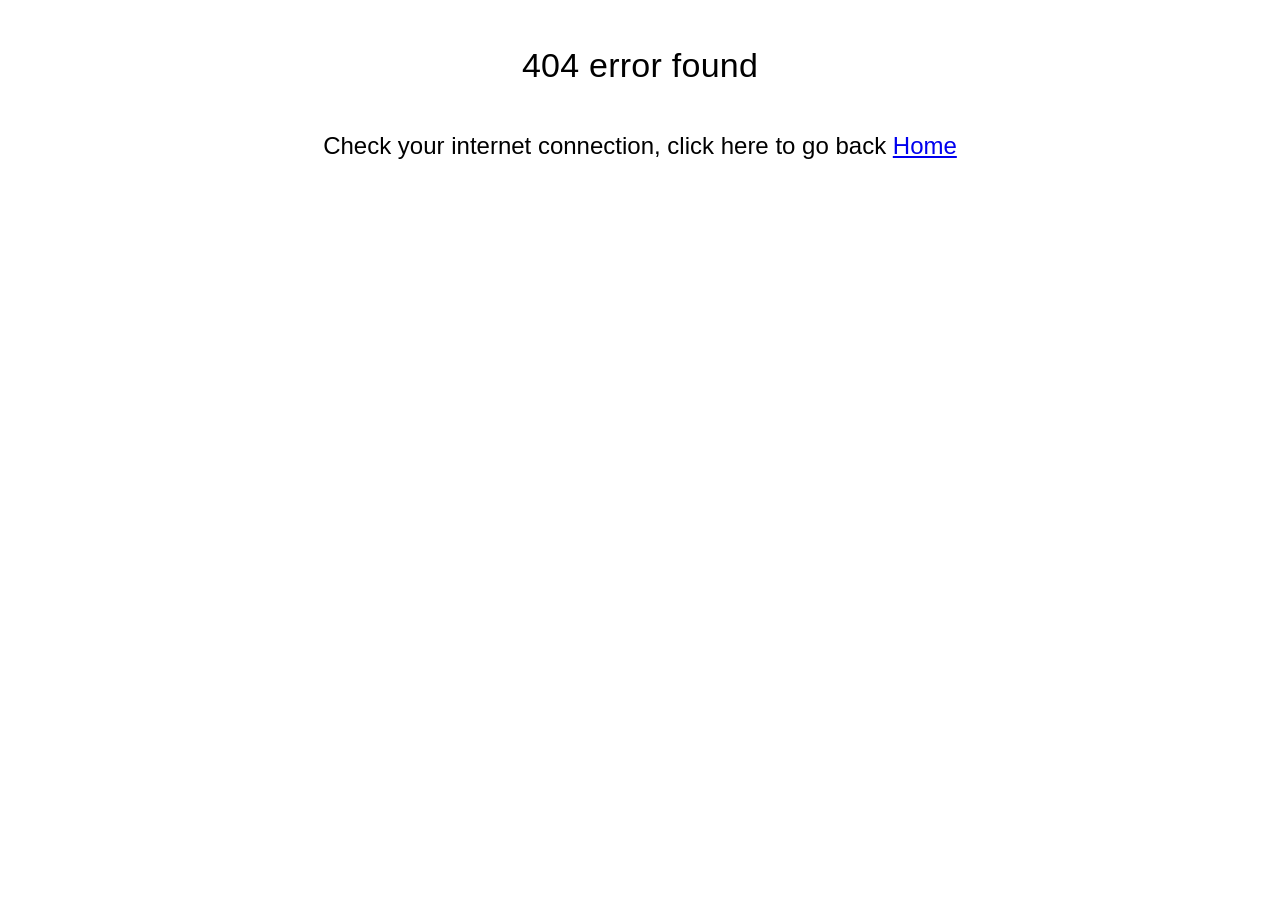
<file: index.html>
<!doctype html><html lang=""><head><meta charset="utf-8"><meta http-equiv="X-UA-Compatible" content="IE=edge"><meta http-equiv="Accept-CH" content="Viewport-Width, Width"/><meta name="viewport" content="width=device-width,initial-scale=1"><link rel="icon" href="/logo-c.png"><title>COMADRE</title><script defer="defer" src="/js/chunk-vendors.7b57a7c6.js"></script><script defer="defer" src="/js/app.2df59408.js"></script><link href="/css/app.5f2cce93.css" rel="stylesheet"></head><body><noscript><strong>We're sorry but xlogin doesn't work properly without JavaScript enabled. Please enable it to continue.</strong></noscript><div id="app"></div></body></html>
</file>
<file: css/app.5f2cce93.css>
.my-asz[data-v-492c131a],.my-asz[data-v-4eac7630],.my-asz[data-v-4f7117ba],.my-asz[data-v-531fb1fa],.my-asz[data-v-5d4e79ce],.my-asz[data-v-5f70eb3d],.my-asz[data-v-7b5ab339],.my-asz[data-v-c5df816a],.my-asz[data-v-ea0a1c78]{height:520px;width:100%;max-width:800px}
/*!
 * * Quasar Framework v2.8.3
 * * (c) 2015-present Razvan Stoenescu
 * * Released under the MIT License.
 * */*,:after,:before{box-sizing:inherit;-webkit-tap-highlight-color:transparent;-moz-tap-highlight-color:transparent}#q-app,body,html{width:100%;direction:ltr}body.platform-ios.within-iframe,body.platform-ios.within-iframe #q-app{width:100px;min-width:100%}body,html{margin:0;box-sizing:border-box}article,aside,details,figcaption,figure,footer,header,main,menu,nav,section,summary{display:block}abbr[title]{border-bottom:none;text-decoration:underline;-webkit-text-decoration:underline dotted;text-decoration:underline dotted}img{border-style:none}svg:not(:root){overflow:hidden}code,kbd,pre,samp{font-family:monospace,monospace;font-size:1em}hr{box-sizing:content-box;height:0;overflow:visible}button,input,optgroup,select,textarea{font:inherit;font-family:inherit;margin:0}optgroup{font-weight:700}button,input,select{overflow:visible;text-transform:none}button::-moz-focus-inner,input::-moz-focus-inner{border:0;padding:0}button:-moz-focusring,input:-moz-focusring{outline:1px dotted ButtonText}fieldset{padding:.35em .75em .625em}legend{box-sizing:border-box;color:inherit;display:table;max-width:100%;padding:0;white-space:normal}progress{vertical-align:baseline}textarea{overflow:auto}input[type=search]::-webkit-search-cancel-button,input[type=search]::-webkit-search-decoration{-webkit-appearance:none}.q-icon{line-height:1;width:1em;height:1em;flex-shrink:0;letter-spacing:normal;text-transform:none;white-space:nowrap;word-wrap:normal;direction:ltr;text-align:center;position:relative;box-sizing:content-box;fill:currentColor}.q-icon:after,.q-icon:before{width:100%;height:100%;display:flex!important;align-items:center;justify-content:center}.q-icon>img,.q-icon>svg{width:100%;height:100%}.material-icons,.material-icons-outlined,.material-icons-round,.material-icons-sharp,.material-symbols-outlined,.material-symbols-rounded,.material-symbols-sharp,.q-icon{-webkit-user-select:none;-moz-user-select:none;user-select:none;cursor:inherit;font-size:inherit;display:inline-flex;align-items:center;justify-content:center;vertical-align:middle}.q-panel,.q-panel>div{height:100%;width:100%}.q-panel-parent{overflow:hidden;position:relative}.q-loading-bar{position:fixed;z-index:9998;transition:transform .5s cubic-bezier(0,0,.2,1),opacity .5s;background:#f44336}.q-loading-bar--top{left:0;right:0;top:0;width:100%}.q-loading-bar--bottom{left:0;right:0;bottom:0;width:100%}.q-loading-bar--right{top:0;bottom:0;right:0;height:100%}.q-loading-bar--left{top:0;bottom:0;left:0;height:100%}.q-avatar{position:relative;vertical-align:middle;display:inline-block;border-radius:50%;font-size:48px;height:1em;width:1em}.q-avatar__content{font-size:.5em;line-height:.5em}.q-avatar img:not(.q-icon):not(.q-img__image),.q-avatar__content{border-radius:inherit;height:inherit;width:inherit}.q-avatar--square{border-radius:0}.q-badge{background-color:var(--q-primary);color:#fff;padding:2px 6px;border-radius:4px;font-size:12px;line-height:12px;min-height:12px;font-weight:400;vertical-align:baseline}.q-badge--single-line{white-space:nowrap}.q-badge--multi-line{word-break:break-all;word-wrap:break-word}.q-badge--floating{position:absolute;top:-4px;right:-3px;cursor:inherit}.q-badge--transparent{opacity:.8}.q-badge--outline{background-color:transparent;border:1px solid currentColor}.q-badge--rounded{border-radius:1em}.q-banner{min-height:54px;padding:8px 16px;background:#fff}.q-banner--top-padding{padding-top:14px}.q-banner__avatar{min-width:1px!important}.q-banner__avatar>.q-avatar{font-size:46px}.q-banner__avatar>.q-icon{font-size:40px}.q-banner__actions.col-auto,.q-banner__avatar:not(:empty)+.q-banner__content{padding-left:16px}.q-banner__actions.col-all .q-btn-item{margin:4px 0 0 4px}.q-banner--dense{min-height:32px;padding:8px}.q-banner--dense.q-banner--top-padding{padding-top:12px}.q-banner--dense .q-banner__avatar>.q-avatar,.q-banner--dense .q-banner__avatar>.q-icon{font-size:28px}.q-banner--dense .q-banner__actions.col-auto,.q-banner--dense .q-banner__avatar:not(:empty)+.q-banner__content{padding-left:8px}.q-bar{background:rgba(0,0,0,.2)}.q-bar>.q-icon{margin-left:2px}.q-bar>div,.q-bar>div+.q-icon{margin-left:8px}.q-bar>.q-btn{margin-left:2px}.q-bar>.q-btn:first-child,.q-bar>.q-icon:first-child,.q-bar>div:first-child{margin-left:0}.q-bar--standard{padding:0 12px;height:32px;font-size:18px}.q-bar--standard>div{font-size:16px}.q-bar--standard .q-btn{font-size:11px}.q-bar--dense{padding:0 8px;height:24px;font-size:14px}.q-bar--dense .q-btn{font-size:8px}.q-bar--dark{background:hsla(0,0%,100%,.15)}.q-breadcrumbs__el{color:inherit}.q-breadcrumbs__el-icon{font-size:125%}.q-breadcrumbs__el-icon--with-label{margin-right:8px}[dir=rtl] .q-breadcrumbs__separator .q-icon{transform:scaleX(-1)}.q-btn{display:inline-flex;flex-direction:column;align-items:stretch;position:relative;outline:0;border:0;vertical-align:middle;font-size:14px;line-height:1.715em;text-decoration:none;color:inherit;background:transparent;font-weight:500;text-transform:uppercase;text-align:center;width:auto;height:auto;cursor:default;padding:4px 16px;min-height:2.572em}.q-btn .q-icon,.q-btn .q-spinner{font-size:1.715em}.q-btn.disabled{opacity:.7!important}.q-btn:before{content:"";display:block;position:absolute;left:0;right:0;top:0;bottom:0;border-radius:inherit;box-shadow:0 1px 5px rgba(0,0,0,.2),0 2px 2px rgba(0,0,0,.14),0 3px 1px -2px rgba(0,0,0,.12)}.q-btn--actionable{cursor:pointer}.q-btn--actionable.q-btn--standard:before{transition:box-shadow .3s cubic-bezier(.25,.8,.5,1)}.q-btn--actionable.q-btn--standard.q-btn--active:before,.q-btn--actionable.q-btn--standard:active:before{box-shadow:0 3px 5px -1px rgba(0,0,0,.2),0 5px 8px rgba(0,0,0,.14),0 1px 14px rgba(0,0,0,.12)}.q-btn--no-uppercase{text-transform:none}.q-btn--rectangle{border-radius:3px}.q-btn--outline{background:transparent!important}.q-btn--outline:before{border:1px solid currentColor}.q-btn--push{border-radius:7px}.q-btn--push:before{border-bottom:3px solid rgba(0,0,0,.15)}.q-btn--push.q-btn--actionable{transition:transform .3s cubic-bezier(.25,.8,.5,1)}.q-btn--push.q-btn--actionable:before{transition:border-width .3s cubic-bezier(.25,.8,.5,1)}.q-btn--push.q-btn--actionable.q-btn--active,.q-btn--push.q-btn--actionable:active{transform:translateY(2px)}.q-btn--push.q-btn--actionable.q-btn--active:before,.q-btn--push.q-btn--actionable:active:before{border-bottom-width:0}.q-btn--rounded{border-radius:28px}.q-btn--round{border-radius:50%;padding:0;min-width:3em;min-height:3em}.q-btn--square{border-radius:0}.q-btn--flat:before,.q-btn--outline:before,.q-btn--unelevated:before{box-shadow:none}.q-btn--dense{padding:.285em;min-height:2em}.q-btn--dense.q-btn--round{padding:0;min-height:2.4em;min-width:2.4em}.q-btn--dense .on-left{margin-right:6px}.q-btn--dense .on-right{margin-left:6px}.q-btn--fab .q-icon,.q-btn--fab-mini .q-icon{font-size:24px}.q-btn--fab{padding:16px;min-height:56px;min-width:56px}.q-btn--fab .q-icon{margin:auto}.q-btn--fab-mini{padding:8px;min-height:40px;min-width:40px}.q-btn__content{transition:opacity .3s;z-index:0}.q-btn__content--hidden{opacity:0;pointer-events:none}.q-btn__progress{border-radius:inherit;z-index:0}.q-btn__progress-indicator{z-index:-1;transform:translateX(-100%);background:hsla(0,0%,100%,.25)}.q-btn__progress--dark .q-btn__progress-indicator{background:rgba(0,0,0,.2)}.q-btn--flat .q-btn__progress-indicator,.q-btn--outline .q-btn__progress-indicator{opacity:.2;background:currentColor}.q-btn-dropdown--split .q-btn-dropdown__arrow-container{padding:0 4px}.q-btn-dropdown--split .q-btn-dropdown__arrow-container.q-btn--outline{border-left:1px solid currentColor}.q-btn-dropdown--split .q-btn-dropdown__arrow-container:not(.q-btn--outline){border-left:1px solid hsla(0,0%,100%,.3)}.q-btn-dropdown--simple *+.q-btn-dropdown__arrow{margin-left:8px}.q-btn-dropdown__arrow{transition:transform .28s}.q-btn-dropdown--current{flex-grow:1}.q-btn-group{border-radius:3px;box-shadow:0 1px 5px rgba(0,0,0,.2),0 2px 2px rgba(0,0,0,.14),0 3px 1px -2px rgba(0,0,0,.12);vertical-align:middle}.q-btn-group>.q-btn-item{border-radius:inherit;align-self:stretch}.q-btn-group>.q-btn-item:before{box-shadow:none}.q-btn-group>.q-btn-item .q-badge--floating{right:0}.q-btn-group>.q-btn-group{box-shadow:none}.q-btn-group>.q-btn-group:first-child>.q-btn:first-child{border-top-left-radius:inherit;border-bottom-left-radius:inherit}.q-btn-group>.q-btn-group:last-child>.q-btn:last-child{border-top-right-radius:inherit;border-bottom-right-radius:inherit}.q-btn-group>.q-btn-group:not(:first-child)>.q-btn:first-child:before{border-left:0}.q-btn-group>.q-btn-group:not(:last-child)>.q-btn:last-child:before{border-right:0}.q-btn-group>.q-btn-item:not(:last-child){border-top-right-radius:0;border-bottom-right-radius:0}.q-btn-group>.q-btn-item:not(:first-child){border-top-left-radius:0;border-bottom-left-radius:0}.q-btn-group>.q-btn-item.q-btn--standard:before{z-index:-1}.q-btn-group--push{border-radius:7px}.q-btn-group--push>.q-btn--push.q-btn--actionable{transform:none}.q-btn-group--push>.q-btn--push.q-btn--actionable .q-btn__content{transition:margin-top .3s cubic-bezier(.25,.8,.5,1),margin-bottom .3s cubic-bezier(.25,.8,.5,1)}.q-btn-group--push>.q-btn--push.q-btn--actionable.q-btn--active .q-btn__content,.q-btn-group--push>.q-btn--push.q-btn--actionable:active .q-btn__content{margin-top:2px;margin-bottom:-2px}.q-btn-group--rounded{border-radius:28px}.q-btn-group--square{border-radius:0}.q-btn-group--flat,.q-btn-group--outline,.q-btn-group--unelevated{box-shadow:none}.q-btn-group--outline>.q-separator{display:none}.q-btn-group--outline>.q-btn-item+.q-btn-item:before{border-left:0}.q-btn-group--outline>.q-btn-item:not(:last-child):before{border-right:0}.q-btn-group--stretch{align-self:stretch;border-radius:0}.q-btn-group--glossy>.q-btn-item{background-image:linear-gradient(180deg,hsla(0,0%,100%,.3),hsla(0,0%,100%,0) 50%,rgba(0,0,0,.12) 51%,rgba(0,0,0,.04))!important}.q-btn-group--spread>.q-btn-group{display:flex!important}.q-btn-group--spread>.q-btn-group>.q-btn-item:not(.q-btn-dropdown__arrow-container),.q-btn-group--spread>.q-btn-item{width:auto;min-width:0;max-width:100%;flex:10000 1 0%}.q-btn-toggle,.q-card{position:relative}.q-card{box-shadow:0 1px 5px rgba(0,0,0,.2),0 2px 2px rgba(0,0,0,.14),0 3px 1px -2px rgba(0,0,0,.12);border-radius:4px;vertical-align:top;background:#fff}.q-card>div:first-child,.q-card>img:first-child{border-top:0;border-top-left-radius:inherit;border-top-right-radius:inherit}.q-card>div:last-child,.q-card>img:last-child{border-bottom:0;border-bottom-left-radius:inherit;border-bottom-right-radius:inherit}.q-card>div:not(:first-child),.q-card>img:not(:first-child){border-top-left-radius:0;border-top-right-radius:0}.q-card>div:not(:last-child),.q-card>img:not(:last-child){border-bottom-left-radius:0;border-bottom-right-radius:0}.q-card>div{border-left:0;border-right:0;box-shadow:none}.q-card--bordered{border:1px solid rgba(0,0,0,.12)}.q-card--dark{border-color:hsla(0,0%,100%,.28)}.q-card__section{position:relative}.q-card__section--vert{padding:16px}.q-card__section--horiz>div:first-child,.q-card__section--horiz>img:first-child{border-top-left-radius:inherit;border-bottom-left-radius:inherit}.q-card__section--horiz>div:last-child,.q-card__section--horiz>img:last-child{border-top-right-radius:inherit;border-bottom-right-radius:inherit}.q-card__section--horiz>div:not(:first-child),.q-card__section--horiz>img:not(:first-child){border-top-left-radius:0;border-bottom-left-radius:0}.q-card__section--horiz>div:not(:last-child),.q-card__section--horiz>img:not(:last-child){border-top-right-radius:0;border-bottom-right-radius:0}.q-card__section--horiz>div{border-top:0;border-bottom:0;box-shadow:none}.q-card__actions{padding:8px;align-items:center}.q-card__actions .q-btn{padding:0 8px}.q-card__actions--horiz>.q-btn-group+.q-btn-item,.q-card__actions--horiz>.q-btn-item+.q-btn-group,.q-card__actions--horiz>.q-btn-item+.q-btn-item{margin-left:8px}.q-card__actions--vert>.q-btn-item.q-btn--round{align-self:center}.q-card__actions--vert>.q-btn-group+.q-btn-item,.q-card__actions--vert>.q-btn-item+.q-btn-group,.q-card__actions--vert>.q-btn-item+.q-btn-item{margin-top:4px}.q-card__actions--vert>.q-btn-group>.q-btn-item{flex-grow:1}.q-card>img{display:block;width:100%;max-width:100%;border:0}.q-carousel{background-color:#fff;height:400px}.q-carousel__slide{min-height:100%;background-size:cover;background-position:50%}.q-carousel .q-carousel--padding,.q-carousel__slide{padding:16px}.q-carousel__slides-container{height:100%}.q-carousel__control{color:#fff}.q-carousel__arrow{pointer-events:none}.q-carousel__arrow .q-icon{font-size:28px}.q-carousel__arrow .q-btn{pointer-events:all}.q-carousel__next-arrow--horizontal,.q-carousel__prev-arrow--horizontal{top:16px;bottom:16px}.q-carousel__prev-arrow--horizontal{left:16px}.q-carousel__next-arrow--horizontal{right:16px}.q-carousel__next-arrow--vertical,.q-carousel__prev-arrow--vertical{left:16px;right:16px}.q-carousel__prev-arrow--vertical{top:16px}.q-carousel__next-arrow--vertical{bottom:16px}.q-carousel__navigation--bottom,.q-carousel__navigation--top{left:16px;right:16px;overflow-x:auto;overflow-y:hidden}.q-carousel__navigation--top{top:16px}.q-carousel__navigation--bottom{bottom:16px}.q-carousel__navigation--left,.q-carousel__navigation--right{top:16px;bottom:16px;overflow-x:hidden;overflow-y:auto}.q-carousel__navigation--left>.q-carousel__navigation-inner,.q-carousel__navigation--right>.q-carousel__navigation-inner{flex-direction:column}.q-carousel__navigation--left{left:16px}.q-carousel__navigation--right{right:16px}.q-carousel__navigation-inner{flex:1 1 auto}.q-carousel__navigation .q-btn{margin:6px 4px;padding:5px}.q-carousel__navigation-icon--inactive{opacity:.7}.q-carousel .q-carousel__thumbnail{margin:2px;height:50px;width:auto;display:inline-block;cursor:pointer;border:1px solid transparent;border-radius:4px;vertical-align:middle;opacity:.7;transition:opacity .3s}.q-carousel .q-carousel__thumbnail--active,.q-carousel .q-carousel__thumbnail:hover{opacity:1}.q-carousel .q-carousel__thumbnail--active{border-color:currentColor;cursor:default}.q-carousel--arrows-vertical .q-carousel--padding,.q-carousel--arrows-vertical.q-carousel--with-padding .q-carousel__slide,.q-carousel--navigation-top .q-carousel--padding,.q-carousel--navigation-top.q-carousel--with-padding .q-carousel__slide{padding-top:60px}.q-carousel--arrows-vertical .q-carousel--padding,.q-carousel--arrows-vertical.q-carousel--with-padding .q-carousel__slide,.q-carousel--navigation-bottom .q-carousel--padding,.q-carousel--navigation-bottom.q-carousel--with-padding .q-carousel__slide{padding-bottom:60px}.q-carousel--arrows-horizontal .q-carousel--padding,.q-carousel--arrows-horizontal.q-carousel--with-padding .q-carousel__slide,.q-carousel--navigation-left .q-carousel--padding,.q-carousel--navigation-left.q-carousel--with-padding .q-carousel__slide{padding-left:60px}.q-carousel--arrows-horizontal .q-carousel--padding,.q-carousel--arrows-horizontal.q-carousel--with-padding .q-carousel__slide,.q-carousel--navigation-right .q-carousel--padding,.q-carousel--navigation-right.q-carousel--with-padding .q-carousel__slide{padding-right:60px}.q-carousel.fullscreen{height:100%}.q-message-label,.q-message-name,.q-message-stamp{font-size:small}.q-message-label{margin:24px 0;text-align:center}.q-message-stamp{color:inherit;margin-top:4px;opacity:.6;display:none}.q-message-avatar{border-radius:50%;width:48px;height:48px;min-width:48px}.q-message{margin-bottom:8px}.q-message:first-child .q-message-label{margin-top:0}.q-message-avatar--received{margin-right:8px}.q-message-text--received{color:#81c784;border-radius:4px 4px 4px 0}.q-message-text--received:last-child:before{right:100%;border-right:0 solid transparent;border-left:8px solid transparent;border-bottom:8px solid currentColor}.q-message-text-content--received{color:#000}.q-message-name--sent{text-align:right}.q-message-avatar--sent{margin-left:8px}.q-message-container--sent{flex-direction:row-reverse}.q-message-text--sent{color:#e0e0e0;border-radius:4px 4px 0 4px}.q-message-text--sent:last-child:before{left:100%;border-left:0 solid transparent;border-right:8px solid transparent;border-bottom:8px solid currentColor}.q-message-text-content--sent{color:#000}.q-message-text{background:currentColor;padding:8px;line-height:1.2;word-break:break-word;position:relative}.q-message-text+.q-message-text{margin-top:3px}.q-message-text:last-child{min-height:48px}.q-message-text:last-child .q-message-stamp{display:block}.q-message-text:last-child:before{content:"";position:absolute;bottom:0;width:0;height:0}.q-checkbox{vertical-align:middle}.q-checkbox__native{width:1px;height:1px}.q-checkbox__bg,.q-checkbox__icon-container{-webkit-user-select:none;-moz-user-select:none;user-select:none}.q-checkbox__bg{top:25%;left:25%;width:50%;height:50%;border:2px solid currentColor;border-radius:2px;transition:background .22s cubic-bezier(0,0,.2,1) 0ms;-webkit-print-color-adjust:exact}.q-checkbox__icon{color:currentColor;font-size:.5em}.q-checkbox__svg{color:#fff}.q-checkbox__truthy{stroke:currentColor;stroke-width:3.12px;stroke-dashoffset:29.78334;stroke-dasharray:29.78334}.q-checkbox__indet{fill:currentColor;transform-origin:50% 50%;transform:rotate(-280deg) scale(0)}.q-checkbox__inner{font-size:40px;width:1em;min-width:1em;height:1em;outline:0;border-radius:50%;color:rgba(0,0,0,.54)}.q-checkbox__inner--indet,.q-checkbox__inner--truthy{color:var(--q-primary)}.q-checkbox__inner--indet .q-checkbox__bg,.q-checkbox__inner--truthy .q-checkbox__bg{background:currentColor}.q-checkbox__inner--truthy path{stroke-dashoffset:0;transition:stroke-dashoffset .18s cubic-bezier(.4,0,.6,1) 0ms}.q-checkbox__inner--indet .q-checkbox__indet{transform:rotate(0) scale(1);transition:transform .22s cubic-bezier(0,0,.2,1) 0ms}.q-checkbox.disabled{opacity:.75!important}.q-checkbox--dark .q-checkbox__inner{color:hsla(0,0%,100%,.7)}.q-checkbox--dark .q-checkbox__inner:before{opacity:.32!important}.q-checkbox--dark .q-checkbox__inner--indet,.q-checkbox--dark .q-checkbox__inner--truthy{color:var(--q-primary)}.q-checkbox--dense .q-checkbox__inner{width:.5em;min-width:.5em;height:.5em}.q-checkbox--dense .q-checkbox__bg{left:5%;top:5%;width:90%;height:90%}.q-checkbox--dense .q-checkbox__label{padding-left:.5em}.q-checkbox--dense.reverse .q-checkbox__label{padding-left:0;padding-right:.5em}body.desktop .q-checkbox:not(.disabled) .q-checkbox__inner:before{content:"";position:absolute;top:0;right:0;bottom:0;left:0;border-radius:50%;background:currentColor;opacity:.12;transform:scale3d(0,0,1);transition:transform .22s cubic-bezier(0,0,.2,1)}body.desktop .q-checkbox:not(.disabled):focus .q-checkbox__inner:before,body.desktop .q-checkbox:not(.disabled):hover .q-checkbox__inner:before{transform:scaleX(1)}body.desktop .q-checkbox--dense:not(.disabled):focus .q-checkbox__inner:before,body.desktop .q-checkbox--dense:not(.disabled):hover .q-checkbox__inner:before{transform:scale3d(1.4,1.4,1)}.q-chip{vertical-align:middle;border-radius:16px;outline:0;position:relative;height:2em;max-width:100%;margin:4px;background:#e0e0e0;color:rgba(0,0,0,.87);font-size:14px;padding:.5em .9em}.q-chip--colored .q-chip__icon,.q-chip--dark .q-chip__icon{color:inherit}.q-chip--outline{background:transparent!important;border:1px solid currentColor}.q-chip .q-avatar{font-size:2em;margin-left:-.45em;margin-right:.2em;border-radius:16px}.q-chip--selected .q-avatar{display:none}.q-chip__icon{color:rgba(0,0,0,.54);font-size:1.5em;margin:-.2em}.q-chip__icon--left{margin-right:.2em}.q-chip__icon--right{margin-left:.2em}.q-chip__icon--remove{margin-left:.1em;margin-right:-.5em;opacity:.6;outline:0}.q-chip__icon--remove:focus,.q-chip__icon--remove:hover{opacity:1}.q-chip__content{white-space:nowrap}.q-chip--dense{border-radius:12px;padding:0 .4em;height:1.5em}.q-chip--dense .q-avatar{font-size:1.5em;margin-left:-.27em;margin-right:.1em;border-radius:12px}.q-chip--dense .q-chip__icon{font-size:1.25em}.q-chip--dense .q-chip__icon--left{margin-right:.195em}.q-chip--dense .q-chip__icon--remove{margin-right:-.25em}.q-chip--square{border-radius:4px}.q-chip--square .q-avatar{border-radius:3px 0 0 3px}body.desktop .q-chip--clickable:focus{box-shadow:0 1px 3px rgba(0,0,0,.2),0 1px 1px rgba(0,0,0,.14),0 2px 1px -1px rgba(0,0,0,.12)}.q-circular-progress{display:inline-block;position:relative;vertical-align:middle;width:1em;height:1em;line-height:1}.q-circular-progress.q-focusable{border-radius:50%}.q-circular-progress__svg{width:100%;height:100%}.q-circular-progress__text{font-size:.25em}.q-circular-progress--indeterminate .q-circular-progress__svg{transform-origin:50% 50%;-webkit-animation:q-spin 2s linear infinite;animation:q-spin 2s linear infinite}.q-circular-progress--indeterminate .q-circular-progress__circle{stroke-dasharray:1 400;stroke-dashoffset:0;-webkit-animation:q-circular-progress-circle 1.5s ease-in-out infinite;animation:q-circular-progress-circle 1.5s ease-in-out infinite}@-webkit-keyframes q-circular-progress-circle{0%{stroke-dasharray:1,400;stroke-dashoffset:0}50%{stroke-dasharray:400,400;stroke-dashoffset:-100}to{stroke-dasharray:400,400;stroke-dashoffset:-300}}@keyframes q-circular-progress-circle{0%{stroke-dasharray:1,400;stroke-dashoffset:0}50%{stroke-dasharray:400,400;stroke-dashoffset:-100}to{stroke-dasharray:400,400;stroke-dashoffset:-300}}.q-color-picker{overflow:hidden;background:#fff;max-width:350px;vertical-align:top;min-width:180px;border-radius:4px;box-shadow:0 1px 5px rgba(0,0,0,.2),0 2px 2px rgba(0,0,0,.14),0 3px 1px -2px rgba(0,0,0,.12)}.q-color-picker .q-tab{padding:0!important}.q-color-picker--bordered{border:1px solid rgba(0,0,0,.12)}.q-color-picker__header-tabs{height:32px}.q-color-picker__header input{line-height:24px;border:0}.q-color-picker__header .q-tab{min-height:32px!important;height:32px!important}.q-color-picker__header .q-tab--inactive{background:linear-gradient(0deg,rgba(0,0,0,.3) 0,rgba(0,0,0,.15) 25%,rgba(0,0,0,.1))}.q-color-picker__error-icon{bottom:2px;right:2px;font-size:24px;opacity:0;transition:opacity .3s ease-in}.q-color-picker__header-content{position:relative;background:#fff}.q-color-picker__header-content--light{color:#000}.q-color-picker__header-content--dark{color:#fff}.q-color-picker__header-content--dark .q-tab--inactive:before{content:"";position:absolute;top:0;right:0;bottom:0;left:0;background:hsla(0,0%,100%,.2)}.q-color-picker__header-banner{height:36px}.q-color-picker__header-bg{background:#fff;background-image:url([data-uri])!important}.q-color-picker__footer{height:36px}.q-color-picker__footer .q-tab{min-height:36px!important;height:36px!important}.q-color-picker__footer .q-tab--inactive{background:linear-gradient(180deg,rgba(0,0,0,.3) 0,rgba(0,0,0,.15) 25%,rgba(0,0,0,.1))}.q-color-picker__spectrum{width:100%;height:100%}.q-color-picker__spectrum-tab{padding:0!important}.q-color-picker__spectrum-white{background:linear-gradient(90deg,#fff,hsla(0,0%,100%,0))}.q-color-picker__spectrum-black{background:linear-gradient(0deg,#000,transparent)}.q-color-picker__spectrum-circle{width:10px;height:10px;box-shadow:0 0 0 1.5px #fff,inset 0 0 1px 1px rgba(0,0,0,.3),0 0 1px 2px rgba(0,0,0,.4);border-radius:50%;transform:translate(-5px,-5px)}.q-color-picker__hue .q-slider__track{background:linear-gradient(90deg,red 0,#ff0 17%,#0f0 33%,#0ff 50%,#00f 67%,#f0f 83%,red)!important;opacity:1}.q-color-picker__alpha .q-slider__track-container{padding-top:0}.q-color-picker__alpha .q-slider__track:before{content:"";position:absolute;top:0;right:0;bottom:0;left:0;border-radius:inherit;background:linear-gradient(90deg,hsla(0,0%,100%,0),#757575)}.q-color-picker__sliders{padding:0 16px}.q-color-picker__sliders .q-slider__thumb{color:#424242}.q-color-picker__sliders .q-slider__thumb path{stroke-width:2px;fill:transparent}.q-color-picker__sliders .q-slider--active path{stroke-width:3px}.q-color-picker__tune-tab .q-slider{margin-left:18px;margin-right:18px}.q-color-picker__tune-tab input{font-size:11px;border:1px solid #e0e0e0;border-radius:4px;width:3.5em}.q-color-picker__palette-tab{padding:0!important}.q-color-picker__palette-rows--editable .q-color-picker__cube{cursor:pointer}.q-color-picker__cube{padding-bottom:10%;width:10%!important}.q-color-picker input{color:inherit;background:transparent;outline:0;text-align:center}.q-color-picker .q-tabs{overflow:hidden}.q-color-picker .q-tab--active{box-shadow:0 0 14px 3px rgba(0,0,0,.2)}.q-color-picker .q-tab--active .q-focus-helper,.q-color-picker .q-tab__indicator{display:none}.q-color-picker .q-tab-panels{background:inherit}.q-color-picker--dark .q-color-picker__tune-tab input{border:1px solid hsla(0,0%,100%,.3)}.q-color-picker--dark .q-slider__thumb{color:#fafafa}.q-date{display:inline-flex;box-shadow:0 1px 5px rgba(0,0,0,.2),0 2px 2px rgba(0,0,0,.14),0 3px 1px -2px rgba(0,0,0,.12);border-radius:4px;background:#fff;width:290px;min-width:290px;max-width:100%}.q-date--bordered{border:1px solid rgba(0,0,0,.12)}.q-date__header{border-top-left-radius:inherit;color:#fff;background-color:var(--q-primary);padding:16px}.q-date__actions{padding:0 16px 16px}.q-date__content,.q-date__main{outline:0}.q-date__content .q-btn{font-weight:400}.q-date__header-link{opacity:.64;outline:0;transition:opacity .3s ease-out}.q-date__header-link--active,.q-date__header-link:focus,.q-date__header-link:hover{opacity:1}.q-date__header-subtitle{font-size:14px;line-height:1.75;letter-spacing:.00938em}.q-date__header-title-label{font-size:24px;line-height:1.2;letter-spacing:.00735em}.q-date__view{height:100%;width:100%;min-height:290px;padding:16px}.q-date__navigation{height:12.5%}.q-date__navigation>div:first-child{width:8%;min-width:24px;justify-content:flex-end}.q-date__navigation>div:last-child{width:8%;min-width:24px;justify-content:flex-start}.q-date__calendar-weekdays{height:12.5%}.q-date__calendar-weekdays>div{opacity:.38;font-size:12px}.q-date__calendar-item{display:inline-flex;align-items:center;justify-content:center;vertical-align:middle;width:14.285%!important;height:12.5%!important;position:relative;padding:1px}.q-date__calendar-item:after{content:"";position:absolute;pointer-events:none;top:1px;right:0;bottom:1px;left:0;border-style:dashed;border-color:transparent;border-width:1px}.q-date__calendar-item button,.q-date__calendar-item>div{width:30px;height:30px;border-radius:50%}.q-date__calendar-item>div{line-height:30px;text-align:center}.q-date__calendar-item>button{line-height:22px}.q-date__calendar-item--out{opacity:.18}.q-date__calendar-item--fill{visibility:hidden}.q-date__range-from:before,.q-date__range-to:before,.q-date__range:before{content:"";background-color:currentColor;position:absolute;top:1px;bottom:1px;left:0;right:0;opacity:.3}.q-date__range-from:nth-child(7n-6):before,.q-date__range-to:nth-child(7n-6):before,.q-date__range:nth-child(7n-6):before{border-top-left-radius:0;border-bottom-left-radius:0}.q-date__range-from:nth-child(7n):before,.q-date__range-to:nth-child(7n):before,.q-date__range:nth-child(7n):before{border-top-right-radius:0;border-bottom-right-radius:0}.q-date__range-from:before{left:50%}.q-date__range-to:before{right:50%}.q-date__edit-range:after{border-color:currentColor transparent}.q-date__edit-range:nth-child(7n-6):after{border-top-left-radius:0;border-bottom-left-radius:0}.q-date__edit-range:nth-child(7n):after{border-top-right-radius:0;border-bottom-right-radius:0}.q-date__edit-range-from-to:after,.q-date__edit-range-from:after{left:4px;border-left-color:currentColor;border-top-color:currentColor;border-bottom-color:currentColor;border-top-left-radius:28px;border-bottom-left-radius:28px}.q-date__edit-range-from-to:after,.q-date__edit-range-to:after{right:4px;border-right-color:currentColor;border-top-color:currentColor;border-bottom-color:currentColor;border-top-right-radius:28px;border-bottom-right-radius:28px}.q-date__calendar-days-container{height:75%;min-height:192px}.q-date__calendar-days>div{height:16.66%!important}.q-date__event{position:absolute;bottom:2px;left:50%;height:5px;width:8px;border-radius:5px;background-color:var(--q-secondary);transform:translate3d(-50%,0,0)}.q-date__today{box-shadow:0 0 1px 0 currentColor}.q-date__years-content{padding:0 8px}.q-date__months-item,.q-date__years-item{flex:0 0 33.3333%}.q-date--readonly .q-date__content,.q-date--readonly .q-date__header,.q-date.disabled .q-date__content,.q-date.disabled .q-date__header{pointer-events:none}.q-date--readonly .q-date__navigation{display:none}.q-date--portrait{flex-direction:column}.q-date--portrait-standard .q-date__content{height:calc(100% - 86px)}.q-date--portrait-standard .q-date__header{border-top-right-radius:inherit;height:86px}.q-date--portrait-standard .q-date__header-title{align-items:center;height:30px}.q-date--portrait-minimal .q-date__content{height:100%}.q-date--landscape{flex-direction:row;align-items:stretch;min-width:420px}.q-date--landscape>div{display:flex;flex-direction:column}.q-date--landscape .q-date__content{height:100%}.q-date--landscape-standard{min-width:420px}.q-date--landscape-standard .q-date__header{border-bottom-left-radius:inherit;min-width:110px;width:110px}.q-date--landscape-standard .q-date__header-title{flex-direction:column}.q-date--landscape-standard .q-date__header-today{margin-top:12px;margin-left:-8px}.q-date--landscape-minimal{width:310px}.q-date--dark{border-color:hsla(0,0%,100%,.28)}.q-dialog__title{font-size:1.25rem;font-weight:500;line-height:2rem;letter-spacing:.0125em}.q-dialog__progress{font-size:4rem}.q-dialog__inner{outline:0}.q-dialog__inner>div{pointer-events:all;overflow:auto;-webkit-overflow-scrolling:touch;will-change:scroll-position;border-radius:4px;box-shadow:0 2px 4px -1px rgba(0,0,0,.2),0 4px 5px rgba(0,0,0,.14),0 1px 10px rgba(0,0,0,.12)}.q-dialog__inner--square>div{border-radius:0!important}.q-dialog__inner>.q-card>.q-card__actions .q-btn--rectangle{min-width:64px}.q-dialog__inner--minimized{padding:24px}.q-dialog__inner--minimized>div{max-height:calc(100vh - 48px)}.q-dialog__inner--maximized>div{height:100%;width:100%;max-height:100vh;max-width:100vw;border-radius:0!important;top:0!important;left:0!important}.q-dialog__inner--bottom,.q-dialog__inner--top{padding-top:0!important;padding-bottom:0!important}.q-dialog__inner--left,.q-dialog__inner--right{padding-right:0!important;padding-left:0!important}.q-dialog__inner--left:not(.q-dialog__inner--animating)>div,.q-dialog__inner--top:not(.q-dialog__inner--animating)>div{border-top-left-radius:0}.q-dialog__inner--right:not(.q-dialog__inner--animating)>div,.q-dialog__inner--top:not(.q-dialog__inner--animating)>div{border-top-right-radius:0}.q-dialog__inner--bottom:not(.q-dialog__inner--animating)>div,.q-dialog__inner--left:not(.q-dialog__inner--animating)>div{border-bottom-left-radius:0}.q-dialog__inner--bottom:not(.q-dialog__inner--animating)>div,.q-dialog__inner--right:not(.q-dialog__inner--animating)>div{border-bottom-right-radius:0}.q-dialog__inner--fullwidth>div{width:100%!important;max-width:100%!important}.q-dialog__inner--fullheight>div{height:100%!important;max-height:100%!important}.q-dialog__backdrop{z-index:-1;pointer-events:all;outline:0;background:rgba(0,0,0,.4)}body.platform-android:not(.native-mobile) .q-dialog__inner--minimized>div,body.platform-ios .q-dialog__inner--minimized>div{max-height:calc(100vh - 108px)}body.q-ios-padding .q-dialog__inner{padding-top:20px!important;padding-top:env(safe-area-inset-top)!important;padding-bottom:env(safe-area-inset-bottom)!important}body.q-ios-padding .q-dialog__inner>div{max-height:calc(100vh - env(safe-area-inset-top) - env(safe-area-inset-bottom))!important}@media(max-width:599.98px){.q-dialog__inner--bottom,.q-dialog__inner--top{padding-left:0;padding-right:0}.q-dialog__inner--bottom>div,.q-dialog__inner--top>div{width:100%!important}}@media(min-width:600px){.q-dialog__inner--minimized>div{max-width:560px}}.q-body--dialog{overflow:hidden}.q-bottom-sheet{padding-bottom:8px}.q-bottom-sheet__avatar{border-radius:50%}.q-bottom-sheet--list{width:400px}.q-bottom-sheet--list .q-icon,.q-bottom-sheet--list img{font-size:24px;width:24px;height:24px}.q-bottom-sheet--grid{width:700px}.q-bottom-sheet--grid .q-bottom-sheet__item{padding:8px;text-align:center;min-width:100px}.q-bottom-sheet--grid .q-bottom-sheet__empty-icon,.q-bottom-sheet--grid .q-icon,.q-bottom-sheet--grid img{font-size:48px;width:48px;height:48px;margin-bottom:8px}.q-bottom-sheet--grid .q-separator{margin:12px 0}.q-bottom-sheet__item{flex:0 0 33.3333%}@media(min-width:600px){.q-bottom-sheet__item{flex:0 0 25%}}.q-dialog-plugin{width:400px}.q-dialog-plugin__form{max-height:50vh}.q-dialog-plugin .q-card__section+.q-card__section{padding-top:0}.q-dialog-plugin--progress{text-align:center}.q-editor{border:1px solid rgba(0,0,0,.12);border-radius:4px;background-color:#fff}.q-editor.disabled{border-style:dashed}.q-editor>div:first-child,.q-editor__toolbars-container,.q-editor__toolbars-container>div:first-child{border-top-left-radius:inherit;border-top-right-radius:inherit}.q-editor__content{outline:0;padding:10px;min-height:10em;border-bottom-left-radius:inherit;border-bottom-right-radius:inherit;overflow:auto;max-width:100%}.q-editor__content pre{white-space:pre-wrap}.q-editor__content hr{border:0;outline:0;margin:1px;height:1px;background:rgba(0,0,0,.12)}.q-editor__content:empty:not(:focus):before{content:attr(placeholder);opacity:.7}.q-editor__toolbar{border-bottom:1px solid rgba(0,0,0,.12);min-height:32px}.q-editor__toolbars-container{max-width:100%}.q-editor .q-btn{margin:4px}.q-editor__toolbar-group{position:relative;margin:0 4px}.q-editor__toolbar-group+.q-editor__toolbar-group:before{content:"";position:absolute;left:-4px;top:4px;bottom:4px;width:1px;background:rgba(0,0,0,.12)}.q-editor__link-input{color:inherit;text-decoration:none;text-transform:none;border:none;border-radius:0;background:none;outline:0}.q-editor--flat,.q-editor--flat .q-editor__toolbar{border:0}.q-editor--dense .q-editor__toolbar-group{display:flex;align-items:center;flex-wrap:nowrap}.q-editor--dark{border-color:hsla(0,0%,100%,.28)}.q-editor--dark .q-editor__content hr{background:hsla(0,0%,100%,.28)}.q-editor--dark .q-editor__toolbar{border-color:hsla(0,0%,100%,.28)}.q-editor--dark .q-editor__toolbar-group+.q-editor__toolbar-group:before{background:hsla(0,0%,100%,.28)}.q-expansion-item__border{opacity:0}.q-expansion-item__toggle-icon{position:relative;transition:transform .3s}.q-expansion-item__toggle-icon--rotated{transform:rotate(180deg)}.q-expansion-item__toggle-focus{width:1em!important;height:1em!important;position:relative!important}.q-expansion-item__toggle-focus+.q-expansion-item__toggle-icon{margin-top:-1em}.q-expansion-item--standard.q-expansion-item--expanded>div>.q-expansion-item__border{opacity:1}.q-expansion-item--popup{transition:padding .5s}.q-expansion-item--popup>.q-expansion-item__container{border:1px solid rgba(0,0,0,.12)}.q-expansion-item--popup>.q-expansion-item__container>.q-separator{display:none}.q-expansion-item--popup.q-expansion-item--collapsed{padding:0 15px}.q-expansion-item--popup.q-expansion-item--expanded{padding:15px 0}.q-expansion-item--popup.q-expansion-item--expanded+.q-expansion-item--popup.q-expansion-item--expanded{padding-top:0}.q-expansion-item--popup.q-expansion-item--collapsed:not(:first-child)>.q-expansion-item__container{border-top-width:0}.q-expansion-item--popup.q-expansion-item--expanded+.q-expansion-item--popup.q-expansion-item--collapsed>.q-expansion-item__container{border-top-width:1px}.q-expansion-item__content>.q-card{box-shadow:none;border-radius:0}.q-expansion-item--expanded+.q-expansion-item--expanded>div>.q-expansion-item__border--top,.q-expansion-item:first-child>div>.q-expansion-item__border--top,.q-expansion-item:last-child>div>.q-expansion-item__border--bottom{opacity:0}.q-expansion-item--expanded .q-textarea--autogrow textarea{-webkit-animation:q-expansion-done 0s;animation:q-expansion-done 0s}@-webkit-keyframes q-expansion-done{0%{--q-exp-done:1}}@keyframes q-expansion-done{0%{--q-exp-done:1}}.z-fab{z-index:990}.q-fab{position:relative;vertical-align:middle}.q-fab>.q-btn{width:100%}.q-fab--form-rounded{border-radius:28px}.q-fab--form-square{border-radius:4px}.q-fab__active-icon,.q-fab__icon{transition:opacity .4s,transform .4s}.q-fab__icon{opacity:1;transform:rotate(0deg)}.q-fab__active-icon{opacity:0;transform:rotate(-180deg)}.q-fab__label--external{position:absolute;padding:0 8px;transition:opacity .18s cubic-bezier(.65,.815,.735,.395)}.q-fab__label--external-hidden{opacity:0;pointer-events:none}.q-fab__label--external-left{top:50%;left:-12px;transform:translate(-100%,-50%)}.q-fab__label--external-right{top:50%;right:-12px;transform:translate(100%,-50%)}.q-fab__label--external-bottom{bottom:-12px;left:50%;transform:translate(-50%,100%)}.q-fab__label--external-top{top:-12px;left:50%;transform:translate(-50%,-100%)}.q-fab__label--internal{padding:0;transition:font-size .12s cubic-bezier(.65,.815,.735,.395),max-height .12s cubic-bezier(.65,.815,.735,.395),opacity .07s cubic-bezier(.65,.815,.735,.395);max-height:30px}.q-fab__label--internal-hidden{font-size:0;opacity:0}.q-fab__label--internal-top{padding-bottom:.12em}.q-fab__label--internal-bottom{padding-top:.12em}.q-fab__label--internal-bottom.q-fab__label--internal-hidden,.q-fab__label--internal-top.q-fab__label--internal-hidden{max-height:0}.q-fab__label--internal-left{padding-left:.285em;padding-right:.571em}.q-fab__label--internal-right{padding-right:.285em;padding-left:.571em}.q-fab__icon-holder{min-width:24px;min-height:24px;position:relative}.q-fab__icon-holder--opened .q-fab__icon{transform:rotate(180deg);opacity:0}.q-fab__icon-holder--opened .q-fab__active-icon{transform:rotate(0deg);opacity:1}.q-fab__actions{position:absolute;opacity:0;transition:transform .18s ease-in,opacity .18s ease-in;pointer-events:none;align-items:center;justify-content:center;align-self:center;padding:3px}.q-fab__actions .q-btn{margin:5px}.q-fab__actions--right{transform-origin:0 50%;transform:scale(.4) translateX(-62px);height:56px;left:100%;margin-left:9px}.q-fab__actions--left{transform-origin:100% 50%;transform:scale(.4) translateX(62px);height:56px;right:100%;margin-right:9px;flex-direction:row-reverse}.q-fab__actions--up{transform-origin:50% 100%;transform:scale(.4) translateY(62px);width:56px;bottom:100%;margin-bottom:9px;flex-direction:column-reverse}.q-fab__actions--down{transform-origin:50% 0;transform:scale(.4) translateY(-62px);width:56px;top:100%;margin-top:9px;flex-direction:column}.q-fab__actions--down,.q-fab__actions--up{left:50%;margin-left:-28px}.q-fab__actions--opened{opacity:1;transform:scale(1) translate(0);pointer-events:all}.q-fab--align-left>.q-fab__actions--down,.q-fab--align-left>.q-fab__actions--up{align-items:flex-start;left:28px}.q-fab--align-right>.q-fab__actions--down,.q-fab--align-right>.q-fab__actions--up{align-items:flex-end;left:auto;right:0}.q-field{font-size:14px}.q-field ::-ms-clear,.q-field ::-ms-reveal{display:none}.q-field--with-bottom{padding-bottom:20px}.q-field__marginal{height:56px;color:rgba(0,0,0,.54);font-size:24px}.q-field__marginal>*+*{margin-left:2px}.q-field__marginal .q-avatar{font-size:32px}.q-field__before,.q-field__prepend{padding-right:12px}.q-field__after,.q-field__append{padding-left:12px}.q-field__after:empty,.q-field__append:empty{display:none}.q-field__append+.q-field__append{padding-left:2px}.q-field__inner{text-align:left}.q-field__bottom{font-size:12px;min-height:20px;line-height:1;color:rgba(0,0,0,.54);padding:8px 12px 0;-webkit-backface-visibility:hidden;backface-visibility:hidden}.q-field__bottom--animated{transform:translateY(100%);position:absolute;left:0;right:0;bottom:0}.q-field__messages{line-height:1}.q-field__messages>div{word-break:break-word;word-wrap:break-word;overflow-wrap:break-word}.q-field__messages>div+div{margin-top:4px}.q-field__counter{padding-left:8px;line-height:1}.q-field--item-aligned{padding:8px 16px}.q-field--item-aligned .q-field__before{min-width:56px}.q-field__control-container{height:inherit}.q-field__control{color:var(--q-primary);height:56px;max-width:100%;outline:none}.q-field__control:after,.q-field__control:before{content:"";position:absolute;top:0;right:0;bottom:0;left:0;pointer-events:none}.q-field__control:before{border-radius:inherit}.q-field__shadow{top:8px;opacity:0;overflow:hidden;white-space:pre-wrap;transition:opacity .36s cubic-bezier(.4,0,.2,1)}.q-field__shadow+.q-field__native::-moz-placeholder{-moz-transition:opacity .36s cubic-bezier(.4,0,.2,1);transition:opacity .36s cubic-bezier(.4,0,.2,1)}.q-field__shadow+.q-field__native::placeholder{transition:opacity .36s cubic-bezier(.4,0,.2,1)}.q-field__shadow+.q-field__native:focus::-moz-placeholder{opacity:0}.q-field__shadow+.q-field__native:focus::placeholder{opacity:0}.q-field__input,.q-field__native,.q-field__prefix,.q-field__suffix{font-weight:400;line-height:28px;letter-spacing:.00937em;text-decoration:inherit;text-transform:inherit;border:none;border-radius:0;background:none;color:rgba(0,0,0,.87);outline:0;padding:6px 0}.q-field__input,.q-field__native{width:100%;min-width:0;outline:0!important;-webkit-user-select:auto;-moz-user-select:auto;user-select:auto}.q-field__input:-webkit-autofill,.q-field__native:-webkit-autofill{-webkit-animation-name:q-autofill;-webkit-animation-fill-mode:both}.q-field__input:-webkit-autofill+.q-field__label,.q-field__native:-webkit-autofill+.q-field__label{transform:translateY(-40%) scale(.75)}.q-field__input[type=number]:invalid+.q-field__label,.q-field__native[type=number]:invalid+.q-field__label{transform:translateY(-40%) scale(.75)}.q-field__input:invalid,.q-field__native:invalid{box-shadow:none}.q-field__native[type=file]{line-height:1em}.q-field__input{padding:0;height:0;min-height:24px;line-height:24px}.q-field__prefix,.q-field__suffix{transition:opacity .36s cubic-bezier(.4,0,.2,1);white-space:nowrap}.q-field__prefix{padding-right:4px}.q-field__suffix{padding-left:4px}.q-field--disabled .q-placeholder,.q-field--readonly .q-placeholder{opacity:1!important}.q-field--readonly.q-field--labeled .q-field__input,.q-field--readonly.q-field--labeled .q-field__native{cursor:default}.q-field--readonly.q-field--float .q-field__input,.q-field--readonly.q-field--float .q-field__native{cursor:text}.q-field--disabled .q-field__inner{cursor:not-allowed}.q-field--disabled .q-field__control{pointer-events:none}.q-field--disabled .q-field__control>div{opacity:.6!important}.q-field--disabled .q-field__control>div,.q-field--disabled .q-field__control>div *{outline:0!important}.q-field__label{left:0;top:18px;max-width:100%;color:rgba(0,0,0,.6);font-size:16px;line-height:20px;font-weight:400;letter-spacing:.00937em;text-decoration:inherit;text-transform:inherit;transform-origin:left top;transition:transform .36s cubic-bezier(.4,0,.2,1),max-width .324s cubic-bezier(.4,0,.2,1);-webkit-backface-visibility:hidden;backface-visibility:hidden}.q-field--float .q-field__label{max-width:133%;transform:translateY(-40%) scale(.75);transition:transform .36s cubic-bezier(.4,0,.2,1),max-width .396s cubic-bezier(.4,0,.2,1)}.q-field--highlighted .q-field__label{color:currentColor}.q-field--highlighted .q-field__shadow{opacity:.5}.q-field--filled .q-field__control{padding:0 12px;background:rgba(0,0,0,.05);border-radius:4px 4px 0 0}.q-field--filled .q-field__control:before{background:rgba(0,0,0,.05);border-bottom:1px solid rgba(0,0,0,.42);opacity:0;transition:opacity .36s cubic-bezier(.4,0,.2,1),background .36s cubic-bezier(.4,0,.2,1)}.q-field--filled .q-field__control:hover:before{opacity:1}.q-field--filled .q-field__control:after{height:2px;top:auto;transform-origin:center bottom;transform:scaleX(0);background:currentColor;transition:transform .36s cubic-bezier(.4,0,.2,1)}.q-field--filled.q-field--rounded .q-field__control{border-radius:28px 28px 0 0}.q-field--filled.q-field--highlighted .q-field__control:before{opacity:1;background:rgba(0,0,0,.12)}.q-field--filled.q-field--highlighted .q-field__control:after{transform:scaleX(1)}.q-field--filled.q-field--dark .q-field__control,.q-field--filled.q-field--dark .q-field__control:before{background:hsla(0,0%,100%,.07)}.q-field--filled.q-field--dark.q-field--highlighted .q-field__control:before{background:hsla(0,0%,100%,.1)}.q-field--filled.q-field--readonly .q-field__control:before{opacity:1;background:transparent;border-bottom-style:dashed}.q-field--outlined .q-field__control{border-radius:4px;padding:0 12px}.q-field--outlined .q-field__control:before{border:1px solid rgba(0,0,0,.24);transition:border-color .36s cubic-bezier(.4,0,.2,1)}.q-field--outlined .q-field__control:hover:before{border-color:#000}.q-field--outlined .q-field__control:after{height:inherit;border-radius:inherit;border:2px solid transparent;transition:border-color .36s cubic-bezier(.4,0,.2,1)}.q-field--outlined .q-field__input:-webkit-autofill,.q-field--outlined .q-field__native:-webkit-autofill{margin-top:1px;margin-bottom:1px}.q-field--outlined.q-field--rounded .q-field__control{border-radius:28px}.q-field--outlined.q-field--highlighted .q-field__control:hover:before{border-color:transparent}.q-field--outlined.q-field--highlighted .q-field__control:after{border-color:currentColor;border-width:2px;transform:scaleX(1)}.q-field--outlined.q-field--readonly .q-field__control:before{border-style:dashed}.q-field--standard .q-field__control:before{border-bottom:1px solid rgba(0,0,0,.24);transition:border-color .36s cubic-bezier(.4,0,.2,1)}.q-field--standard .q-field__control:hover:before{border-color:#000}.q-field--standard .q-field__control:after{height:2px;top:auto;border-bottom-left-radius:inherit;border-bottom-right-radius:inherit;transform-origin:center bottom;transform:scaleX(0);background:currentColor;transition:transform .36s cubic-bezier(.4,0,.2,1)}.q-field--standard.q-field--highlighted .q-field__control:after{transform:scaleX(1)}.q-field--standard.q-field--readonly .q-field__control:before{border-bottom-style:dashed}.q-field--dark .q-field__control:before{border-color:hsla(0,0%,100%,.6)}.q-field--dark .q-field__control:hover:before{border-color:#fff}.q-field--dark .q-field__input,.q-field--dark .q-field__native,.q-field--dark .q-field__prefix,.q-field--dark .q-field__suffix{color:#fff}.q-field--dark .q-field__bottom,.q-field--dark .q-field__marginal,.q-field--dark:not(.q-field--highlighted) .q-field__label{color:hsla(0,0%,100%,.7)}.q-field--standout .q-field__control{padding:0 12px;background:rgba(0,0,0,.05);border-radius:4px;transition:box-shadow .36s cubic-bezier(.4,0,.2,1),background-color .36s cubic-bezier(.4,0,.2,1)}.q-field--standout .q-field__control:before{background:rgba(0,0,0,.07);opacity:0;transition:opacity .36s cubic-bezier(.4,0,.2,1),background .36s cubic-bezier(.4,0,.2,1)}.q-field--standout .q-field__control:hover:before{opacity:1}.q-field--standout.q-field--rounded .q-field__control{border-radius:28px}.q-field--standout.q-field--highlighted .q-field__control{box-shadow:0 1px 5px rgba(0,0,0,.2),0 2px 2px rgba(0,0,0,.14),0 3px 1px -2px rgba(0,0,0,.12);background:#000}.q-field--standout.q-field--highlighted .q-field__append,.q-field--standout.q-field--highlighted .q-field__input,.q-field--standout.q-field--highlighted .q-field__native,.q-field--standout.q-field--highlighted .q-field__prefix,.q-field--standout.q-field--highlighted .q-field__prepend,.q-field--standout.q-field--highlighted .q-field__suffix{color:#fff}.q-field--standout.q-field--readonly .q-field__control:before{opacity:1;background:transparent;border:1px dashed rgba(0,0,0,.24)}.q-field--standout.q-field--dark .q-field__control,.q-field--standout.q-field--dark .q-field__control:before{background:hsla(0,0%,100%,.07)}.q-field--standout.q-field--dark.q-field--highlighted .q-field__control{background:#fff}.q-field--standout.q-field--dark.q-field--highlighted .q-field__append,.q-field--standout.q-field--dark.q-field--highlighted .q-field__input,.q-field--standout.q-field--dark.q-field--highlighted .q-field__native,.q-field--standout.q-field--dark.q-field--highlighted .q-field__prefix,.q-field--standout.q-field--dark.q-field--highlighted .q-field__prepend,.q-field--standout.q-field--dark.q-field--highlighted .q-field__suffix{color:#000}.q-field--standout.q-field--dark.q-field--readonly .q-field__control:before{border-color:hsla(0,0%,100%,.24)}.q-field--labeled .q-field__native,.q-field--labeled .q-field__prefix,.q-field--labeled .q-field__suffix{line-height:24px;padding-top:24px;padding-bottom:8px}.q-field--labeled .q-field__shadow{top:0}.q-field--labeled:not(.q-field--float) .q-field__prefix,.q-field--labeled:not(.q-field--float) .q-field__suffix{opacity:0}.q-field--labeled:not(.q-field--float) .q-field__input::-moz-placeholder,.q-field--labeled:not(.q-field--float) .q-field__native::-moz-placeholder{color:transparent}.q-field--labeled:not(.q-field--float) .q-field__input::placeholder,.q-field--labeled:not(.q-field--float) .q-field__native::placeholder{color:transparent}.q-field--labeled.q-field--dense .q-field__native,.q-field--labeled.q-field--dense .q-field__prefix,.q-field--labeled.q-field--dense .q-field__suffix{padding-top:14px;padding-bottom:2px}.q-field--dense .q-field__shadow{top:0}.q-field--dense .q-field__control,.q-field--dense .q-field__marginal{height:40px}.q-field--dense .q-field__bottom{font-size:11px}.q-field--dense .q-field__label{font-size:14px;top:10px}.q-field--dense .q-field__before,.q-field--dense .q-field__prepend{padding-right:6px}.q-field--dense .q-field__after,.q-field--dense .q-field__append{padding-left:6px}.q-field--dense .q-field__append+.q-field__append{padding-left:2px}.q-field--dense .q-field__marginal .q-avatar{font-size:24px}.q-field--dense.q-field--float .q-field__label{transform:translateY(-30%) scale(.75)}.q-field--dense .q-field__input:-webkit-autofill+.q-field__label,.q-field--dense .q-field__native:-webkit-autofill+.q-field__label{transform:translateY(-30%) scale(.75)}.q-field--dense .q-field__input[type=number]:invalid+.q-field__label,.q-field--dense .q-field__native[type=number]:invalid+.q-field__label{transform:translateY(-30%) scale(.75)}.q-field--borderless .q-field__bottom,.q-field--borderless.q-field--dense .q-field__control,.q-field--standard .q-field__bottom,.q-field--standard.q-field--dense .q-field__control{padding-left:0;padding-right:0}.q-field--error .q-field__label{-webkit-animation:q-field-label .36s;animation:q-field-label .36s}.q-field--error .q-field__bottom{color:var(--q-negative)}.q-field__focusable-action{opacity:.6;cursor:pointer;outline:0!important;border:0;color:inherit;background:transparent;padding:0}.q-field__focusable-action:focus,.q-field__focusable-action:hover{opacity:1}.q-field--auto-height .q-field__control{height:auto}.q-field--auto-height .q-field__control,.q-field--auto-height .q-field__native{min-height:56px}.q-field--auto-height .q-field__native{align-items:center}.q-field--auto-height .q-field__control-container{padding-top:0}.q-field--auto-height .q-field__native,.q-field--auto-height .q-field__prefix,.q-field--auto-height .q-field__suffix{line-height:18px}.q-field--auto-height.q-field--labeled .q-field__control-container{padding-top:24px}.q-field--auto-height.q-field--labeled .q-field__shadow{top:24px}.q-field--auto-height.q-field--labeled .q-field__native,.q-field--auto-height.q-field--labeled .q-field__prefix,.q-field--auto-height.q-field--labeled .q-field__suffix{padding-top:0}.q-field--auto-height.q-field--labeled .q-field__native{min-height:24px}.q-field--auto-height.q-field--dense .q-field__control,.q-field--auto-height.q-field--dense .q-field__native{min-height:40px}.q-field--auto-height.q-field--dense.q-field--labeled .q-field__control-container{padding-top:14px}.q-field--auto-height.q-field--dense.q-field--labeled .q-field__shadow{top:14px}.q-field--auto-height.q-field--dense.q-field--labeled .q-field__native{min-height:24px}.q-field--square .q-field__control{border-radius:0!important}.q-transition--field-message-enter-active,.q-transition--field-message-leave-active{transition:transform .6s cubic-bezier(.86,0,.07,1),opacity .6s cubic-bezier(.86,0,.07,1)}.q-transition--field-message-enter-from,.q-transition--field-message-leave-to{opacity:0;transform:translateY(-10px)}.q-transition--field-message-leave-active,.q-transition--field-message-leave-from{position:absolute}@-webkit-keyframes q-field-label{40%{margin-left:2px}60%,80%{margin-left:-2px}70%,90%{margin-left:2px}}@keyframes q-field-label{40%{margin-left:2px}60%,80%{margin-left:-2px}70%,90%{margin-left:2px}}@-webkit-keyframes q-autofill{to{background:transparent;color:inherit}}@keyframes q-autofill{to{background:transparent;color:inherit}}.q-file .q-field__native{word-break:break-all;overflow:hidden}.q-file .q-field__input{opacity:0!important}.q-file .q-field__input::-webkit-file-upload-button{cursor:pointer}.q-file__filler{visibility:hidden;width:100%;border:none;padding:0}.q-file__dnd{outline:1px dashed currentColor;outline-offset:-4px}.q-form,.q-img{position:relative}.q-img{width:100%;display:inline-block;vertical-align:middle;overflow:hidden}.q-img__loading .q-spinner{font-size:50px}.q-img__container{border-radius:inherit;font-size:0}.q-img__image{border-radius:inherit;width:100%;height:100%;opacity:0}.q-img__image--with-transition{transition:opacity .28s ease-in}.q-img__image--loaded{opacity:1}.q-img__content{border-radius:inherit;pointer-events:none}.q-img__content>div{pointer-events:all;position:absolute;padding:16px;color:#fff;background:rgba(0,0,0,.47)}.q-img--no-menu .q-img__image,.q-img--no-menu .q-img__placeholder{pointer-events:none}.q-inner-loading{background:hsla(0,0%,100%,.6)}.q-inner-loading--dark{background:rgba(0,0,0,.4)}.q-inner-loading__label{margin-top:8px}.q-textarea .q-field__control{min-height:56px;height:auto}.q-textarea .q-field__control-container{padding-top:2px;padding-bottom:2px}.q-textarea .q-field__shadow{top:2px;bottom:2px}.q-textarea .q-field__native,.q-textarea .q-field__prefix,.q-textarea .q-field__suffix{line-height:18px}.q-textarea .q-field__native{resize:vertical;padding-top:17px;min-height:52px}.q-textarea.q-field--labeled .q-field__control-container{padding-top:26px}.q-textarea.q-field--labeled .q-field__shadow{top:26px}.q-textarea.q-field--labeled .q-field__native,.q-textarea.q-field--labeled .q-field__prefix,.q-textarea.q-field--labeled .q-field__suffix{padding-top:0}.q-textarea.q-field--labeled .q-field__native{min-height:26px;padding-top:1px}.q-textarea--autogrow .q-field__native{resize:none}.q-textarea.q-field--dense .q-field__control,.q-textarea.q-field--dense .q-field__native{min-height:36px}.q-textarea.q-field--dense .q-field__native{padding-top:9px}.q-textarea.q-field--dense.q-field--labeled .q-field__control-container{padding-top:14px}.q-textarea.q-field--dense.q-field--labeled .q-field__shadow{top:14px}.q-textarea.q-field--dense.q-field--labeled .q-field__native{min-height:24px;padding-top:3px}.q-textarea.q-field--dense.q-field--labeled .q-field__prefix,.q-textarea.q-field--dense.q-field--labeled .q-field__suffix{padding-top:2px}.q-textarea.disabled .q-field__native,body.mobile .q-textarea .q-field__native{resize:none}.q-intersection{position:relative}.q-item{min-height:48px;padding:8px 16px;color:inherit;transition:color .3s,background-color .3s}.q-item__section--side{color:#757575;align-items:flex-start;padding-right:16px;width:auto;min-width:0;max-width:100%}.q-item__section--side>.q-icon{font-size:24px}.q-item__section--side>.q-avatar{font-size:40px}.q-item__section--avatar{color:inherit;min-width:56px}.q-item__section--thumbnail img{width:100px;height:56px}.q-item__section--nowrap{white-space:nowrap}.q-item>.q-focus-helper+.q-item__section--thumbnail,.q-item>.q-item__section--thumbnail:first-child{margin-left:-16px}.q-item>.q-item__section--thumbnail:last-of-type{margin-right:-16px}.q-item__label{line-height:1.2em!important;max-width:100%}.q-item__label--overline{color:rgba(0,0,0,.7)}.q-item__label--caption{color:rgba(0,0,0,.54)}.q-item__label--header{color:#757575;padding:16px;font-size:.875rem;line-height:1.25rem;letter-spacing:.01786em}.q-list--padding .q-item__label--header,.q-separator--spaced+.q-item__label--header{padding-top:8px}.q-item__label+.q-item__label{margin-top:4px}.q-item__section--main{width:auto;min-width:0;max-width:100%;flex:10000 1 0%}.q-item__section--main+.q-item__section--main{margin-left:8px}.q-item__section--main~.q-item__section--side{align-items:flex-end;padding-right:0;padding-left:16px}.q-item__section--main.q-item__section--thumbnail{margin-left:0;margin-right:-16px}.q-list--bordered{border:1px solid rgba(0,0,0,.12)}.q-list--separator>.q-item-type+.q-item-type,.q-list--separator>.q-virtual-scroll__content>.q-item-type+.q-item-type{border-top:1px solid rgba(0,0,0,.12)}.q-list--padding{padding:8px 0}.q-item--dense,.q-list--dense>.q-item{min-height:32px;padding:2px 16px}.q-list--dark.q-list--separator>.q-item-type+.q-item-type,.q-list--dark.q-list--separator>.q-virtual-scroll__content>.q-item-type+.q-item-type{border-top-color:hsla(0,0%,100%,.28)}.q-item--dark,.q-list--dark{color:#fff;border-color:hsla(0,0%,100%,.28)}.q-item--dark .q-item__section--side:not(.q-item__section--avatar),.q-list--dark .q-item__section--side:not(.q-item__section--avatar){color:hsla(0,0%,100%,.7)}.q-item--dark .q-item__label--header,.q-list--dark .q-item__label--header{color:hsla(0,0%,100%,.64)}.q-item--dark .q-item__label--caption,.q-item--dark .q-item__label--overline,.q-list--dark .q-item__label--caption,.q-list--dark .q-item__label--overline{color:hsla(0,0%,100%,.8)}.q-item{position:relative}.q-item--active,.q-item.q-router-link--active{color:var(--q-primary)}.q-knob{font-size:48px}.q-knob--editable{cursor:pointer;outline:0}.q-knob--editable:before{content:"";position:absolute;top:0;right:0;bottom:0;left:0;border-radius:50%;box-shadow:none;transition:box-shadow .24s ease-in-out}.q-knob--editable:focus:before{box-shadow:0 2px 4px -1px rgba(0,0,0,.2),0 4px 5px rgba(0,0,0,.14),0 1px 10px rgba(0,0,0,.12)}.q-layout{width:100%}.q-layout-container{position:relative;width:100%;height:100%}.q-layout-container .q-layout{min-height:100%}.q-layout-container>div{transform:translateZ(0)}.q-layout-container>div>div{min-height:0;max-height:100%}.q-layout__shadow{width:100%}.q-layout__shadow:after{content:"";position:absolute;top:0;right:0;bottom:0;left:0;box-shadow:0 0 10px 2px rgba(0,0,0,.2),0 0 10px rgba(0,0,0,.24)}.q-layout__section--marginal{background-color:var(--q-primary);color:#fff}.q-header--hidden{transform:translateY(-110%)}.q-header--bordered{border-bottom:1px solid rgba(0,0,0,.12)}.q-header .q-layout__shadow{bottom:-10px}.q-header .q-layout__shadow:after{bottom:10px}.q-footer--hidden{transform:translateY(110%)}.q-footer--bordered{border-top:1px solid rgba(0,0,0,.12)}.q-footer .q-layout__shadow{top:-10px}.q-footer .q-layout__shadow:after{top:10px}.q-footer,.q-header{z-index:2000}.q-drawer{position:absolute;top:0;bottom:0;background:#fff;z-index:1000}.q-drawer--on-top{z-index:3000}.q-drawer--left{left:0;transform:translateX(-100%)}.q-drawer--left.q-drawer--bordered{border-right:1px solid rgba(0,0,0,.12)}.q-drawer--left .q-layout__shadow{left:10px;right:-10px}.q-drawer--left .q-layout__shadow:after{right:10px}.q-drawer--right{right:0;transform:translateX(100%)}.q-drawer--right.q-drawer--bordered{border-left:1px solid rgba(0,0,0,.12)}.q-drawer--right .q-layout__shadow{left:-10px}.q-drawer--right .q-layout__shadow:after{left:10px}.q-drawer-container:not(.q-drawer--mini-animate) .q-drawer--mini{padding:0!important}.q-drawer-container:not(.q-drawer--mini-animate) .q-drawer--mini .q-item,.q-drawer-container:not(.q-drawer--mini-animate) .q-drawer--mini .q-item__section{text-align:center;justify-content:center;padding-left:0;padding-right:0;min-width:0}.q-drawer--mini .q-expansion-item__content,.q-drawer--mini .q-mini-drawer-hide,.q-drawer-container:not(.q-drawer--mini-animate) .q-drawer--mini .q-item__label,.q-drawer-container:not(.q-drawer--mini-animate) .q-drawer--mini .q-item__section--main,.q-drawer-container:not(.q-drawer--mini-animate) .q-drawer--mini .q-item__section--side~.q-item__section--side{display:none}.q-drawer--mini-animate .q-drawer__content{overflow-x:hidden!important;white-space:nowrap}.q-drawer--mobile .q-mini-drawer-hide,.q-drawer--mobile .q-mini-drawer-only,.q-drawer--standard .q-mini-drawer-only{display:none}.q-drawer__backdrop{z-index:2999!important;will-change:background-color}.q-drawer__opener{z-index:2001;height:100%;width:15px;-webkit-user-select:none;-moz-user-select:none;user-select:none}.q-footer,.q-header,.q-layout,.q-page{position:relative}.q-page-sticky--shrink{pointer-events:none}.q-page-sticky--shrink>div{display:inline-block;pointer-events:auto}body.q-ios-padding .q-layout--standard .q-drawer--top-padding .q-drawer__content,body.q-ios-padding .q-layout--standard .q-header>.q-tabs:first-child .q-tabs-head,body.q-ios-padding .q-layout--standard .q-header>.q-toolbar:first-child{padding-top:20px;min-height:70px;padding-top:env(safe-area-inset-top);min-height:calc(env(safe-area-inset-top) + 50px)}body.q-ios-padding .q-layout--standard .q-drawer--top-padding .q-drawer__content,body.q-ios-padding .q-layout--standard .q-footer>.q-tabs:last-child .q-tabs-head,body.q-ios-padding .q-layout--standard .q-footer>.q-toolbar:last-child{padding-bottom:env(safe-area-inset-bottom);min-height:calc(env(safe-area-inset-bottom) + 50px)}.q-body--layout-animate .q-drawer__backdrop{transition:background-color .12s!important}.q-body--layout-animate .q-drawer{transition:transform .12s,width .12s,top .12s,bottom .12s!important}.q-body--layout-animate .q-layout__section--marginal{transition:transform .12s,left .12s,right .12s!important}.q-body--layout-animate .q-page-container{transition:padding-top .12s,padding-right .12s,padding-bottom .12s,padding-left .12s!important}.q-body--layout-animate .q-page-sticky{transition:transform .12s,left .12s,right .12s,top .12s,bottom .12s!important}body:not(.q-body--layout-animate) .q-layout--prevent-focus{visibility:hidden}.q-body--drawer-toggle{overflow-x:hidden!important}@media(max-width:599.98px){.q-layout-padding{padding:8px}}@media(min-width:600px)and (max-width:1439.98px){.q-layout-padding{padding:16px}}@media(min-width:1440px){.q-layout-padding{padding:24px}}body.body--dark .q-drawer,body.body--dark .q-footer,body.body--dark .q-header{border-color:hsla(0,0%,100%,.28)}body.platform-ios .q-layout--containerized{position:unset!important}.q-linear-progress{--q-linear-progress-speed:.3s;position:relative;width:100%;overflow:hidden;font-size:4px;height:1em;color:var(--q-primary);transform:scaleX(1)}.q-linear-progress__model,.q-linear-progress__track{transform-origin:0 0}.q-linear-progress__model--with-transition,.q-linear-progress__track--with-transition{transition:transform var(--q-linear-progress-speed)}.q-linear-progress--reverse .q-linear-progress__model,.q-linear-progress--reverse .q-linear-progress__track{transform-origin:0 100%}.q-linear-progress__model--determinate{background:currentColor}.q-linear-progress__model--indeterminate,.q-linear-progress__model--query{transition:none}.q-linear-progress__model--indeterminate:after,.q-linear-progress__model--indeterminate:before,.q-linear-progress__model--query:after,.q-linear-progress__model--query:before{background:currentColor;content:"";position:absolute;top:0;right:0;bottom:0;left:0;transform-origin:0 0}.q-linear-progress__model--indeterminate:before,.q-linear-progress__model--query:before{-webkit-animation:q-linear-progress--indeterminate 2.1s cubic-bezier(.65,.815,.735,.395) infinite;animation:q-linear-progress--indeterminate 2.1s cubic-bezier(.65,.815,.735,.395) infinite}.q-linear-progress__model--indeterminate:after,.q-linear-progress__model--query:after{transform:translate3d(-101%,0,0) scaleX(1);-webkit-animation:q-linear-progress--indeterminate-short 2.1s cubic-bezier(.165,.84,.44,1) infinite;animation:q-linear-progress--indeterminate-short 2.1s cubic-bezier(.165,.84,.44,1) infinite;-webkit-animation-delay:1.15s;animation-delay:1.15s}.q-linear-progress__track{opacity:.4}.q-linear-progress__track--light{background:rgba(0,0,0,.26)}.q-linear-progress__track--dark{background:hsla(0,0%,100%,.6)}.q-linear-progress__stripe{transition:width var(--q-linear-progress-speed);background-image:linear-gradient(45deg,hsla(0,0%,100%,.15) 25%,hsla(0,0%,100%,0) 0,hsla(0,0%,100%,0) 50%,hsla(0,0%,100%,.15) 0,hsla(0,0%,100%,.15) 75%,hsla(0,0%,100%,0) 0,hsla(0,0%,100%,0))!important;background-size:40px 40px!important}@-webkit-keyframes q-linear-progress--indeterminate{0%{transform:translate3d(-35%,0,0) scaleX(.35)}60%{transform:translate3d(100%,0,0) scaleX(.9)}to{transform:translate3d(100%,0,0) scaleX(.9)}}@keyframes q-linear-progress--indeterminate{0%{transform:translate3d(-35%,0,0) scaleX(.35)}60%{transform:translate3d(100%,0,0) scaleX(.9)}to{transform:translate3d(100%,0,0) scaleX(.9)}}@-webkit-keyframes q-linear-progress--indeterminate-short{0%{transform:translate3d(-101%,0,0) scaleX(1)}60%{transform:translate3d(107%,0,0) scaleX(.01)}to{transform:translate3d(107%,0,0) scaleX(.01)}}@keyframes q-linear-progress--indeterminate-short{0%{transform:translate3d(-101%,0,0) scaleX(1)}60%{transform:translate3d(107%,0,0) scaleX(.01)}to{transform:translate3d(107%,0,0) scaleX(.01)}}.q-menu{position:fixed!important;display:inline-block;max-width:95vw;box-shadow:0 1px 5px rgba(0,0,0,.2),0 2px 2px rgba(0,0,0,.14),0 3px 1px -2px rgba(0,0,0,.12);background:#fff;border-radius:4px;overflow-y:auto;overflow-x:hidden;outline:0;max-height:65vh;z-index:6000}.q-menu--square{border-radius:0}.q-option-group--inline>div{display:inline-block}.q-pagination input{text-align:center;-moz-appearance:textfield}.q-pagination input::-webkit-inner-spin-button,.q-pagination input::-webkit-outer-spin-button{-webkit-appearance:none;margin:0}.q-parallax{position:relative;width:100%;overflow:hidden;border-radius:inherit}.q-parallax__media>img,.q-parallax__media>video{position:absolute;left:50%;bottom:0;min-width:100%;min-height:100%;will-change:transform;display:none}.q-popup-edit{padding:8px 16px}.q-popup-edit__buttons{margin-top:8px}.q-popup-edit__buttons .q-btn+.q-btn{margin-left:8px}.q-pull-to-refresh{position:relative}.q-pull-to-refresh__puller{border-radius:50%;width:40px;height:40px;color:var(--q-primary);background:#fff;box-shadow:0 0 4px 0 rgba(0,0,0,.3)}.q-pull-to-refresh__puller--animating{transition:transform .3s,opacity .3s}.q-radio{vertical-align:middle}.q-radio__native{width:1px;height:1px}.q-radio__bg,.q-radio__icon-container{-webkit-user-select:none;-moz-user-select:none;user-select:none}.q-radio__bg{top:25%;left:25%;width:50%;height:50%;-webkit-print-color-adjust:exact}.q-radio__bg path{fill:currentColor}.q-radio__icon{color:currentColor;font-size:.5em}.q-radio__check{transform-origin:50% 50%;transform:scale3d(0,0,1);transition:transform .22s cubic-bezier(0,0,.2,1) 0ms}.q-radio__inner{font-size:40px;width:1em;min-width:1em;height:1em;outline:0;border-radius:50%;color:rgba(0,0,0,.54)}.q-radio__inner--truthy{color:var(--q-primary)}.q-radio__inner--truthy .q-radio__check{transform:scaleX(1)}.q-radio.disabled{opacity:.75!important}.q-radio--dark .q-radio__inner{color:hsla(0,0%,100%,.7)}.q-radio--dark .q-radio__inner:before{opacity:.32!important}.q-radio--dark .q-radio__inner--truthy{color:var(--q-primary)}.q-radio--dense .q-radio__inner{width:.5em;min-width:.5em;height:.5em}.q-radio--dense .q-radio__bg{left:0;top:0;width:100%;height:100%}.q-radio--dense .q-radio__label{padding-left:.5em}.q-radio--dense.reverse .q-radio__label{padding-left:0;padding-right:.5em}body.desktop .q-radio:not(.disabled) .q-radio__inner:before{content:"";position:absolute;top:0;right:0;bottom:0;left:0;border-radius:50%;background:currentColor;opacity:.12;transform:scale3d(0,0,1);transition:transform .22s cubic-bezier(0,0,.2,1) 0ms}body.desktop .q-radio:not(.disabled):focus .q-radio__inner:before,body.desktop .q-radio:not(.disabled):hover .q-radio__inner:before{transform:scaleX(1)}body.desktop .q-radio--dense:not(.disabled):focus .q-radio__inner:before,body.desktop .q-radio--dense:not(.disabled):hover .q-radio__inner:before{transform:scale3d(1.5,1.5,1)}.q-rating{color:#ffeb3b;vertical-align:middle}.q-rating__icon-container{height:1em;outline:0}.q-rating__icon-container+.q-rating__icon-container{margin-left:2px}.q-rating__icon{color:currentColor;text-shadow:0 1px 3px rgba(0,0,0,.12),0 1px 2px rgba(0,0,0,.24);position:relative;opacity:.4;transition:transform .2s ease-in,opacity .2s ease-in}.q-rating__icon--hovered{transform:scale(1.3)}.q-rating__icon--active{opacity:1}.q-rating__icon--exselected{opacity:.7}.q-rating--no-dimming .q-rating__icon{opacity:1}.q-rating--editable .q-rating__icon-container{cursor:pointer}.q-responsive{position:relative;max-width:100%;max-height:100%}.q-responsive__filler{width:inherit;max-width:inherit;height:inherit;max-height:inherit}.q-responsive__content{border-radius:inherit}.q-responsive__content>*{width:100%!important;height:100%!important;max-height:100%!important;max-width:100%!important}.q-scrollarea{position:relative;contain:strict}.q-scrollarea__bar,.q-scrollarea__thumb{opacity:.2;transition:opacity .3s;will-change:opacity;cursor:-webkit-grab;cursor:grab}.q-scrollarea__bar--v,.q-scrollarea__thumb--v{right:0;width:10px}.q-scrollarea__bar--h,.q-scrollarea__thumb--h{bottom:0;height:10px}.q-scrollarea__bar--invisible,.q-scrollarea__thumb--invisible{opacity:0!important;pointer-events:none}.q-scrollarea__thumb{background:#000;border-radius:3px}.q-scrollarea__thumb:hover{opacity:.3}.q-scrollarea__thumb:active{opacity:.5}.q-scrollarea__content{min-height:100%;min-width:100%}.q-scrollarea--dark .q-scrollarea__thumb{background:#fff}.q-select--without-input .q-field__control{cursor:pointer}.q-select--with-input .q-field__control{cursor:text}.q-select .q-field__input{min-width:50px!important;cursor:text}.q-select .q-field__input--padding{padding-left:4px}.q-select__autocomplete-input,.q-select__focus-target{position:absolute;outline:0!important;width:0;height:0;padding:0;border:0;opacity:0}.q-select__dropdown-icon{cursor:pointer;transition:transform .28s}.q-select.q-field--readonly .q-field__control,.q-select.q-field--readonly .q-select__dropdown-icon{cursor:default}.q-select__dialog{width:90vw!important;max-width:90vw!important;max-height:calc(100vh - 70px)!important;background:#fff;display:flex;flex-direction:column}.q-select__dialog>.scroll{position:relative;background:inherit}body.mobile:not(.native-mobile) .q-select__dialog{max-height:calc(100vh - 108px)!important}body.platform-android.native-mobile .q-dialog__inner--top .q-select__dialog{max-height:calc(100vh - 24px)!important}body.platform-android:not(.native-mobile) .q-dialog__inner--top .q-select__dialog{max-height:calc(100vh - 80px)!important}body.platform-ios.native-mobile .q-dialog__inner--top>div{border-radius:4px}body.platform-ios.native-mobile .q-dialog__inner--top .q-select__dialog--focused{max-height:47vh!important}body.platform-ios:not(.native-mobile) .q-dialog__inner--top .q-select__dialog--focused{max-height:50vh!important}.q-separator{border:0;background:rgba(0,0,0,.12);margin:0;transition:background .3s,opacity .3s;flex-shrink:0}.q-separator--dark{background:hsla(0,0%,100%,.28)}.q-separator--horizontal{display:block;height:1px}.q-separator--horizontal-inset{margin-left:16px;margin-right:16px}.q-separator--horizontal-item-inset{margin-left:72px;margin-right:0}.q-separator--horizontal-item-thumbnail-inset{margin-left:116px;margin-right:0}.q-separator--vertical{width:1px;height:auto;align-self:stretch}.q-separator--vertical-inset{margin-top:8px;margin-bottom:8px}.q-skeleton{--q-skeleton-speed:1500ms;background:rgba(0,0,0,.12);border-radius:4px;box-sizing:border-box}.q-skeleton--anim{cursor:wait}.q-skeleton:before{content:" "}.q-skeleton--type-text{transform:scaleY(.5)}.q-skeleton--type-QAvatar,.q-skeleton--type-circle{height:48px;width:48px;border-radius:50%}.q-skeleton--type-QBtn{width:90px;height:36px}.q-skeleton--type-QBadge{width:70px;height:16px}.q-skeleton--type-QChip{width:90px;height:28px;border-radius:16px}.q-skeleton--type-QToolbar{height:50px}.q-skeleton--type-QCheckbox,.q-skeleton--type-QRadio{width:40px;height:40px;border-radius:50%}.q-skeleton--type-QToggle{width:56px;height:40px;border-radius:7px}.q-skeleton--type-QRange,.q-skeleton--type-QSlider{height:40px}.q-skeleton--type-QInput{height:56px}.q-skeleton--bordered{border:1px solid rgba(0,0,0,.05)}.q-skeleton--square{border-radius:0}.q-skeleton--anim-fade{-webkit-animation:q-skeleton--fade var(--q-skeleton-speed) linear .5s infinite;animation:q-skeleton--fade var(--q-skeleton-speed) linear .5s infinite}.q-skeleton--anim-pulse{-webkit-animation:q-skeleton--pulse var(--q-skeleton-speed) ease-in-out .5s infinite;animation:q-skeleton--pulse var(--q-skeleton-speed) ease-in-out .5s infinite}.q-skeleton--anim-pulse-x{-webkit-animation:q-skeleton--pulse-x var(--q-skeleton-speed) ease-in-out .5s infinite;animation:q-skeleton--pulse-x var(--q-skeleton-speed) ease-in-out .5s infinite}.q-skeleton--anim-pulse-y{-webkit-animation:q-skeleton--pulse-y var(--q-skeleton-speed) ease-in-out .5s infinite;animation:q-skeleton--pulse-y var(--q-skeleton-speed) ease-in-out .5s infinite}.q-skeleton--anim-blink,.q-skeleton--anim-pop,.q-skeleton--anim-wave{position:relative;overflow:hidden;z-index:1}.q-skeleton--anim-blink:after,.q-skeleton--anim-pop:after,.q-skeleton--anim-wave:after{content:"";position:absolute;top:0;right:0;bottom:0;left:0;z-index:0}.q-skeleton--anim-blink:after{background:hsla(0,0%,100%,.7);-webkit-animation:q-skeleton--fade var(--q-skeleton-speed) linear .5s infinite;animation:q-skeleton--fade var(--q-skeleton-speed) linear .5s infinite}.q-skeleton--anim-wave:after{background:linear-gradient(90deg,hsla(0,0%,100%,0),hsla(0,0%,100%,.5),hsla(0,0%,100%,0));-webkit-animation:q-skeleton--wave var(--q-skeleton-speed) linear .5s infinite;animation:q-skeleton--wave var(--q-skeleton-speed) linear .5s infinite}.q-skeleton--dark{background:hsla(0,0%,100%,.05)}.q-skeleton--dark.q-skeleton--bordered{border:1px solid hsla(0,0%,100%,.25)}.q-skeleton--dark.q-skeleton--anim-wave:after{background:linear-gradient(90deg,hsla(0,0%,100%,0),hsla(0,0%,100%,.1),hsla(0,0%,100%,0))}.q-skeleton--dark.q-skeleton--anim-blink:after{background:hsla(0,0%,100%,.2)}@-webkit-keyframes q-skeleton--fade{0%{opacity:1}50%{opacity:.4}to{opacity:1}}@keyframes q-skeleton--fade{0%{opacity:1}50%{opacity:.4}to{opacity:1}}@-webkit-keyframes q-skeleton--pulse{0%{transform:scale(1)}50%{transform:scale(.85)}to{transform:scale(1)}}@keyframes q-skeleton--pulse{0%{transform:scale(1)}50%{transform:scale(.85)}to{transform:scale(1)}}@-webkit-keyframes q-skeleton--pulse-x{0%{transform:scaleX(1)}50%{transform:scaleX(.75)}to{transform:scaleX(1)}}@keyframes q-skeleton--pulse-x{0%{transform:scaleX(1)}50%{transform:scaleX(.75)}to{transform:scaleX(1)}}@-webkit-keyframes q-skeleton--pulse-y{0%{transform:scaleY(1)}50%{transform:scaleY(.75)}to{transform:scaleY(1)}}@keyframes q-skeleton--pulse-y{0%{transform:scaleY(1)}50%{transform:scaleY(.75)}to{transform:scaleY(1)}}@-webkit-keyframes q-skeleton--wave{0%{transform:translateX(-100%)}to{transform:translateX(100%)}}@keyframes q-skeleton--wave{0%{transform:translateX(-100%)}to{transform:translateX(100%)}}.q-slide-item{position:relative;background:#fff}.q-slide-item__bottom,.q-slide-item__left,.q-slide-item__right,.q-slide-item__top{visibility:hidden;font-size:14px;color:#fff}.q-slide-item__bottom .q-icon,.q-slide-item__left .q-icon,.q-slide-item__right .q-icon,.q-slide-item__top .q-icon{font-size:1.714em}.q-slide-item__left{background:#4caf50;padding:8px 16px}.q-slide-item__left>div{transform-origin:left center}.q-slide-item__right{background:#ff9800;padding:8px 16px}.q-slide-item__right>div{transform-origin:right center}.q-slide-item__top{background:#2196f3;padding:16px 8px}.q-slide-item__top>div{transform-origin:top center}.q-slide-item__bottom{background:#9c27b0;padding:16px 8px}.q-slide-item__bottom>div{transform-origin:bottom center}.q-slide-item__content{background:inherit;transition:transform .2s ease-in;-webkit-user-select:none;-moz-user-select:none;user-select:none;cursor:pointer}.q-slider{position:relative}.q-slider--h{width:100%}.q-slider--v{height:200px}.q-slider--editable .q-slider__track-container{cursor:-webkit-grab;cursor:grab}.q-slider__track-container{outline:0}.q-slider__track-container--h{width:100%;padding:12px 0}.q-slider__track-container--h .q-slider__selection{will-change:width,left}.q-slider__track-container--v{height:100%;padding:0 12px}.q-slider__track-container--v .q-slider__selection{will-change:height,top}.q-slider__track{color:var(--q-primary);background:rgba(0,0,0,.1);border-radius:4px;width:inherit;height:inherit}.q-slider__inner{background:rgba(0,0,0,.1)}.q-slider__inner,.q-slider__selection{border-radius:inherit;width:100%;height:100%}.q-slider__selection{background:currentColor}.q-slider__markers{color:rgba(0,0,0,.3);border-radius:inherit;width:100%;height:100%}.q-slider__markers:after{content:"";position:absolute;background:currentColor}.q-slider__markers--h{background-image:repeating-linear-gradient(90deg,currentColor,currentColor 2px,hsla(0,0%,100%,0) 0,hsla(0,0%,100%,0))}.q-slider__markers--h:after{height:100%;width:2px;top:0;right:0}.q-slider__markers--v{background-image:repeating-linear-gradient(180deg,currentColor,currentColor 2px,hsla(0,0%,100%,0) 0,hsla(0,0%,100%,0))}.q-slider__markers--v:after{width:100%;height:2px;left:0;bottom:0}.q-slider__marker-labels-container{position:relative;width:100%;height:100%;min-height:24px;min-width:24px}.q-slider__marker-labels{position:absolute}.q-slider__marker-labels--h-standard{top:0}.q-slider__marker-labels--h-switched{bottom:0}.q-slider__marker-labels--h-ltr{transform:translateX(-50%)}.q-slider__marker-labels--h-rtl{transform:translateX(50%)}.q-slider__marker-labels--v-standard{left:4px}.q-slider__marker-labels--v-switched{right:4px}.q-slider__marker-labels--v-ltr{transform:translateY(-50%)}.q-slider__marker-labels--v-rtl{transform:translateY(50%)}.q-slider__thumb{z-index:1;outline:0;color:var(--q-primary);transition:transform .18s ease-out,fill .18s ease-out,stroke .18s ease-out}.q-slider__thumb.q-slider--focus{opacity:1!important}.q-slider__thumb--h{top:50%;will-change:left}.q-slider__thumb--h-ltr{transform:scale(1) translate(-50%,-50%)}.q-slider__thumb--h-rtl{transform:scale(1) translate(50%,-50%)}.q-slider__thumb--v{left:50%;will-change:top}.q-slider__thumb--v-ltr{transform:scale(1) translate(-50%,-50%)}.q-slider__thumb--v-rtl{transform:scale(1) translate(-50%,50%)}.q-slider__thumb-shape{top:0;left:0;stroke-width:3.5;stroke:currentColor;transition:transform .28s}.q-slider__thumb-shape path{stroke:currentColor;fill:currentColor}.q-slider__focus-ring{border-radius:50%;opacity:0;transition:transform .26667s ease-out,opacity .26667s ease-out,background-color .26667s ease-out;transition-delay:.14s}.q-slider__pin{opacity:0;white-space:nowrap;transition:opacity .28s ease-out;transition-delay:.14s}.q-slider__pin:before{content:"";width:0;height:0;position:absolute}.q-slider__pin--h:before{border-left:6px solid transparent;border-right:6px solid transparent;left:50%;transform:translateX(-50%)}.q-slider__pin--h-standard{bottom:100%}.q-slider__pin--h-standard:before{bottom:2px;border-top:6px solid currentColor}.q-slider__pin--h-switched{top:100%}.q-slider__pin--h-switched:before{top:2px;border-bottom:6px solid currentColor}.q-slider__pin--v{top:0}.q-slider__pin--v:before{top:50%;transform:translateY(-50%);border-top:6px solid transparent;border-bottom:6px solid transparent}.q-slider__pin--v-standard{left:100%}.q-slider__pin--v-standard:before{left:2px;border-right:6px solid currentColor}.q-slider__pin--v-switched{right:100%}.q-slider__pin--v-switched:before{right:2px;border-left:6px solid currentColor}.q-slider__label{z-index:1;white-space:nowrap;position:absolute}.q-slider__label--h{left:50%;transform:translateX(-50%)}.q-slider__label--h-standard{bottom:7px}.q-slider__label--h-switched{top:7px}.q-slider__label--v{top:50%;transform:translateY(-50%)}.q-slider__label--v-standard{left:7px}.q-slider__label--v-switched{right:7px}.q-slider__text-container{min-height:25px;padding:2px 8px;border-radius:4px;background:currentColor;position:relative;text-align:center}.q-slider__text{color:#fff;font-size:12px}.q-slider--no-value .q-slider__inner,.q-slider--no-value .q-slider__selection,.q-slider--no-value .q-slider__thumb{opacity:0}.q-slider--focus .q-slider__focus-ring,body.desktop .q-slider.q-slider--editable .q-slider__track-container:hover .q-slider__focus-ring{background:currentColor;transform:scale3d(1.55,1.55,1);opacity:.25}.q-slider--focus .q-slider__inner,.q-slider--focus .q-slider__selection,.q-slider--focus .q-slider__thumb,body.desktop .q-slider.q-slider--editable .q-slider__track-container:hover .q-slider__inner,body.desktop .q-slider.q-slider--editable .q-slider__track-container:hover .q-slider__selection,body.desktop .q-slider.q-slider--editable .q-slider__track-container:hover .q-slider__thumb{opacity:1}.q-slider--inactive .q-slider__thumb--h{transition:left .28s,right .28s}.q-slider--inactive .q-slider__thumb--v{transition:top .28s,bottom .28s}.q-slider--inactive .q-slider__selection{transition:width .28s,left .28s,right .28s,height .28s,top .28s,bottom .28s}.q-slider--inactive .q-slider__text-container{transition:transform .28s}.q-slider--active{cursor:-webkit-grabbing;cursor:grabbing}.q-slider--active .q-slider__thumb-shape{transform:scale(1.5)}.q-slider--active .q-slider__focus-ring,.q-slider--active.q-slider--label .q-slider__thumb-shape{transform:scale(0)!important}.q-slider--label .q-slider--focus .q-slider__pin,.q-slider--label.q-slider--active .q-slider__pin,.q-slider--label.q-slider--label-always .q-slider__pin,body.desktop .q-slider.q-slider--enabled .q-slider__track-container:hover .q-slider__pin{opacity:1}.q-slider--dark .q-slider__inner,.q-slider--dark .q-slider__track{background:hsla(0,0%,100%,.1)}.q-slider--dark .q-slider__markers{color:hsla(0,0%,100%,.3)}.q-slider--dense .q-slider__track-container--h{padding:6px 0}.q-slider--dense .q-slider__track-container--v{padding:0 6px}.q-space{flex-grow:1!important}.q-spinner{vertical-align:middle}.q-spinner-mat{-webkit-animation:q-spin 2s linear infinite;animation:q-spin 2s linear infinite;transform-origin:center center}.q-spinner-mat .path{stroke-dasharray:1,200;stroke-dashoffset:0;-webkit-animation:q-mat-dash 1.5s ease-in-out infinite;animation:q-mat-dash 1.5s ease-in-out infinite}@-webkit-keyframes q-spin{0%{transform:rotate(0deg)}25%{transform:rotate(90deg)}50%{transform:rotate(180deg)}75%{transform:rotate(270deg)}to{transform:rotate(359deg)}}@keyframes q-spin{0%{transform:rotate(0deg)}25%{transform:rotate(90deg)}50%{transform:rotate(180deg)}75%{transform:rotate(270deg)}to{transform:rotate(359deg)}}@-webkit-keyframes q-mat-dash{0%{stroke-dasharray:1,200;stroke-dashoffset:0}50%{stroke-dasharray:89,200;stroke-dashoffset:-35px}to{stroke-dasharray:89,200;stroke-dashoffset:-124px}}@keyframes q-mat-dash{0%{stroke-dasharray:1,200;stroke-dashoffset:0}50%{stroke-dasharray:89,200;stroke-dashoffset:-35px}to{stroke-dasharray:89,200;stroke-dashoffset:-124px}}.q-splitter__panel{position:relative;z-index:0}.q-splitter__panel>.q-splitter{width:100%;height:100%}.q-splitter__separator{background-color:rgba(0,0,0,.12);-webkit-user-select:none;-moz-user-select:none;user-select:none;position:relative;z-index:1}.q-splitter__separator-area>*{position:absolute;top:50%;left:50%;transform:translate(-50%,-50%)}.q-splitter--dark .q-splitter__separator{background-color:hsla(0,0%,100%,.28)}.q-splitter--vertical>.q-splitter__panel{height:100%}.q-splitter--vertical.q-splitter--active{cursor:col-resize}.q-splitter--vertical>.q-splitter__separator{width:1px}.q-splitter--vertical>.q-splitter__separator>div{left:-6px;right:-6px}.q-splitter--vertical.q-splitter--workable>.q-splitter__separator{cursor:col-resize}.q-splitter--horizontal>.q-splitter__panel{width:100%}.q-splitter--horizontal.q-splitter--active{cursor:row-resize}.q-splitter--horizontal>.q-splitter__separator{height:1px}.q-splitter--horizontal>.q-splitter__separator>div{top:-6px;bottom:-6px}.q-splitter--horizontal.q-splitter--workable>.q-splitter__separator{cursor:row-resize}.q-splitter__after,.q-splitter__before{overflow:auto}.q-stepper{box-shadow:0 1px 5px rgba(0,0,0,.2),0 2px 2px rgba(0,0,0,.14),0 3px 1px -2px rgba(0,0,0,.12);border-radius:4px;background:#fff}.q-stepper__title{font-size:14px;line-height:18px;letter-spacing:.1px}.q-stepper__caption{font-size:12px;line-height:14px}.q-stepper__dot{contain:layout;margin-right:8px;font-size:14px;width:24px;min-width:24px;height:24px;border-radius:50%;background:currentColor}.q-stepper__dot span{color:#fff}.q-stepper__tab{padding:8px 24px;font-size:14px;color:#9e9e9e;flex-direction:row}.q-stepper--dark .q-stepper__dot span{color:#000}.q-stepper__tab--navigation{-webkit-user-select:none;-moz-user-select:none;user-select:none;cursor:pointer}.q-stepper__tab--active,.q-stepper__tab--done{color:var(--q-primary)}.q-stepper__tab--active .q-stepper__dot,.q-stepper__tab--active .q-stepper__label,.q-stepper__tab--done .q-stepper__dot,.q-stepper__tab--done .q-stepper__label{text-shadow:0 0 0 currentColor}.q-stepper__tab--disabled .q-stepper__dot{background:rgba(0,0,0,.22)}.q-stepper__tab--disabled .q-stepper__label{color:rgba(0,0,0,.32)}.q-stepper__tab--error{color:var(--q-negative)}.q-stepper__tab--error-with-icon .q-stepper__dot{background:transparent!important}.q-stepper__tab--error-with-icon .q-stepper__dot span{color:currentColor;font-size:24px}.q-stepper__header{border-top-left-radius:inherit;border-top-right-radius:inherit}.q-stepper__header--border{border-bottom:1px solid rgba(0,0,0,.12)}.q-stepper__header--standard-labels .q-stepper__tab{min-height:72px;justify-content:center}.q-stepper__header--standard-labels .q-stepper__tab:first-child{justify-content:flex-start}.q-stepper__header--standard-labels .q-stepper__tab:last-child{justify-content:flex-end}.q-stepper__header--standard-labels .q-stepper__tab:only-child{justify-content:center}.q-stepper__header--standard-labels .q-stepper__dot:after{display:none}.q-stepper__header--alternative-labels .q-stepper__tab{min-height:104px;padding:24px 32px;flex-direction:column;justify-content:flex-start}.q-stepper__header--alternative-labels .q-stepper__dot{margin-right:0}.q-stepper__header--alternative-labels .q-stepper__label{margin-top:8px;text-align:center}.q-stepper__header--alternative-labels .q-stepper__label:after,.q-stepper__header--alternative-labels .q-stepper__label:before{display:none}.q-stepper__header--contracted,.q-stepper__header--contracted.q-stepper__header--alternative-labels .q-stepper__tab{min-height:72px}.q-stepper__header--contracted.q-stepper__header--alternative-labels .q-stepper__tab:first-child{align-items:flex-start}.q-stepper__header--contracted.q-stepper__header--alternative-labels .q-stepper__tab:last-child{align-items:flex-end}.q-stepper__header--contracted .q-stepper__tab{padding:24px 0}.q-stepper__header--contracted .q-stepper__tab:first-child .q-stepper__dot{transform:translateX(24px)}.q-stepper__header--contracted .q-stepper__tab:last-child .q-stepper__dot{transform:translateX(-24px)}.q-stepper__header--contracted .q-stepper__tab:not(:last-child) .q-stepper__dot:after{display:block!important}.q-stepper__header--contracted .q-stepper__dot{margin:0}.q-stepper__header--contracted .q-stepper__label{display:none}.q-stepper__nav{padding-top:24px}.q-stepper--bordered{border:1px solid rgba(0,0,0,.12)}.q-stepper--horizontal .q-stepper__step-inner{padding:24px}.q-stepper--horizontal .q-stepper__tab:first-child{border-top-left-radius:inherit}.q-stepper--horizontal .q-stepper__tab:last-child{border-top-right-radius:inherit}.q-stepper--horizontal .q-stepper__tab:first-child .q-stepper__dot:before,.q-stepper--horizontal .q-stepper__tab:last-child .q-stepper__dot:after,.q-stepper--horizontal .q-stepper__tab:last-child .q-stepper__label:after{display:none}.q-stepper--horizontal .q-stepper__tab{overflow:hidden}.q-stepper--horizontal .q-stepper__line{contain:layout}.q-stepper--horizontal .q-stepper__line:after,.q-stepper--horizontal .q-stepper__line:before{position:absolute;top:50%;height:1px;width:100vw;background:rgba(0,0,0,.12)}.q-stepper--horizontal .q-stepper__dot:after,.q-stepper--horizontal .q-stepper__label:after{content:"";left:100%;margin-left:8px}.q-stepper--horizontal .q-stepper__dot:before{content:"";right:100%;margin-right:8px}.q-stepper--horizontal>.q-stepper__nav{padding:0 24px 24px}.q-stepper--vertical{padding:16px 0}.q-stepper--vertical .q-stepper__tab{padding:12px 24px}.q-stepper--vertical .q-stepper__title{line-height:18px}.q-stepper--vertical .q-stepper__step-inner{padding:0 24px 32px 60px}.q-stepper--vertical>.q-stepper__nav{padding:24px 24px 0}.q-stepper--vertical .q-stepper__step{overflow:hidden}.q-stepper--vertical .q-stepper__dot{margin-right:12px}.q-stepper--vertical .q-stepper__dot:after,.q-stepper--vertical .q-stepper__dot:before{content:"";position:absolute;left:50%;width:1px;height:99999px;background:rgba(0,0,0,.12)}.q-stepper--vertical .q-stepper__dot:before{bottom:100%;margin-bottom:8px}.q-stepper--vertical .q-stepper__dot:after{top:100%;margin-top:8px}.q-stepper--vertical .q-stepper__step:first-child .q-stepper__dot:before,.q-stepper--vertical .q-stepper__step:last-child .q-stepper__dot:after{display:none}.q-stepper--vertical .q-stepper__step:last-child .q-stepper__step-inner{padding-bottom:8px}.q-stepper--dark .q-stepper__header--border,.q-stepper--dark.q-stepper--bordered{border-color:hsla(0,0%,100%,.28)}.q-stepper--dark.q-stepper--horizontal .q-stepper__line:after,.q-stepper--dark.q-stepper--horizontal .q-stepper__line:before,.q-stepper--dark.q-stepper--vertical .q-stepper__dot:after,.q-stepper--dark.q-stepper--vertical .q-stepper__dot:before{background:hsla(0,0%,100%,.28)}.q-stepper--dark .q-stepper__tab--disabled{color:hsla(0,0%,100%,.28)}.q-stepper--dark .q-stepper__tab--disabled .q-stepper__dot{background:hsla(0,0%,100%,.28)}.q-stepper--dark .q-stepper__tab--disabled .q-stepper__label{color:hsla(0,0%,100%,.54)}.q-tab-panels{background:#fff}.q-tab-panel{padding:16px}.q-markup-table{overflow:auto;background:#fff}.q-table{width:100%;max-width:100%;border-collapse:separate;border-spacing:0}.q-table tbody td,.q-table thead tr{height:48px}.q-table th{font-weight:500;font-size:12px;-webkit-user-select:none;-moz-user-select:none;user-select:none}.q-table th.sortable{cursor:pointer}.q-table th.sortable:hover .q-table__sort-icon{opacity:.64}.q-table th.sorted .q-table__sort-icon{opacity:.86!important}.q-table th.sort-desc .q-table__sort-icon{transform:rotate(180deg)}.q-table td,.q-table th{padding:7px 16px;background-color:inherit}.q-table td,.q-table th,.q-table thead{border-style:solid;border-width:0}.q-table tbody td{font-size:13px}.q-table__card{color:#000;background-color:#fff;border-radius:4px;box-shadow:0 1px 5px rgba(0,0,0,.2),0 2px 2px rgba(0,0,0,.14),0 3px 1px -2px rgba(0,0,0,.12)}.q-table__card .q-table__middle{flex:1 1 auto}.q-table__card .q-table__bottom,.q-table__card .q-table__top{flex:0 0 auto}.q-table__container{position:relative}.q-table__container>div:first-child{border-top-left-radius:inherit;border-top-right-radius:inherit}.q-table__container>div:last-child{border-bottom-left-radius:inherit;border-bottom-right-radius:inherit}.q-table__container>.q-inner-loading{border-radius:inherit!important}.q-table__top{padding:12px 16px}.q-table__top .q-table__control{flex-wrap:wrap}.q-table__title{font-size:20px;letter-spacing:.005em;font-weight:400}.q-table__separator{min-width:8px!important}.q-table__progress{height:0!important}.q-table__progress th{padding:0!important;border:0!important}.q-table__progress .q-linear-progress{position:absolute;bottom:0}.q-table__middle{max-width:100%}.q-table__bottom{min-height:50px;padding:4px 14px 4px 16px;font-size:12px}.q-table__bottom .q-table__control{min-height:24px}.q-table__bottom-nodata-icon{font-size:200%;margin-right:8px}.q-table__bottom-item{margin-right:16px}.q-table__control{display:flex;align-items:center}.q-table__sort-icon{transition:transform .3s cubic-bezier(.25,.8,.5,1);opacity:0;font-size:120%}.q-table__sort-icon--center,.q-table__sort-icon--left{margin-left:4px}.q-table__sort-icon--right{margin-right:4px}.q-table--col-auto-width{width:1px}.q-table--flat{box-shadow:none}.q-table--bordered{border:1px solid rgba(0,0,0,.12)}.q-table--square{border-radius:0}.q-table__linear-progress{height:2px}.q-table--no-wrap td,.q-table--no-wrap th{white-space:nowrap}.q-table--grid{box-shadow:none;border-radius:4px}.q-table--grid .q-table__top{padding-bottom:4px}.q-table--grid .q-table__middle{min-height:2px;margin-bottom:4px}.q-table--grid .q-table__middle thead,.q-table--grid .q-table__middle thead th{border:0!important}.q-table--grid .q-table__linear-progress{bottom:0}.q-table--grid .q-table__bottom{border-top:0}.q-table--grid .q-table__grid-content{flex:1 1 auto}.q-table--grid.fullscreen{background:inherit}.q-table__grid-item-card{vertical-align:top;padding:12px}.q-table__grid-item-card .q-separator{margin:12px 0}.q-table__grid-item-row+.q-table__grid-item-row{margin-top:8px}.q-table__grid-item-title{opacity:.54;font-weight:500;font-size:12px}.q-table__grid-item-value{font-size:13px}.q-table__grid-item{padding:4px;transition:transform .3s cubic-bezier(.25,.8,.5,1)}.q-table__grid-item--selected{transform:scale(.95)}.q-table--cell-separator tbody tr:not(:last-child)>td,.q-table--cell-separator thead th,.q-table--horizontal-separator tbody tr:not(:last-child)>td,.q-table--horizontal-separator thead th{border-bottom-width:1px}.q-table--cell-separator td,.q-table--cell-separator th,.q-table--vertical-separator td,.q-table--vertical-separator th{border-left-width:1px}.q-table--cell-separator thead tr:last-child th,.q-table--cell-separator.q-table--loading tr:nth-last-child(2) th,.q-table--vertical-separator thead tr:last-child th,.q-table--vertical-separator.q-table--loading tr:nth-last-child(2) th{border-bottom-width:1px}.q-table--cell-separator td:first-child,.q-table--cell-separator th:first-child,.q-table--vertical-separator td:first-child,.q-table--vertical-separator th:first-child{border-left:0}.q-table--cell-separator .q-table__top,.q-table--vertical-separator .q-table__top{border-bottom:1px solid rgba(0,0,0,.12)}.q-table--dense .q-table__top{padding:6px 16px}.q-table--dense .q-table__bottom{min-height:33px}.q-table--dense .q-table__sort-icon{font-size:110%}.q-table--dense .q-table td,.q-table--dense .q-table th{padding:4px 8px}.q-table--dense .q-table tbody td,.q-table--dense .q-table tbody tr,.q-table--dense .q-table thead tr{height:28px}.q-table--dense .q-table td:first-child,.q-table--dense .q-table th:first-child{padding-left:16px}.q-table--dense .q-table td:last-child,.q-table--dense .q-table th:last-child{padding-right:16px}.q-table--dense .q-table__bottom-item{margin-right:8px}.q-table--dense .q-table__select .q-field__control,.q-table--dense .q-table__select .q-field__native{min-height:24px;padding:0}.q-table--dense .q-table__select .q-field__marginal{height:24px}.q-table__bottom{border-top:1px solid rgba(0,0,0,.12)}.q-table td,.q-table th,.q-table thead,.q-table tr{border-color:rgba(0,0,0,.12)}.q-table tbody td{position:relative}.q-table tbody td:after,.q-table tbody td:before{position:absolute;top:0;left:0;right:0;bottom:0;pointer-events:none}.q-table tbody td:before{background:rgba(0,0,0,.03)}.q-table tbody td:after{background:rgba(0,0,0,.06)}.q-table tbody tr.selected td:after,body.desktop .q-table>tbody>tr:not(.q-tr--no-hover):hover>td:not(.q-td--no-hover):before{content:""}.q-table--dark,.q-table--dark .q-table__bottom,.q-table--dark td,.q-table--dark th,.q-table--dark thead,.q-table--dark tr,.q-table__card--dark{border-color:hsla(0,0%,100%,.28)}.q-table--dark tbody td:before{background:hsla(0,0%,100%,.07)}.q-table--dark tbody td:after{background:hsla(0,0%,100%,.1)}.q-table--dark.q-table--cell-separator .q-table__top,.q-table--dark.q-table--vertical-separator .q-table__top{border-color:hsla(0,0%,100%,.28)}.q-tab{padding:0 16px;min-height:48px;transition:color .3s,background-color .3s;text-transform:uppercase;white-space:nowrap;color:inherit;text-decoration:none}.q-tab--full{min-height:72px}.q-tab--no-caps{text-transform:none}.q-tab__content{height:inherit;padding:4px 0;min-width:40px}.q-tab__content--inline .q-tab__icon+.q-tab__label{padding-left:8px}.q-tab__content .q-chip--floating{top:0;right:-16px}.q-tab__icon{width:24px;height:24px;font-size:24px}.q-tab__label{font-size:14px;line-height:1.715em;font-weight:500}.q-tab .q-badge{top:3px;right:-12px}.q-tab__alert,.q-tab__alert-icon{position:absolute}.q-tab__alert{top:7px;right:-9px;height:10px;width:10px;border-radius:50%;background:currentColor}.q-tab__alert-icon{top:2px;right:-12px;font-size:18px}.q-tab__indicator{opacity:0;height:2px;background:currentColor}.q-tab--active .q-tab__indicator{opacity:1;transform-origin:left}.q-tab--inactive{opacity:.85}.q-tabs{position:relative;transition:color .3s,background-color .3s}.q-tabs--scrollable.q-tabs__arrows--outside.q-tabs--horizontal{padding-left:36px;padding-right:36px}.q-tabs--scrollable.q-tabs__arrows--outside.q-tabs--vertical{padding-top:36px;padding-bottom:36px}.q-tabs--scrollable.q-tabs__arrows--outside .q-tabs__arrow--faded{opacity:.3;pointer-events:none}.q-tabs--not-scrollable .q-tabs__arrow,.q-tabs--scrollable.q-tabs__arrows--inside .q-tabs__arrow--faded{display:none}.q-tabs--not-scrollable .q-tabs__content{border-radius:inherit}.q-tabs__arrow{cursor:pointer;font-size:32px;min-width:36px;text-shadow:0 0 3px #fff,0 0 1px #fff,0 0 1px #000;transition:opacity .3s}.q-tabs__content{overflow:hidden;flex:1 1 auto}.q-tabs__content--align-center{justify-content:center}.q-tabs__content--align-right{justify-content:flex-end}.q-tabs__content--align-justify .q-tab{flex:1 1 auto}.q-tabs__offset{display:none}.q-tabs--horizontal .q-tabs__arrow{height:100%}.q-tabs--horizontal .q-tabs__arrow--left{top:0;left:0;bottom:0}.q-tabs--horizontal .q-tabs__arrow--right{top:0;right:0;bottom:0}.q-tabs--vertical,.q-tabs--vertical .q-tabs__content{display:block!important;height:100%}.q-tabs--vertical .q-tabs__arrow{width:100%;height:36px;text-align:center}.q-tabs--vertical .q-tabs__arrow--left{top:0;left:0;right:0}.q-tabs--vertical .q-tabs__arrow--right{left:0;right:0;bottom:0}.q-tabs--vertical .q-tab{padding:0 8px}.q-tabs--vertical .q-tab__indicator{height:unset;width:2px}.q-tabs--vertical.q-tabs--not-scrollable .q-tabs__content{height:100%}.q-tabs--vertical.q-tabs--dense .q-tab__content{min-width:24px}.q-tabs--dense .q-tab{min-height:36px}.q-tabs--dense .q-tab--full{min-height:52px}.q-time{box-shadow:0 1px 5px rgba(0,0,0,.2),0 2px 2px rgba(0,0,0,.14),0 3px 1px -2px rgba(0,0,0,.12);border-radius:4px;background:#fff;outline:0;width:290px;min-width:290px;max-width:100%}.q-time--bordered{border:1px solid rgba(0,0,0,.12)}.q-time__header{border-top-left-radius:inherit;color:#fff;background-color:var(--q-primary);padding:16px;font-weight:300}.q-time__actions{padding:0 16px 16px}.q-time__header-label{font-size:28px;line-height:1;letter-spacing:-.00833em}.q-time__header-label>div+div{margin-left:4px}.q-time__link{opacity:.56;outline:0;transition:opacity .3s ease-out}.q-time__link--active,.q-time__link:focus,.q-time__link:hover{opacity:1}.q-time__header-ampm{font-size:16px;letter-spacing:.1em}.q-time__content{padding:16px}.q-time__content:before{content:"";display:block;padding-bottom:100%}.q-time__container-parent{padding:16px}.q-time__container-child{border-radius:50%;background:rgba(0,0,0,.12)}.q-time__clock{padding:24px;width:100%;height:100%;max-width:100%;max-height:100%;font-size:14px}.q-time__clock-circle{position:relative}.q-time__clock-center{height:6px;width:6px;margin:auto;border-radius:50%;min-height:0;background:currentColor}.q-time__clock-pointer{width:2px;height:50%;transform-origin:0 0;min-height:0;position:absolute;left:50%;right:0;bottom:0;color:var(--q-primary);background:currentColor;transform:translateX(-50%)}.q-time__clock-pointer:after,.q-time__clock-pointer:before{content:"";position:absolute;left:50%;border-radius:50%;background:currentColor;transform:translateX(-50%)}.q-time__clock-pointer:before{bottom:-4px;width:8px;height:8px}.q-time__clock-pointer:after{top:-3px;height:6px;width:6px}.q-time__clock-position{position:absolute;min-height:32px;width:32px;height:32px;font-size:12px;line-height:32px;margin:0;padding:0;transform:translate(-50%,-50%);border-radius:50%}.q-time__clock-position--disable{opacity:.4}.q-time__clock-position--active{background-color:var(--q-primary);color:#fff}.q-time__clock-pos-0{top:0;left:50%}.q-time__clock-pos-1{top:6.7%;left:75%}.q-time__clock-pos-2{top:25%;left:93.3%}.q-time__clock-pos-3{top:50%;left:100%}.q-time__clock-pos-4{top:75%;left:93.3%}.q-time__clock-pos-5{top:93.3%;left:75%}.q-time__clock-pos-6{top:100%;left:50%}.q-time__clock-pos-7{top:93.3%;left:25%}.q-time__clock-pos-8{top:75%;left:6.7%}.q-time__clock-pos-9{top:50%;left:0}.q-time__clock-pos-10{top:25%;left:6.7%}.q-time__clock-pos-11{top:6.7%;left:25%}.q-time__clock-pos-12{top:15%;left:50%}.q-time__clock-pos-13{top:19.69%;left:67.5%}.q-time__clock-pos-14{top:32.5%;left:80.31%}.q-time__clock-pos-15{top:50%;left:85%}.q-time__clock-pos-16{top:67.5%;left:80.31%}.q-time__clock-pos-17{top:80.31%;left:67.5%}.q-time__clock-pos-18{top:85%;left:50%}.q-time__clock-pos-19{top:80.31%;left:32.5%}.q-time__clock-pos-20{top:67.5%;left:19.69%}.q-time__clock-pos-21{top:50%;left:15%}.q-time__clock-pos-22{top:32.5%;left:19.69%}.q-time__clock-pos-23{top:19.69%;left:32.5%}.q-time__now-button{background-color:var(--q-primary);color:#fff;top:12px;right:12px}.q-time--readonly .q-time__content,.q-time--readonly .q-time__header-ampm,.q-time.disabled .q-time__content,.q-time.disabled .q-time__header-ampm{pointer-events:none}.q-time--portrait{display:inline-flex;flex-direction:column}.q-time--portrait .q-time__header{border-top-right-radius:inherit;min-height:86px}.q-time--portrait .q-time__header-ampm{margin-left:12px}.q-time--portrait.q-time--bordered .q-time__content{margin:1px 0}.q-time--landscape{display:inline-flex;align-items:stretch;min-width:420px}.q-time--landscape>div{display:flex;flex-direction:column;justify-content:center}.q-time--landscape .q-time__header{border-bottom-left-radius:inherit;min-width:156px}.q-time--landscape .q-time__header-ampm{margin-top:12px}.q-time--dark{border-color:hsla(0,0%,100%,.28)}.q-timeline{padding:0;width:100%;list-style:none}.q-timeline h6{line-height:inherit}.q-timeline--dark{color:#fff}.q-timeline--dark .q-timeline__subtitle{opacity:.7}.q-timeline__content{padding-bottom:24px}.q-timeline__title{margin-top:0;margin-bottom:16px}.q-timeline__subtitle{font-size:12px;margin-bottom:8px;opacity:.6;text-transform:uppercase;letter-spacing:1px;font-weight:700}.q-timeline__dot{position:absolute;top:0;bottom:0;width:15px}.q-timeline__dot:after,.q-timeline__dot:before{content:"";background:currentColor;display:block;position:absolute}.q-timeline__dot:before{border:3px solid transparent;border-radius:100%;height:15px;width:15px;top:4px;left:0;transition:background .3s ease-in-out,border .3s ease-in-out}.q-timeline__dot:after{width:3px;opacity:.4;top:24px;bottom:0;left:6px}.q-timeline__dot .q-icon{position:absolute;top:0;left:0;right:0;font-size:16px;height:38px;line-height:38px;width:100%;color:#fff}.q-timeline__dot .q-icon>img,.q-timeline__dot .q-icon>svg{width:1em;height:1em}.q-timeline__dot-img{position:absolute;top:4px;left:0;right:0;height:31px;width:31px;background:currentColor;border-radius:50%}.q-timeline__heading{position:relative}.q-timeline__heading:first-child .q-timeline__heading-title{padding-top:0}.q-timeline__heading:last-child .q-timeline__heading-title{padding-bottom:0}.q-timeline__heading-title{padding:32px 0;margin:0}.q-timeline__entry{position:relative;line-height:22px}.q-timeline__entry:last-child{padding-bottom:0!important}.q-timeline__entry:last-child .q-timeline__dot:after{content:none}.q-timeline__entry--icon .q-timeline__dot{width:31px}.q-timeline__entry--icon .q-timeline__dot:before{height:31px;width:31px}.q-timeline__entry--icon .q-timeline__dot:after{top:41px;left:14px}.q-timeline__entry--icon .q-timeline__subtitle{padding-top:8px}.q-timeline--dense--right .q-timeline__entry{padding-left:40px}.q-timeline--dense--right .q-timeline__entry--icon .q-timeline__dot{left:-8px}.q-timeline--dense--right .q-timeline__dot{left:0}.q-timeline--dense--left .q-timeline__heading{text-align:right}.q-timeline--dense--left .q-timeline__entry{padding-right:40px}.q-timeline--dense--left .q-timeline__entry--icon .q-timeline__dot{right:-8px}.q-timeline--dense--left .q-timeline__content,.q-timeline--dense--left .q-timeline__subtitle,.q-timeline--dense--left .q-timeline__title{text-align:right}.q-timeline--dense--left .q-timeline__dot{right:0}.q-timeline--comfortable{display:table}.q-timeline--comfortable .q-timeline__heading{display:table-row;font-size:200%}.q-timeline--comfortable .q-timeline__heading>div{display:table-cell}.q-timeline--comfortable .q-timeline__entry{display:table-row;padding:0}.q-timeline--comfortable .q-timeline__entry--icon .q-timeline__content{padding-top:8px}.q-timeline--comfortable .q-timeline__content,.q-timeline--comfortable .q-timeline__dot,.q-timeline--comfortable .q-timeline__subtitle{display:table-cell;vertical-align:top}.q-timeline--comfortable .q-timeline__subtitle{width:35%}.q-timeline--comfortable .q-timeline__dot{position:relative;min-width:31px}.q-timeline--comfortable--right .q-timeline__heading .q-timeline__heading-title{margin-left:-50px}.q-timeline--comfortable--right .q-timeline__subtitle{text-align:right;padding-right:30px}.q-timeline--comfortable--right .q-timeline__content{padding-left:30px}.q-timeline--comfortable--right .q-timeline__entry--icon .q-timeline__dot{left:-8px}.q-timeline--comfortable--left .q-timeline__heading{text-align:right}.q-timeline--comfortable--left .q-timeline__heading .q-timeline__heading-title{margin-right:-50px}.q-timeline--comfortable--left .q-timeline__subtitle{padding-left:30px}.q-timeline--comfortable--left .q-timeline__content{padding-right:30px}.q-timeline--comfortable--left .q-timeline__content,.q-timeline--comfortable--left .q-timeline__title{text-align:right}.q-timeline--comfortable--left .q-timeline__entry--icon .q-timeline__dot{right:0}.q-timeline--comfortable--left .q-timeline__dot{right:-8px}.q-timeline--loose .q-timeline__heading-title{text-align:center;margin-left:0}.q-timeline--loose .q-timeline__content,.q-timeline--loose .q-timeline__dot,.q-timeline--loose .q-timeline__entry,.q-timeline--loose .q-timeline__subtitle{display:block;margin:0;padding:0}.q-timeline--loose .q-timeline__dot{position:absolute;left:50%;margin-left:-7.15px}.q-timeline--loose .q-timeline__entry{padding-bottom:24px;overflow:hidden}.q-timeline--loose .q-timeline__entry--icon .q-timeline__dot{margin-left:-15px}.q-timeline--loose .q-timeline__entry--icon .q-timeline__subtitle{line-height:38px}.q-timeline--loose .q-timeline__entry--icon .q-timeline__content{padding-top:8px}.q-timeline--loose .q-timeline__entry--left .q-timeline__content,.q-timeline--loose .q-timeline__entry--right .q-timeline__subtitle{float:left;padding-right:30px;text-align:right}.q-timeline--loose .q-timeline__entry--left .q-timeline__subtitle,.q-timeline--loose .q-timeline__entry--right .q-timeline__content{float:right;text-align:left;padding-left:30px}.q-timeline--loose .q-timeline__content,.q-timeline--loose .q-timeline__subtitle{width:50%}.q-toggle{vertical-align:middle}.q-toggle__native{width:1px;height:1px}.q-toggle__track{height:.35em;border-radius:.175em;opacity:.38;background:currentColor}.q-toggle__thumb{top:.25em;left:.25em;width:.5em;height:.5em;transition:left .22s cubic-bezier(.4,0,.2,1);-webkit-user-select:none;-moz-user-select:none;user-select:none;z-index:0}.q-toggle__thumb:after{content:"";position:absolute;top:0;right:0;bottom:0;left:0;border-radius:50%;background:#fff;box-shadow:0 3px 1px -2px rgba(0,0,0,.2),0 2px 2px 0 rgba(0,0,0,.14),0 1px 5px 0 rgba(0,0,0,.12)}.q-toggle__thumb .q-icon{font-size:.3em;min-width:1em;color:#000;opacity:.54;z-index:1}.q-toggle__inner{font-size:40px;width:1.4em;min-width:1.4em;height:1em;padding:.325em .3em;-webkit-print-color-adjust:exact}.q-toggle__inner--indet .q-toggle__thumb{left:.45em}.q-toggle__inner--truthy{color:var(--q-primary)}.q-toggle__inner--truthy .q-toggle__track{opacity:.54}.q-toggle__inner--truthy .q-toggle__thumb{left:.65em}.q-toggle__inner--truthy .q-toggle__thumb:after{background-color:currentColor}.q-toggle__inner--truthy .q-toggle__thumb .q-icon{color:#fff;opacity:1}.q-toggle.disabled{opacity:.75!important}.q-toggle--dark .q-toggle__inner{color:#fff}.q-toggle--dark .q-toggle__inner--truthy{color:var(--q-primary)}.q-toggle--dark .q-toggle__thumb:before{opacity:.32!important}.q-toggle--dense .q-toggle__inner{width:.8em;min-width:.8em;height:.5em;padding:.07625em 0}.q-toggle--dense .q-toggle__thumb{top:0;left:0}.q-toggle--dense .q-toggle__inner--indet .q-toggle__thumb{left:.15em}.q-toggle--dense .q-toggle__inner--truthy .q-toggle__thumb{left:.3em}.q-toggle--dense .q-toggle__label{padding-left:.5em}.q-toggle--dense.reverse .q-toggle__label{padding-left:0;padding-right:.5em}body.desktop .q-toggle:not(.disabled) .q-toggle__thumb:before{content:"";position:absolute;top:0;right:0;bottom:0;left:0;border-radius:50%;background:currentColor;opacity:.12;transform:scale3d(0,0,1);transition:transform .22s cubic-bezier(0,0,.2,1)}body.desktop .q-toggle:not(.disabled):focus .q-toggle__thumb:before,body.desktop .q-toggle:not(.disabled):hover .q-toggle__thumb:before{transform:scale3d(2,2,1)}body.desktop .q-toggle--dense:not(.disabled):focus .q-toggle__thumb:before,body.desktop .q-toggle--dense:not(.disabled):hover .q-toggle__thumb:before{transform:scale3d(1.5,1.5,1)}.q-toolbar{position:relative;padding:0 12px;min-height:50px;width:100%}.q-toolbar--inset{padding-left:58px}.q-toolbar .q-avatar{font-size:38px}.q-toolbar__title{flex:1 1 0%;min-width:1px;max-width:100%;font-size:21px;font-weight:400;letter-spacing:.01em;padding:0 12px}.q-toolbar__title:first-child{padding-left:0}.q-toolbar__title:last-child{padding-right:0}.q-tooltip--style{font-size:10px;color:#fafafa;background:#757575;border-radius:4px;text-transform:none;font-weight:400}.q-tooltip{z-index:9000;position:fixed!important;overflow-y:auto;overflow-x:hidden;padding:6px 10px}@media(max-width:599.98px){.q-tooltip{font-size:14px;padding:8px 16px}}.q-tree{position:relative;color:#9e9e9e}.q-tree__node{padding:0 0 3px 22px}.q-tree__node:after{content:"";position:absolute;top:-3px;bottom:0;width:2px;right:auto;left:-13px;border-left:1px solid currentColor}.q-tree__node:last-child:after{display:none}.q-tree__node--disabled{pointer-events:none}.q-tree__node--disabled .disabled{opacity:1!important}.q-tree__node--disabled>.disabled,.q-tree__node--disabled>div,.q-tree__node--disabled>i{opacity:.6!important}.q-tree__node--disabled>.disabled .q-tree__node--disabled>.disabled,.q-tree__node--disabled>.disabled .q-tree__node--disabled>div,.q-tree__node--disabled>.disabled .q-tree__node--disabled>i,.q-tree__node--disabled>div .q-tree__node--disabled>.disabled,.q-tree__node--disabled>div .q-tree__node--disabled>div,.q-tree__node--disabled>div .q-tree__node--disabled>i,.q-tree__node--disabled>i .q-tree__node--disabled>.disabled,.q-tree__node--disabled>i .q-tree__node--disabled>div,.q-tree__node--disabled>i .q-tree__node--disabled>i{opacity:1!important}.q-tree__node-header:before{content:"";position:absolute;top:-3px;bottom:50%;width:31px;left:-35px;border-left:1px solid currentColor;border-bottom:1px solid currentColor}.q-tree__children{padding-left:25px}.q-tree__node-body{padding:5px 0 8px 5px}.q-tree__node--parent{padding-left:2px}.q-tree__node--parent>.q-tree__node-header:before{width:15px;left:-15px}.q-tree__node--parent>.q-tree__node-collapsible>.q-tree__node-body{padding:5px 0 8px 27px}.q-tree__node--parent>.q-tree__node-collapsible>.q-tree__node-body:after{content:"";position:absolute;top:0;width:2px;height:100%;right:auto;left:12px;border-left:1px solid currentColor;bottom:50px}.q-tree__node--link{cursor:pointer}.q-tree__node-header{padding:4px;margin-top:3px;border-radius:4px;outline:0}.q-tree__node-header-content{color:#000;transition:color .3s}.q-tree__node--selected .q-tree__node-header-content{color:#9e9e9e}.q-tree__icon,.q-tree__node-header-content .q-icon{font-size:21px}.q-tree__img{height:42px;border-radius:2px}.q-tree__avatar,.q-tree__node-header-content .q-avatar{font-size:28px;border-radius:50%;width:28px;height:28px}.q-tree__arrow,.q-tree__spinner{font-size:16px;margin-right:4px}.q-tree__arrow{transition:transform .3s}.q-tree__arrow--rotate{transform:rotate(90deg)}.q-tree__tickbox{margin-right:4px}.q-tree>.q-tree__node{padding:0}.q-tree>.q-tree__node:after,.q-tree>.q-tree__node>.q-tree__node-header:before{display:none}.q-tree>.q-tree__node--child>.q-tree__node-header{padding-left:24px}.q-tree--dark .q-tree__node-header-content{color:#fff}.q-tree--no-connectors .q-tree__node-body:after,.q-tree--no-connectors .q-tree__node-header:before,.q-tree--no-connectors .q-tree__node:after{display:none!important}.q-tree--dense>.q-tree__node--child>.q-tree__node-header{padding-left:1px}.q-tree--dense .q-tree__arrow,.q-tree--dense .q-tree__spinner{margin-right:1px}.q-tree--dense .q-tree__img{height:32px}.q-tree--dense .q-tree__tickbox{margin-right:3px}.q-tree--dense .q-tree__node{padding:0}.q-tree--dense .q-tree__node:after{top:0;left:-8px}.q-tree--dense .q-tree__node-header{margin-top:0;padding:1px}.q-tree--dense .q-tree__node-header:before{top:0;left:-8px;width:8px}.q-tree--dense .q-tree__node--child{padding-left:17px}.q-tree--dense .q-tree__node--child>.q-tree__node-header:before{left:-25px;width:21px}.q-tree--dense .q-tree__node-body{padding:0 0 2px}.q-tree--dense .q-tree__node--parent>.q-tree__node-collapsible>.q-tree__node-body{padding:0 0 2px 20px}.q-tree--dense .q-tree__node--parent>.q-tree__node-collapsible>.q-tree__node-body:after{left:8px}.q-tree--dense .q-tree__children{padding-left:16px}[dir=rtl] .q-tree__arrow{transform:rotate(180deg)}[dir=rtl] .q-tree__arrow--rotate{transform:rotate(90deg)}.q-uploader{box-shadow:0 1px 5px rgba(0,0,0,.2),0 2px 2px rgba(0,0,0,.14),0 3px 1px -2px rgba(0,0,0,.12);border-radius:4px;vertical-align:top;background:#fff;position:relative;width:320px;max-height:320px}.q-uploader--bordered{border:1px solid rgba(0,0,0,.12)}.q-uploader__input{opacity:0;width:100%;height:100%;cursor:pointer!important;z-index:1}.q-uploader__input::-webkit-file-upload-button{cursor:pointer}.q-uploader__file:before{content:"";position:absolute;top:0;right:0;bottom:0;left:0;pointer-events:none;background:currentColor;opacity:.04}.q-uploader__file:before,.q-uploader__header{border-top-left-radius:inherit;border-top-right-radius:inherit}.q-uploader__header{position:relative;background-color:var(--q-primary);color:#fff;width:100%}.q-uploader__spinner{font-size:24px;margin-right:4px}.q-uploader__header-content{padding:8px}.q-uploader__dnd{outline:1px dashed currentColor;outline-offset:-4px;background:hsla(0,0%,100%,.6)}.q-uploader__overlay{font-size:36px;color:#000;background-color:hsla(0,0%,100%,.6)}.q-uploader__list{position:relative;border-bottom-left-radius:inherit;border-bottom-right-radius:inherit;padding:8px;min-height:60px;flex:1 1 auto}.q-uploader__file{border-radius:4px 4px 0 0;border:1px solid rgba(0,0,0,.12)}.q-uploader__file .q-circular-progress{font-size:24px}.q-uploader__file--img{color:#fff;height:200px;min-width:200px;background-position:50% 50%;background-size:cover;background-repeat:no-repeat}.q-uploader__file--img:before{content:none}.q-uploader__file--img .q-circular-progress{color:#fff}.q-uploader__file--img .q-uploader__file-header{padding-bottom:24px;background:linear-gradient(180deg,rgba(0,0,0,.7) 20%,hsla(0,0%,100%,0))}.q-uploader__file+.q-uploader__file{margin-top:8px}.q-uploader__file-header{position:relative;padding:4px 8px;border-top-left-radius:inherit;border-top-right-radius:inherit}.q-uploader__file-header-content{padding-right:8px}.q-uploader__file-status{font-size:24px;margin-right:4px}.q-uploader__title{font-size:14px;font-weight:700;line-height:18px;word-break:break-word}.q-uploader__subtitle{font-size:12px;line-height:18px}.q-uploader--disable .q-uploader__header,.q-uploader--disable .q-uploader__list{pointer-events:none}.q-uploader--dark,.q-uploader--dark .q-uploader__file{border-color:hsla(0,0%,100%,.28)}.q-uploader--dark .q-uploader__dnd,.q-uploader--dark .q-uploader__overlay{background:hsla(0,0%,100%,.3)}.q-uploader--dark .q-uploader__overlay{color:#fff}.q-video{position:relative;overflow:hidden;border-radius:inherit}.q-video embed,.q-video iframe,.q-video object{width:100%;height:100%}.q-video--responsive{height:0}.q-video--responsive embed,.q-video--responsive iframe,.q-video--responsive object{position:absolute;top:0;left:0}.q-virtual-scroll:focus{outline:0}.q-virtual-scroll__content{outline:none;contain:content}.q-virtual-scroll__content>*{overflow-anchor:none}.q-virtual-scroll__content>[data-q-vs-anchor]{overflow-anchor:auto}.q-virtual-scroll__padding{background:linear-gradient(hsla(0,0%,100%,0),hsla(0,0%,100%,0) 20%,hsla(0,0%,50%,.03) 0,hsla(0,0%,50%,.08) 50%,hsla(0,0%,50%,.03) 80%,hsla(0,0%,100%,0) 0,hsla(0,0%,100%,0));background-size:var(--q-virtual-scroll-item-width,100%) var(--q-virtual-scroll-item-height,50px)}.q-table .q-virtual-scroll__padding tr{height:0!important}.q-table .q-virtual-scroll__padding td{padding:0!important}.q-virtual-scroll--horizontal{align-items:stretch}.q-virtual-scroll--horizontal,.q-virtual-scroll--horizontal .q-virtual-scroll__content{display:flex;flex-direction:row;flex-wrap:nowrap}.q-virtual-scroll--horizontal .q-virtual-scroll__content,.q-virtual-scroll--horizontal .q-virtual-scroll__content>*,.q-virtual-scroll--horizontal .q-virtual-scroll__padding{flex:0 0 auto}.q-virtual-scroll--horizontal .q-virtual-scroll__padding{background:linear-gradient(270deg,hsla(0,0%,100%,0),hsla(0,0%,100%,0) 20%,hsla(0,0%,50%,.03) 0,hsla(0,0%,50%,.08) 50%,hsla(0,0%,50%,.03) 80%,hsla(0,0%,100%,0) 0,hsla(0,0%,100%,0));background-size:var(--q-virtual-scroll-item-width,50px) var(--q-virtual-scroll-item-height,100%)}.q-ripple{width:100%;height:100%;border-radius:inherit;z-index:0;overflow:hidden;contain:strict}.q-ripple,.q-ripple__inner{position:absolute;top:0;left:0;color:inherit;pointer-events:none}.q-ripple__inner{opacity:0;border-radius:50%;background:currentColor;will-change:transform,opacity}.q-ripple__inner--enter{transition:transform .225s cubic-bezier(.4,0,.2,1),opacity .1s cubic-bezier(.4,0,.2,1)}.q-ripple__inner--leave{transition:opacity .25s cubic-bezier(.4,0,.2,1)}.q-morph--internal,.q-morph--invisible{opacity:0!important;pointer-events:none!important;position:fixed!important;right:200vw!important;bottom:200vh!important}.q-loading{color:#000;position:fixed!important}.q-loading__backdrop{position:fixed;top:0;right:0;bottom:0;left:0;opacity:.5;z-index:-1;background-color:#000;transition:background-color .28s}.q-loading__box{border-radius:4px;padding:18px;color:#fff;max-width:450px}.q-loading__message{margin:40px 20px 0;text-align:center}.q-notifications__list{z-index:9500;pointer-events:none;left:0;right:0;margin-bottom:10px;position:relative}.q-notifications__list--center{top:0;bottom:0}.q-notifications__list--top{top:0}.q-notifications__list--bottom{bottom:0}body.q-ios-padding .q-notifications__list--center,body.q-ios-padding .q-notifications__list--top{top:20px;top:env(safe-area-inset-top)}body.q-ios-padding .q-notifications__list--bottom,body.q-ios-padding .q-notifications__list--center{bottom:env(safe-area-inset-bottom)}.q-notification{box-shadow:0 1px 5px rgba(0,0,0,.2),0 2px 2px rgba(0,0,0,.14),0 3px 1px -2px rgba(0,0,0,.12);border-radius:4px;pointer-events:all;display:inline-flex;margin:10px 10px 0;transition:transform 1s,opacity 1s;z-index:9500;flex-shrink:0;max-width:95vw;background:#323232;color:#fff;font-size:14px}.q-notification__icon{font-size:24px;flex:0 0 1em}.q-notification__icon--additional{margin-right:16px}.q-notification__avatar{font-size:32px}.q-notification__avatar--additional{margin-right:8px}.q-notification__spinner{font-size:32px}.q-notification__spinner--additional{margin-right:8px}.q-notification__message{padding:8px 0}.q-notification__caption{font-size:.9em;opacity:.7}.q-notification__actions{color:var(--q-primary)}.q-notification__badge{-webkit-animation:q-notif-badge .42s;animation:q-notif-badge .42s;padding:4px 8px;position:absolute;box-shadow:0 1px 3px rgba(0,0,0,.2),0 1px 1px rgba(0,0,0,.14),0 2px 1px -1px rgba(0,0,0,.12);background-color:var(--q-negative);color:#fff;border-radius:4px;font-size:12px;line-height:12px}.q-notification__badge--top-left,.q-notification__badge--top-right{top:-6px}.q-notification__badge--bottom-left,.q-notification__badge--bottom-right{bottom:-6px}.q-notification__badge--bottom-left,.q-notification__badge--top-left{left:-22px}.q-notification__badge--bottom-right,.q-notification__badge--top-right{right:-22px}.q-notification__progress{z-index:-1;position:absolute;height:3px;bottom:0;left:-10px;right:-10px;-webkit-animation:q-notif-progress linear;animation:q-notif-progress linear;background:currentColor;opacity:.3;border-radius:4px 4px 0 0;transform-origin:0 50%;transform:scaleX(0)}.q-notification--standard{padding:0 16px;min-height:48px}.q-notification--standard .q-notification__actions{padding:6px 0 6px 8px;margin-right:-8px}.q-notification--multi-line{min-height:68px;padding:8px 16px}.q-notification--multi-line .q-notification__badge--top-left,.q-notification--multi-line .q-notification__badge--top-right{top:-15px}.q-notification--multi-line .q-notification__badge--bottom-left,.q-notification--multi-line .q-notification__badge--bottom-right{bottom:-15px}.q-notification--multi-line .q-notification__progress{bottom:-8px}.q-notification--multi-line .q-notification__actions{padding:0}.q-notification--multi-line .q-notification__actions--with-media{padding-left:25px}.q-notification--top-enter-from,.q-notification--top-leave-to,.q-notification--top-left-enter-from,.q-notification--top-left-leave-to,.q-notification--top-right-enter-from,.q-notification--top-right-leave-to{opacity:0;transform:translateY(-50px);z-index:9499}.q-notification--center-enter-from,.q-notification--center-leave-to,.q-notification--left-enter-from,.q-notification--left-leave-to,.q-notification--right-enter-from,.q-notification--right-leave-to{opacity:0;transform:rotateX(90deg);z-index:9499}.q-notification--bottom-enter-from,.q-notification--bottom-leave-to,.q-notification--bottom-left-enter-from,.q-notification--bottom-left-leave-to,.q-notification--bottom-right-enter-from,.q-notification--bottom-right-leave-to{opacity:0;transform:translateY(50px);z-index:9499}.q-notification--bottom-leave-active,.q-notification--bottom-left-leave-active,.q-notification--bottom-right-leave-active,.q-notification--center-leave-active,.q-notification--left-leave-active,.q-notification--right-leave-active,.q-notification--top-leave-active,.q-notification--top-left-leave-active,.q-notification--top-right-leave-active{position:absolute;z-index:9499;margin-left:0;margin-right:0}.q-notification--center-leave-active,.q-notification--top-leave-active{top:0}.q-notification--bottom-leave-active,.q-notification--bottom-left-leave-active,.q-notification--bottom-right-leave-active{bottom:0}@media(min-width:600px){.q-notification{max-width:65vw}}@-webkit-keyframes q-notif-badge{15%{transform:translate3d(-25%,0,0) rotate(-5deg)}30%{transform:translate3d(20%,0,0) rotate(3deg)}45%{transform:translate3d(-15%,0,0) rotate(-3deg)}60%{transform:translate3d(10%,0,0) rotate(2deg)}75%{transform:translate3d(-5%,0,0) rotate(-1deg)}}@keyframes q-notif-badge{15%{transform:translate3d(-25%,0,0) rotate(-5deg)}30%{transform:translate3d(20%,0,0) rotate(3deg)}45%{transform:translate3d(-15%,0,0) rotate(-3deg)}60%{transform:translate3d(10%,0,0) rotate(2deg)}75%{transform:translate3d(-5%,0,0) rotate(-1deg)}}@-webkit-keyframes q-notif-progress{0%{transform:scaleX(1)}to{transform:scaleX(0)}}@keyframes q-notif-progress{0%{transform:scaleX(1)}to{transform:scaleX(0)}}:root{--animate-duration:0.3s;--animate-delay:0.3s;--animate-repeat:1}.animated{-webkit-animation-duration:var(--animate-duration);animation-duration:var(--animate-duration);-webkit-animation-fill-mode:both;animation-fill-mode:both}.animated.infinite{-webkit-animation-iteration-count:infinite;animation-iteration-count:infinite}.animated.hinge{-webkit-animation-duration:2s;animation-duration:2s}.animated.repeat-1{-webkit-animation-iteration-count:var(--animate-repeat);animation-iteration-count:var(--animate-repeat)}.animated.repeat-2{-webkit-animation-iteration-count:calc(var(--animate-repeat)*2);animation-iteration-count:calc(var(--animate-repeat)*2)}.animated.repeat-3{-webkit-animation-iteration-count:calc(var(--animate-repeat)*3);animation-iteration-count:calc(var(--animate-repeat)*3)}.animated.delay-1s{-webkit-animation-delay:var(--animate-delay);animation-delay:var(--animate-delay)}.animated.delay-2s{-webkit-animation-delay:calc(var(--animate-delay)*2);animation-delay:calc(var(--animate-delay)*2)}.animated.delay-3s{-webkit-animation-delay:calc(var(--animate-delay)*3);animation-delay:calc(var(--animate-delay)*3)}.animated.delay-4s{-webkit-animation-delay:calc(var(--animate-delay)*4);animation-delay:calc(var(--animate-delay)*4)}.animated.delay-5s{-webkit-animation-delay:calc(var(--animate-delay)*5);animation-delay:calc(var(--animate-delay)*5)}.animated.faster{-webkit-animation-duration:calc(var(--animate-duration)/2);animation-duration:calc(var(--animate-duration)/2)}.animated.fast{-webkit-animation-duration:calc(var(--animate-duration)*.8);animation-duration:calc(var(--animate-duration)*.8)}.animated.slow{-webkit-animation-duration:calc(var(--animate-duration)*2);animation-duration:calc(var(--animate-duration)*2)}.animated.slower{-webkit-animation-duration:calc(var(--animate-duration)*3);animation-duration:calc(var(--animate-duration)*3)}@media (prefers-reduced-motion:reduce),print{.animated{-webkit-animation-duration:1ms!important;animation-duration:1ms!important;transition-duration:1ms!important;-webkit-animation-iteration-count:1!important;animation-iteration-count:1!important}.animated[class*=Out]{opacity:0}}.q-animate--scale{-webkit-animation:q-scale .15s;animation:q-scale .15s;-webkit-animation-timing-function:cubic-bezier(.25,.8,.25,1);animation-timing-function:cubic-bezier(.25,.8,.25,1)}@-webkit-keyframes q-scale{0%{transform:scale(1)}50%{transform:scale(1.04)}to{transform:scale(1)}}@keyframes q-scale{0%{transform:scale(1)}50%{transform:scale(1.04)}to{transform:scale(1)}}.q-animate--fade{-webkit-animation:q-fade .2s;animation:q-fade .2s}@-webkit-keyframes q-fade{0%{opacity:0}to{opacity:1}}@keyframes q-fade{0%{opacity:0}to{opacity:1}}:root{--q-primary:#027be3;--q-secondary:#26a69a;--q-accent:#9c27b0;--q-positive:#21ba45;--q-negative:#c10015;--q-info:#31ccec;--q-warning:#f2c037;--q-dark:#1d1d1d;--q-dark-page:#121212}.text-dark{color:var(--q-dark)!important}.bg-dark{background:var(--q-dark)!important}.text-primary{color:var(--q-primary)!important}.bg-primary{background:var(--q-primary)!important}.text-secondary{color:var(--q-secondary)!important}.bg-secondary{background:var(--q-secondary)!important}.text-accent{color:var(--q-accent)!important}.bg-accent{background:var(--q-accent)!important}.text-positive{color:var(--q-positive)!important}.bg-positive{background:var(--q-positive)!important}.text-negative{color:var(--q-negative)!important}.bg-negative{background:var(--q-negative)!important}.text-info{color:var(--q-info)!important}.bg-info{background:var(--q-info)!important}.text-warning{color:var(--q-warning)!important}.bg-warning{background:var(--q-warning)!important}.text-white{color:#fff!important}.bg-white{background:#fff!important}.text-black{color:#000!important}.bg-black{background:#000!important}.text-transparent{color:transparent!important}.bg-transparent{background:transparent!important}.text-separator{color:rgba(0,0,0,.12)!important}.bg-separator{background:rgba(0,0,0,.12)!important}.text-dark-separator{color:hsla(0,0%,100%,.28)!important}.bg-dark-separator{background:hsla(0,0%,100%,.28)!important}.text-red{color:#f44336!important}.text-red-1{color:#ffebee!important}.text-red-2{color:#ffcdd2!important}.text-red-3{color:#ef9a9a!important}.text-red-4{color:#e57373!important}.text-red-5{color:#ef5350!important}.text-red-6{color:#f44336!important}.text-red-7{color:#e53935!important}.text-red-8{color:#d32f2f!important}.text-red-9{color:#c62828!important}.text-red-10{color:#b71c1c!important}.text-red-11{color:#ff8a80!important}.text-red-12{color:#ff5252!important}.text-red-13{color:#ff1744!important}.text-red-14{color:#d50000!important}.text-pink{color:#e91e63!important}.text-pink-1{color:#fce4ec!important}.text-pink-2{color:#f8bbd0!important}.text-pink-3{color:#f48fb1!important}.text-pink-4{color:#f06292!important}.text-pink-5{color:#ec407a!important}.text-pink-6{color:#e91e63!important}.text-pink-7{color:#d81b60!important}.text-pink-8{color:#c2185b!important}.text-pink-9{color:#ad1457!important}.text-pink-10{color:#880e4f!important}.text-pink-11{color:#ff80ab!important}.text-pink-12{color:#ff4081!important}.text-pink-13{color:#f50057!important}.text-pink-14{color:#c51162!important}.text-purple{color:#9c27b0!important}.text-purple-1{color:#f3e5f5!important}.text-purple-2{color:#e1bee7!important}.text-purple-3{color:#ce93d8!important}.text-purple-4{color:#ba68c8!important}.text-purple-5{color:#ab47bc!important}.text-purple-6{color:#9c27b0!important}.text-purple-7{color:#8e24aa!important}.text-purple-8{color:#7b1fa2!important}.text-purple-9{color:#6a1b9a!important}.text-purple-10{color:#4a148c!important}.text-purple-11{color:#ea80fc!important}.text-purple-12{color:#e040fb!important}.text-purple-13{color:#d500f9!important}.text-purple-14{color:#a0f!important}.text-deep-purple{color:#673ab7!important}.text-deep-purple-1{color:#ede7f6!important}.text-deep-purple-2{color:#d1c4e9!important}.text-deep-purple-3{color:#b39ddb!important}.text-deep-purple-4{color:#9575cd!important}.text-deep-purple-5{color:#7e57c2!important}.text-deep-purple-6{color:#673ab7!important}.text-deep-purple-7{color:#5e35b1!important}.text-deep-purple-8{color:#512da8!important}.text-deep-purple-9{color:#4527a0!important}.text-deep-purple-10{color:#311b92!important}.text-deep-purple-11{color:#b388ff!important}.text-deep-purple-12{color:#7c4dff!important}.text-deep-purple-13{color:#651fff!important}.text-deep-purple-14{color:#6200ea!important}.text-indigo{color:#3f51b5!important}.text-indigo-1{color:#e8eaf6!important}.text-indigo-2{color:#c5cae9!important}.text-indigo-3{color:#9fa8da!important}.text-indigo-4{color:#7986cb!important}.text-indigo-5{color:#5c6bc0!important}.text-indigo-6{color:#3f51b5!important}.text-indigo-7{color:#3949ab!important}.text-indigo-8{color:#303f9f!important}.text-indigo-9{color:#283593!important}.text-indigo-10{color:#1a237e!important}.text-indigo-11{color:#8c9eff!important}.text-indigo-12{color:#536dfe!important}.text-indigo-13{color:#3d5afe!important}.text-indigo-14{color:#304ffe!important}.text-blue{color:#2196f3!important}.text-blue-1{color:#e3f2fd!important}.text-blue-2{color:#bbdefb!important}.text-blue-3{color:#90caf9!important}.text-blue-4{color:#64b5f6!important}.text-blue-5{color:#42a5f5!important}.text-blue-6{color:#2196f3!important}.text-blue-7{color:#1e88e5!important}.text-blue-8{color:#1976d2!important}.text-blue-9{color:#1565c0!important}.text-blue-10{color:#0d47a1!important}.text-blue-11{color:#82b1ff!important}.text-blue-12{color:#448aff!important}.text-blue-13{color:#2979ff!important}.text-blue-14{color:#2962ff!important}.text-light-blue{color:#03a9f4!important}.text-light-blue-1{color:#e1f5fe!important}.text-light-blue-2{color:#b3e5fc!important}.text-light-blue-3{color:#81d4fa!important}.text-light-blue-4{color:#4fc3f7!important}.text-light-blue-5{color:#29b6f6!important}.text-light-blue-6{color:#03a9f4!important}.text-light-blue-7{color:#039be5!important}.text-light-blue-8{color:#0288d1!important}.text-light-blue-9{color:#0277bd!important}.text-light-blue-10{color:#01579b!important}.text-light-blue-11{color:#80d8ff!important}.text-light-blue-12{color:#40c4ff!important}.text-light-blue-13{color:#00b0ff!important}.text-light-blue-14{color:#0091ea!important}.text-cyan{color:#00bcd4!important}.text-cyan-1{color:#e0f7fa!important}.text-cyan-2{color:#b2ebf2!important}.text-cyan-3{color:#80deea!important}.text-cyan-4{color:#4dd0e1!important}.text-cyan-5{color:#26c6da!important}.text-cyan-6{color:#00bcd4!important}.text-cyan-7{color:#00acc1!important}.text-cyan-8{color:#0097a7!important}.text-cyan-9{color:#00838f!important}.text-cyan-10{color:#006064!important}.text-cyan-11{color:#84ffff!important}.text-cyan-12{color:#18ffff!important}.text-cyan-13{color:#00e5ff!important}.text-cyan-14{color:#00b8d4!important}.text-teal{color:#009688!important}.text-teal-1{color:#e0f2f1!important}.text-teal-2{color:#b2dfdb!important}.text-teal-3{color:#80cbc4!important}.text-teal-4{color:#4db6ac!important}.text-teal-5{color:#26a69a!important}.text-teal-6{color:#009688!important}.text-teal-7{color:#00897b!important}.text-teal-8{color:#00796b!important}.text-teal-9{color:#00695c!important}.text-teal-10{color:#004d40!important}.text-teal-11{color:#a7ffeb!important}.text-teal-12{color:#64ffda!important}.text-teal-13{color:#1de9b6!important}.text-teal-14{color:#00bfa5!important}.text-green{color:#4caf50!important}.text-green-1{color:#e8f5e9!important}.text-green-2{color:#c8e6c9!important}.text-green-3{color:#a5d6a7!important}.text-green-4{color:#81c784!important}.text-green-5{color:#66bb6a!important}.text-green-6{color:#4caf50!important}.text-green-7{color:#43a047!important}.text-green-8{color:#388e3c!important}.text-green-9{color:#2e7d32!important}.text-green-10{color:#1b5e20!important}.text-green-11{color:#b9f6ca!important}.text-green-12{color:#69f0ae!important}.text-green-13{color:#00e676!important}.text-green-14{color:#00c853!important}.text-light-green{color:#8bc34a!important}.text-light-green-1{color:#f1f8e9!important}.text-light-green-2{color:#dcedc8!important}.text-light-green-3{color:#c5e1a5!important}.text-light-green-4{color:#aed581!important}.text-light-green-5{color:#9ccc65!important}.text-light-green-6{color:#8bc34a!important}.text-light-green-7{color:#7cb342!important}.text-light-green-8{color:#689f38!important}.text-light-green-9{color:#558b2f!important}.text-light-green-10{color:#33691e!important}.text-light-green-11{color:#ccff90!important}.text-light-green-12{color:#b2ff59!important}.text-light-green-13{color:#76ff03!important}.text-light-green-14{color:#64dd17!important}.text-lime{color:#cddc39!important}.text-lime-1{color:#f9fbe7!important}.text-lime-2{color:#f0f4c3!important}.text-lime-3{color:#e6ee9c!important}.text-lime-4{color:#dce775!important}.text-lime-5{color:#d4e157!important}.text-lime-6{color:#cddc39!important}.text-lime-7{color:#c0ca33!important}.text-lime-8{color:#afb42b!important}.text-lime-9{color:#9e9d24!important}.text-lime-10{color:#827717!important}.text-lime-11{color:#f4ff81!important}.text-lime-12{color:#eeff41!important}.text-lime-13{color:#c6ff00!important}.text-lime-14{color:#aeea00!important}.text-yellow{color:#ffeb3b!important}.text-yellow-1{color:#fffde7!important}.text-yellow-2{color:#fff9c4!important}.text-yellow-3{color:#fff59d!important}.text-yellow-4{color:#fff176!important}.text-yellow-5{color:#ffee58!important}.text-yellow-6{color:#ffeb3b!important}.text-yellow-7{color:#fdd835!important}.text-yellow-8{color:#fbc02d!important}.text-yellow-9{color:#f9a825!important}.text-yellow-10{color:#f57f17!important}.text-yellow-11{color:#ffff8d!important}.text-yellow-12{color:#ff0!important}.text-yellow-13{color:#ffea00!important}.text-yellow-14{color:#ffd600!important}.text-amber{color:#ffc107!important}.text-amber-1{color:#fff8e1!important}.text-amber-2{color:#ffecb3!important}.text-amber-3{color:#ffe082!important}.text-amber-4{color:#ffd54f!important}.text-amber-5{color:#ffca28!important}.text-amber-6{color:#ffc107!important}.text-amber-7{color:#ffb300!important}.text-amber-8{color:#ffa000!important}.text-amber-9{color:#ff8f00!important}.text-amber-10{color:#ff6f00!important}.text-amber-11{color:#ffe57f!important}.text-amber-12{color:#ffd740!important}.text-amber-13{color:#ffc400!important}.text-amber-14{color:#ffab00!important}.text-orange{color:#ff9800!important}.text-orange-1{color:#fff3e0!important}.text-orange-2{color:#ffe0b2!important}.text-orange-3{color:#ffcc80!important}.text-orange-4{color:#ffb74d!important}.text-orange-5{color:#ffa726!important}.text-orange-6{color:#ff9800!important}.text-orange-7{color:#fb8c00!important}.text-orange-8{color:#f57c00!important}.text-orange-9{color:#ef6c00!important}.text-orange-10{color:#e65100!important}.text-orange-11{color:#ffd180!important}.text-orange-12{color:#ffab40!important}.text-orange-13{color:#ff9100!important}.text-orange-14{color:#ff6d00!important}.text-deep-orange{color:#ff5722!important}.text-deep-orange-1{color:#fbe9e7!important}.text-deep-orange-2{color:#ffccbc!important}.text-deep-orange-3{color:#ffab91!important}.text-deep-orange-4{color:#ff8a65!important}.text-deep-orange-5{color:#ff7043!important}.text-deep-orange-6{color:#ff5722!important}.text-deep-orange-7{color:#f4511e!important}.text-deep-orange-8{color:#e64a19!important}.text-deep-orange-9{color:#d84315!important}.text-deep-orange-10{color:#bf360c!important}.text-deep-orange-11{color:#ff9e80!important}.text-deep-orange-12{color:#ff6e40!important}.text-deep-orange-13{color:#ff3d00!important}.text-deep-orange-14{color:#dd2c00!important}.text-brown{color:#795548!important}.text-brown-1{color:#efebe9!important}.text-brown-2{color:#d7ccc8!important}.text-brown-3{color:#bcaaa4!important}.text-brown-4{color:#a1887f!important}.text-brown-5{color:#8d6e63!important}.text-brown-6{color:#795548!important}.text-brown-7{color:#6d4c41!important}.text-brown-8{color:#5d4037!important}.text-brown-9{color:#4e342e!important}.text-brown-10{color:#3e2723!important}.text-brown-11{color:#d7ccc8!important}.text-brown-12{color:#bcaaa4!important}.text-brown-13{color:#8d6e63!important}.text-brown-14{color:#5d4037!important}.text-grey{color:#9e9e9e!important}.text-grey-1{color:#fafafa!important}.text-grey-2{color:#f5f5f5!important}.text-grey-3{color:#eee!important}.text-grey-4{color:#e0e0e0!important}.text-grey-5{color:#bdbdbd!important}.text-grey-6{color:#9e9e9e!important}.text-grey-7{color:#757575!important}.text-grey-8{color:#616161!important}.text-grey-9{color:#424242!important}.text-grey-10{color:#212121!important}.text-grey-11{color:#f5f5f5!important}.text-grey-12{color:#eee!important}.text-grey-13{color:#bdbdbd!important}.text-grey-14{color:#616161!important}.text-blue-grey{color:#607d8b!important}.text-blue-grey-1{color:#eceff1!important}.text-blue-grey-2{color:#cfd8dc!important}.text-blue-grey-3{color:#b0bec5!important}.text-blue-grey-4{color:#90a4ae!important}.text-blue-grey-5{color:#78909c!important}.text-blue-grey-6{color:#607d8b!important}.text-blue-grey-7{color:#546e7a!important}.text-blue-grey-8{color:#455a64!important}.text-blue-grey-9{color:#37474f!important}.text-blue-grey-10{color:#263238!important}.text-blue-grey-11{color:#cfd8dc!important}.text-blue-grey-12{color:#b0bec5!important}.text-blue-grey-13{color:#78909c!important}.text-blue-grey-14{color:#455a64!important}.bg-red{background:#f44336!important}.bg-red-1{background:#ffebee!important}.bg-red-2{background:#ffcdd2!important}.bg-red-3{background:#ef9a9a!important}.bg-red-4{background:#e57373!important}.bg-red-5{background:#ef5350!important}.bg-red-6{background:#f44336!important}.bg-red-7{background:#e53935!important}.bg-red-8{background:#d32f2f!important}.bg-red-9{background:#c62828!important}.bg-red-10{background:#b71c1c!important}.bg-red-11{background:#ff8a80!important}.bg-red-12{background:#ff5252!important}.bg-red-13{background:#ff1744!important}.bg-red-14{background:#d50000!important}.bg-pink{background:#e91e63!important}.bg-pink-1{background:#fce4ec!important}.bg-pink-2{background:#f8bbd0!important}.bg-pink-3{background:#f48fb1!important}.bg-pink-4{background:#f06292!important}.bg-pink-5{background:#ec407a!important}.bg-pink-6{background:#e91e63!important}.bg-pink-7{background:#d81b60!important}.bg-pink-8{background:#c2185b!important}.bg-pink-9{background:#ad1457!important}.bg-pink-10{background:#880e4f!important}.bg-pink-11{background:#ff80ab!important}.bg-pink-12{background:#ff4081!important}.bg-pink-13{background:#f50057!important}.bg-pink-14{background:#c51162!important}.bg-purple{background:#9c27b0!important}.bg-purple-1{background:#f3e5f5!important}.bg-purple-2{background:#e1bee7!important}.bg-purple-3{background:#ce93d8!important}.bg-purple-4{background:#ba68c8!important}.bg-purple-5{background:#ab47bc!important}.bg-purple-6{background:#9c27b0!important}.bg-purple-7{background:#8e24aa!important}.bg-purple-8{background:#7b1fa2!important}.bg-purple-9{background:#6a1b9a!important}.bg-purple-10{background:#4a148c!important}.bg-purple-11{background:#ea80fc!important}.bg-purple-12{background:#e040fb!important}.bg-purple-13{background:#d500f9!important}.bg-purple-14{background:#a0f!important}.bg-deep-purple{background:#673ab7!important}.bg-deep-purple-1{background:#ede7f6!important}.bg-deep-purple-2{background:#d1c4e9!important}.bg-deep-purple-3{background:#b39ddb!important}.bg-deep-purple-4{background:#9575cd!important}.bg-deep-purple-5{background:#7e57c2!important}.bg-deep-purple-6{background:#673ab7!important}.bg-deep-purple-7{background:#5e35b1!important}.bg-deep-purple-8{background:#512da8!important}.bg-deep-purple-9{background:#4527a0!important}.bg-deep-purple-10{background:#311b92!important}.bg-deep-purple-11{background:#b388ff!important}.bg-deep-purple-12{background:#7c4dff!important}.bg-deep-purple-13{background:#651fff!important}.bg-deep-purple-14{background:#6200ea!important}.bg-indigo{background:#3f51b5!important}.bg-indigo-1{background:#e8eaf6!important}.bg-indigo-2{background:#c5cae9!important}.bg-indigo-3{background:#9fa8da!important}.bg-indigo-4{background:#7986cb!important}.bg-indigo-5{background:#5c6bc0!important}.bg-indigo-6{background:#3f51b5!important}.bg-indigo-7{background:#3949ab!important}.bg-indigo-8{background:#303f9f!important}.bg-indigo-9{background:#283593!important}.bg-indigo-10{background:#1a237e!important}.bg-indigo-11{background:#8c9eff!important}.bg-indigo-12{background:#536dfe!important}.bg-indigo-13{background:#3d5afe!important}.bg-indigo-14{background:#304ffe!important}.bg-blue{background:#2196f3!important}.bg-blue-1{background:#e3f2fd!important}.bg-blue-2{background:#bbdefb!important}.bg-blue-3{background:#90caf9!important}.bg-blue-4{background:#64b5f6!important}.bg-blue-5{background:#42a5f5!important}.bg-blue-6{background:#2196f3!important}.bg-blue-7{background:#1e88e5!important}.bg-blue-8{background:#1976d2!important}.bg-blue-9{background:#1565c0!important}.bg-blue-10{background:#0d47a1!important}.bg-blue-11{background:#82b1ff!important}.bg-blue-12{background:#448aff!important}.bg-blue-13{background:#2979ff!important}.bg-blue-14{background:#2962ff!important}.bg-light-blue{background:#03a9f4!important}.bg-light-blue-1{background:#e1f5fe!important}.bg-light-blue-2{background:#b3e5fc!important}.bg-light-blue-3{background:#81d4fa!important}.bg-light-blue-4{background:#4fc3f7!important}.bg-light-blue-5{background:#29b6f6!important}.bg-light-blue-6{background:#03a9f4!important}.bg-light-blue-7{background:#039be5!important}.bg-light-blue-8{background:#0288d1!important}.bg-light-blue-9{background:#0277bd!important}.bg-light-blue-10{background:#01579b!important}.bg-light-blue-11{background:#80d8ff!important}.bg-light-blue-12{background:#40c4ff!important}.bg-light-blue-13{background:#00b0ff!important}.bg-light-blue-14{background:#0091ea!important}.bg-cyan{background:#00bcd4!important}.bg-cyan-1{background:#e0f7fa!important}.bg-cyan-2{background:#b2ebf2!important}.bg-cyan-3{background:#80deea!important}.bg-cyan-4{background:#4dd0e1!important}.bg-cyan-5{background:#26c6da!important}.bg-cyan-6{background:#00bcd4!important}.bg-cyan-7{background:#00acc1!important}.bg-cyan-8{background:#0097a7!important}.bg-cyan-9{background:#00838f!important}.bg-cyan-10{background:#006064!important}.bg-cyan-11{background:#84ffff!important}.bg-cyan-12{background:#18ffff!important}.bg-cyan-13{background:#00e5ff!important}.bg-cyan-14{background:#00b8d4!important}.bg-teal{background:#009688!important}.bg-teal-1{background:#e0f2f1!important}.bg-teal-2{background:#b2dfdb!important}.bg-teal-3{background:#80cbc4!important}.bg-teal-4{background:#4db6ac!important}.bg-teal-5{background:#26a69a!important}.bg-teal-6{background:#009688!important}.bg-teal-7{background:#00897b!important}.bg-teal-8{background:#00796b!important}.bg-teal-9{background:#00695c!important}.bg-teal-10{background:#004d40!important}.bg-teal-11{background:#a7ffeb!important}.bg-teal-12{background:#64ffda!important}.bg-teal-13{background:#1de9b6!important}.bg-teal-14{background:#00bfa5!important}.bg-green{background:#4caf50!important}.bg-green-1{background:#e8f5e9!important}.bg-green-2{background:#c8e6c9!important}.bg-green-3{background:#a5d6a7!important}.bg-green-4{background:#81c784!important}.bg-green-5{background:#66bb6a!important}.bg-green-6{background:#4caf50!important}.bg-green-7{background:#43a047!important}.bg-green-8{background:#388e3c!important}.bg-green-9{background:#2e7d32!important}.bg-green-10{background:#1b5e20!important}.bg-green-11{background:#b9f6ca!important}.bg-green-12{background:#69f0ae!important}.bg-green-13{background:#00e676!important}.bg-green-14{background:#00c853!important}.bg-light-green{background:#8bc34a!important}.bg-light-green-1{background:#f1f8e9!important}.bg-light-green-2{background:#dcedc8!important}.bg-light-green-3{background:#c5e1a5!important}.bg-light-green-4{background:#aed581!important}.bg-light-green-5{background:#9ccc65!important}.bg-light-green-6{background:#8bc34a!important}.bg-light-green-7{background:#7cb342!important}.bg-light-green-8{background:#689f38!important}.bg-light-green-9{background:#558b2f!important}.bg-light-green-10{background:#33691e!important}.bg-light-green-11{background:#ccff90!important}.bg-light-green-12{background:#b2ff59!important}.bg-light-green-13{background:#76ff03!important}.bg-light-green-14{background:#64dd17!important}.bg-lime{background:#cddc39!important}.bg-lime-1{background:#f9fbe7!important}.bg-lime-2{background:#f0f4c3!important}.bg-lime-3{background:#e6ee9c!important}.bg-lime-4{background:#dce775!important}.bg-lime-5{background:#d4e157!important}.bg-lime-6{background:#cddc39!important}.bg-lime-7{background:#c0ca33!important}.bg-lime-8{background:#afb42b!important}.bg-lime-9{background:#9e9d24!important}.bg-lime-10{background:#827717!important}.bg-lime-11{background:#f4ff81!important}.bg-lime-12{background:#eeff41!important}.bg-lime-13{background:#c6ff00!important}.bg-lime-14{background:#aeea00!important}.bg-yellow{background:#ffeb3b!important}.bg-yellow-1{background:#fffde7!important}.bg-yellow-2{background:#fff9c4!important}.bg-yellow-3{background:#fff59d!important}.bg-yellow-4{background:#fff176!important}.bg-yellow-5{background:#ffee58!important}.bg-yellow-6{background:#ffeb3b!important}.bg-yellow-7{background:#fdd835!important}.bg-yellow-8{background:#fbc02d!important}.bg-yellow-9{background:#f9a825!important}.bg-yellow-10{background:#f57f17!important}.bg-yellow-11{background:#ffff8d!important}.bg-yellow-12{background:#ff0!important}.bg-yellow-13{background:#ffea00!important}.bg-yellow-14{background:#ffd600!important}.bg-amber{background:#ffc107!important}.bg-amber-1{background:#fff8e1!important}.bg-amber-2{background:#ffecb3!important}.bg-amber-3{background:#ffe082!important}.bg-amber-4{background:#ffd54f!important}.bg-amber-5{background:#ffca28!important}.bg-amber-6{background:#ffc107!important}.bg-amber-7{background:#ffb300!important}.bg-amber-8{background:#ffa000!important}.bg-amber-9{background:#ff8f00!important}.bg-amber-10{background:#ff6f00!important}.bg-amber-11{background:#ffe57f!important}.bg-amber-12{background:#ffd740!important}.bg-amber-13{background:#ffc400!important}.bg-amber-14{background:#ffab00!important}.bg-orange{background:#ff9800!important}.bg-orange-1{background:#fff3e0!important}.bg-orange-2{background:#ffe0b2!important}.bg-orange-3{background:#ffcc80!important}.bg-orange-4{background:#ffb74d!important}.bg-orange-5{background:#ffa726!important}.bg-orange-6{background:#ff9800!important}.bg-orange-7{background:#fb8c00!important}.bg-orange-8{background:#f57c00!important}.bg-orange-9{background:#ef6c00!important}.bg-orange-10{background:#e65100!important}.bg-orange-11{background:#ffd180!important}.bg-orange-12{background:#ffab40!important}.bg-orange-13{background:#ff9100!important}.bg-orange-14{background:#ff6d00!important}.bg-deep-orange{background:#ff5722!important}.bg-deep-orange-1{background:#fbe9e7!important}.bg-deep-orange-2{background:#ffccbc!important}.bg-deep-orange-3{background:#ffab91!important}.bg-deep-orange-4{background:#ff8a65!important}.bg-deep-orange-5{background:#ff7043!important}.bg-deep-orange-6{background:#ff5722!important}.bg-deep-orange-7{background:#f4511e!important}.bg-deep-orange-8{background:#e64a19!important}.bg-deep-orange-9{background:#d84315!important}.bg-deep-orange-10{background:#bf360c!important}.bg-deep-orange-11{background:#ff9e80!important}.bg-deep-orange-12{background:#ff6e40!important}.bg-deep-orange-13{background:#ff3d00!important}.bg-deep-orange-14{background:#dd2c00!important}.bg-brown{background:#795548!important}.bg-brown-1{background:#efebe9!important}.bg-brown-2{background:#d7ccc8!important}.bg-brown-3{background:#bcaaa4!important}.bg-brown-4{background:#a1887f!important}.bg-brown-5{background:#8d6e63!important}.bg-brown-6{background:#795548!important}.bg-brown-7{background:#6d4c41!important}.bg-brown-8{background:#5d4037!important}.bg-brown-9{background:#4e342e!important}.bg-brown-10{background:#3e2723!important}.bg-brown-11{background:#d7ccc8!important}.bg-brown-12{background:#bcaaa4!important}.bg-brown-13{background:#8d6e63!important}.bg-brown-14{background:#5d4037!important}.bg-grey{background:#9e9e9e!important}.bg-grey-1{background:#fafafa!important}.bg-grey-2{background:#f5f5f5!important}.bg-grey-3{background:#eee!important}.bg-grey-4{background:#e0e0e0!important}.bg-grey-5{background:#bdbdbd!important}.bg-grey-6{background:#9e9e9e!important}.bg-grey-7{background:#757575!important}.bg-grey-8{background:#616161!important}.bg-grey-9{background:#424242!important}.bg-grey-10{background:#212121!important}.bg-grey-11{background:#f5f5f5!important}.bg-grey-12{background:#eee!important}.bg-grey-13{background:#bdbdbd!important}.bg-grey-14{background:#616161!important}.bg-blue-grey{background:#607d8b!important}.bg-blue-grey-1{background:#eceff1!important}.bg-blue-grey-2{background:#cfd8dc!important}.bg-blue-grey-3{background:#b0bec5!important}.bg-blue-grey-4{background:#90a4ae!important}.bg-blue-grey-5{background:#78909c!important}.bg-blue-grey-6{background:#607d8b!important}.bg-blue-grey-7{background:#546e7a!important}.bg-blue-grey-8{background:#455a64!important}.bg-blue-grey-9{background:#37474f!important}.bg-blue-grey-10{background:#263238!important}.bg-blue-grey-11{background:#cfd8dc!important}.bg-blue-grey-12{background:#b0bec5!important}.bg-blue-grey-13{background:#78909c!important}.bg-blue-grey-14{background:#455a64!important}.shadow-transition{transition:box-shadow .28s cubic-bezier(.4,0,.2,1)!important}.shadow-1{box-shadow:0 1px 3px rgba(0,0,0,.2),0 1px 1px rgba(0,0,0,.14),0 2px 1px -1px rgba(0,0,0,.12)}.shadow-up-1{box-shadow:0 -1px 3px rgba(0,0,0,.2),0 -1px 1px rgba(0,0,0,.14),0 -2px 1px -1px rgba(0,0,0,.12)}.shadow-2{box-shadow:0 1px 5px rgba(0,0,0,.2),0 2px 2px rgba(0,0,0,.14),0 3px 1px -2px rgba(0,0,0,.12)}.shadow-up-2{box-shadow:0 -1px 5px rgba(0,0,0,.2),0 -2px 2px rgba(0,0,0,.14),0 -3px 1px -2px rgba(0,0,0,.12)}.shadow-3{box-shadow:0 1px 8px rgba(0,0,0,.2),0 3px 4px rgba(0,0,0,.14),0 3px 3px -2px rgba(0,0,0,.12)}.shadow-up-3{box-shadow:0 -1px 8px rgba(0,0,0,.2),0 -3px 4px rgba(0,0,0,.14),0 -3px 3px -2px rgba(0,0,0,.12)}.shadow-4{box-shadow:0 2px 4px -1px rgba(0,0,0,.2),0 4px 5px rgba(0,0,0,.14),0 1px 10px rgba(0,0,0,.12)}.shadow-up-4{box-shadow:0 -2px 4px -1px rgba(0,0,0,.2),0 -4px 5px rgba(0,0,0,.14),0 -1px 10px rgba(0,0,0,.12)}.shadow-5{box-shadow:0 3px 5px -1px rgba(0,0,0,.2),0 5px 8px rgba(0,0,0,.14),0 1px 14px rgba(0,0,0,.12)}.shadow-up-5{box-shadow:0 -3px 5px -1px rgba(0,0,0,.2),0 -5px 8px rgba(0,0,0,.14),0 -1px 14px rgba(0,0,0,.12)}.shadow-6{box-shadow:0 3px 5px -1px rgba(0,0,0,.2),0 6px 10px rgba(0,0,0,.14),0 1px 18px rgba(0,0,0,.12)}.shadow-up-6{box-shadow:0 -3px 5px -1px rgba(0,0,0,.2),0 -6px 10px rgba(0,0,0,.14),0 -1px 18px rgba(0,0,0,.12)}.shadow-7{box-shadow:0 4px 5px -2px rgba(0,0,0,.2),0 7px 10px 1px rgba(0,0,0,.14),0 2px 16px 1px rgba(0,0,0,.12)}.shadow-up-7{box-shadow:0 -4px 5px -2px rgba(0,0,0,.2),0 -7px 10px 1px rgba(0,0,0,.14),0 -2px 16px 1px rgba(0,0,0,.12)}.shadow-8{box-shadow:0 5px 5px -3px rgba(0,0,0,.2),0 8px 10px 1px rgba(0,0,0,.14),0 3px 14px 2px rgba(0,0,0,.12)}.shadow-up-8{box-shadow:0 -5px 5px -3px rgba(0,0,0,.2),0 -8px 10px 1px rgba(0,0,0,.14),0 -3px 14px 2px rgba(0,0,0,.12)}.shadow-9{box-shadow:0 5px 6px -3px rgba(0,0,0,.2),0 9px 12px 1px rgba(0,0,0,.14),0 3px 16px 2px rgba(0,0,0,.12)}.shadow-up-9{box-shadow:0 -5px 6px -3px rgba(0,0,0,.2),0 -9px 12px 1px rgba(0,0,0,.14),0 -3px 16px 2px rgba(0,0,0,.12)}.shadow-10{box-shadow:0 6px 6px -3px rgba(0,0,0,.2),0 10px 14px 1px rgba(0,0,0,.14),0 4px 18px 3px rgba(0,0,0,.12)}.shadow-up-10{box-shadow:0 -6px 6px -3px rgba(0,0,0,.2),0 -10px 14px 1px rgba(0,0,0,.14),0 -4px 18px 3px rgba(0,0,0,.12)}.shadow-11{box-shadow:0 6px 7px -4px rgba(0,0,0,.2),0 11px 15px 1px rgba(0,0,0,.14),0 4px 20px 3px rgba(0,0,0,.12)}.shadow-up-11{box-shadow:0 -6px 7px -4px rgba(0,0,0,.2),0 -11px 15px 1px rgba(0,0,0,.14),0 -4px 20px 3px rgba(0,0,0,.12)}.shadow-12{box-shadow:0 7px 8px -4px rgba(0,0,0,.2),0 12px 17px 2px rgba(0,0,0,.14),0 5px 22px 4px rgba(0,0,0,.12)}.shadow-up-12{box-shadow:0 -7px 8px -4px rgba(0,0,0,.2),0 -12px 17px 2px rgba(0,0,0,.14),0 -5px 22px 4px rgba(0,0,0,.12)}.shadow-13{box-shadow:0 7px 8px -4px rgba(0,0,0,.2),0 13px 19px 2px rgba(0,0,0,.14),0 5px 24px 4px rgba(0,0,0,.12)}.shadow-up-13{box-shadow:0 -7px 8px -4px rgba(0,0,0,.2),0 -13px 19px 2px rgba(0,0,0,.14),0 -5px 24px 4px rgba(0,0,0,.12)}.shadow-14{box-shadow:0 7px 9px -4px rgba(0,0,0,.2),0 14px 21px 2px rgba(0,0,0,.14),0 5px 26px 4px rgba(0,0,0,.12)}.shadow-up-14{box-shadow:0 -7px 9px -4px rgba(0,0,0,.2),0 -14px 21px 2px rgba(0,0,0,.14),0 -5px 26px 4px rgba(0,0,0,.12)}.shadow-15{box-shadow:0 8px 9px -5px rgba(0,0,0,.2),0 15px 22px 2px rgba(0,0,0,.14),0 6px 28px 5px rgba(0,0,0,.12)}.shadow-up-15{box-shadow:0 -8px 9px -5px rgba(0,0,0,.2),0 -15px 22px 2px rgba(0,0,0,.14),0 -6px 28px 5px rgba(0,0,0,.12)}.shadow-16{box-shadow:0 8px 10px -5px rgba(0,0,0,.2),0 16px 24px 2px rgba(0,0,0,.14),0 6px 30px 5px rgba(0,0,0,.12)}.shadow-up-16{box-shadow:0 -8px 10px -5px rgba(0,0,0,.2),0 -16px 24px 2px rgba(0,0,0,.14),0 -6px 30px 5px rgba(0,0,0,.12)}.shadow-17{box-shadow:0 8px 11px -5px rgba(0,0,0,.2),0 17px 26px 2px rgba(0,0,0,.14),0 6px 32px 5px rgba(0,0,0,.12)}.shadow-up-17{box-shadow:0 -8px 11px -5px rgba(0,0,0,.2),0 -17px 26px 2px rgba(0,0,0,.14),0 -6px 32px 5px rgba(0,0,0,.12)}.shadow-18{box-shadow:0 9px 11px -5px rgba(0,0,0,.2),0 18px 28px 2px rgba(0,0,0,.14),0 7px 34px 6px rgba(0,0,0,.12)}.shadow-up-18{box-shadow:0 -9px 11px -5px rgba(0,0,0,.2),0 -18px 28px 2px rgba(0,0,0,.14),0 -7px 34px 6px rgba(0,0,0,.12)}.shadow-19{box-shadow:0 9px 12px -6px rgba(0,0,0,.2),0 19px 29px 2px rgba(0,0,0,.14),0 7px 36px 6px rgba(0,0,0,.12)}.shadow-up-19{box-shadow:0 -9px 12px -6px rgba(0,0,0,.2),0 -19px 29px 2px rgba(0,0,0,.14),0 -7px 36px 6px rgba(0,0,0,.12)}.shadow-20{box-shadow:0 10px 13px -6px rgba(0,0,0,.2),0 20px 31px 3px rgba(0,0,0,.14),0 8px 38px 7px rgba(0,0,0,.12)}.shadow-up-20{box-shadow:0 -10px 13px -6px rgba(0,0,0,.2),0 -20px 31px 3px rgba(0,0,0,.14),0 -8px 38px 7px rgba(0,0,0,.12)}.shadow-21{box-shadow:0 10px 13px -6px rgba(0,0,0,.2),0 21px 33px 3px rgba(0,0,0,.14),0 8px 40px 7px rgba(0,0,0,.12)}.shadow-up-21{box-shadow:0 -10px 13px -6px rgba(0,0,0,.2),0 -21px 33px 3px rgba(0,0,0,.14),0 -8px 40px 7px rgba(0,0,0,.12)}.shadow-22{box-shadow:0 10px 14px -6px rgba(0,0,0,.2),0 22px 35px 3px rgba(0,0,0,.14),0 8px 42px 7px rgba(0,0,0,.12)}.shadow-up-22{box-shadow:0 -10px 14px -6px rgba(0,0,0,.2),0 -22px 35px 3px rgba(0,0,0,.14),0 -8px 42px 7px rgba(0,0,0,.12)}.shadow-23{box-shadow:0 11px 14px -7px rgba(0,0,0,.2),0 23px 36px 3px rgba(0,0,0,.14),0 9px 44px 8px rgba(0,0,0,.12)}.shadow-up-23{box-shadow:0 -11px 14px -7px rgba(0,0,0,.2),0 -23px 36px 3px rgba(0,0,0,.14),0 -9px 44px 8px rgba(0,0,0,.12)}.shadow-24{box-shadow:0 11px 15px -7px rgba(0,0,0,.2),0 24px 38px 3px rgba(0,0,0,.14),0 9px 46px 8px rgba(0,0,0,.12)}.shadow-up-24{box-shadow:0 -11px 15px -7px rgba(0,0,0,.2),0 -24px 38px 3px rgba(0,0,0,.14),0 -9px 46px 8px rgba(0,0,0,.12)}.no-shadow,.shadow-0{box-shadow:none!important}.inset-shadow{box-shadow:inset 0 7px 9px -7px rgba(0,0,0,.7)!important}.inset-shadow-down{box-shadow:inset 0 -7px 9px -7px rgba(0,0,0,.7)!important}.z-marginals{z-index:2000}.z-notify{z-index:9500}.z-fullscreen{z-index:6000}.z-inherit{z-index:inherit!important}.column,.flex,.row{display:flex;flex-wrap:wrap}.column.inline,.flex.inline,.row.inline{display:inline-flex}.row.reverse{flex-direction:row-reverse}.column{flex-direction:column}.column.reverse{flex-direction:column-reverse}.wrap{flex-wrap:wrap}.no-wrap{flex-wrap:nowrap}.reverse-wrap{flex-wrap:wrap-reverse}.order-first{order:-10000}.order-last{order:10000}.order-none{order:0}.justify-start{justify-content:flex-start}.justify-end{justify-content:flex-end}.flex-center,.justify-center{justify-content:center}.justify-between{justify-content:space-between}.justify-around{justify-content:space-around}.justify-evenly{justify-content:space-evenly}.items-start{align-items:flex-start}.items-end{align-items:flex-end}.flex-center,.items-center{align-items:center}.items-baseline{align-items:baseline}.items-stretch{align-items:stretch}.content-start{align-content:flex-start}.content-end{align-content:flex-end}.content-center{align-content:center}.content-stretch{align-content:stretch}.content-between{align-content:space-between}.content-around{align-content:space-around}.self-start{align-self:flex-start}.self-end{align-self:flex-end}.self-center{align-self:center}.self-baseline{align-self:baseline}.self-stretch{align-self:stretch}.q-gutter-none,.q-gutter-none>*,.q-gutter-x-none,.q-gutter-x-none>*{margin-left:0}.q-gutter-none,.q-gutter-none>*,.q-gutter-y-none,.q-gutter-y-none>*{margin-top:0}.q-col-gutter-none,.q-col-gutter-x-none{margin-left:0}.q-col-gutter-none>*,.q-col-gutter-x-none>*{padding-left:0}.q-col-gutter-none,.q-col-gutter-y-none{margin-top:0}.q-col-gutter-none>*,.q-col-gutter-y-none>*{padding-top:0}.q-gutter-x-xs,.q-gutter-xs{margin-left:-4px}.q-gutter-x-xs>*,.q-gutter-xs>*{margin-left:4px}.q-gutter-xs,.q-gutter-y-xs{margin-top:-4px}.q-gutter-xs>*,.q-gutter-y-xs>*{margin-top:4px}.q-col-gutter-x-xs,.q-col-gutter-xs{margin-left:-4px}.q-col-gutter-x-xs>*,.q-col-gutter-xs>*{padding-left:4px}.q-col-gutter-xs,.q-col-gutter-y-xs{margin-top:-4px}.q-col-gutter-xs>*,.q-col-gutter-y-xs>*{padding-top:4px}.q-gutter-sm,.q-gutter-x-sm{margin-left:-8px}.q-gutter-sm>*,.q-gutter-x-sm>*{margin-left:8px}.q-gutter-sm,.q-gutter-y-sm{margin-top:-8px}.q-gutter-sm>*,.q-gutter-y-sm>*{margin-top:8px}.q-col-gutter-sm,.q-col-gutter-x-sm{margin-left:-8px}.q-col-gutter-sm>*,.q-col-gutter-x-sm>*{padding-left:8px}.q-col-gutter-sm,.q-col-gutter-y-sm{margin-top:-8px}.q-col-gutter-sm>*,.q-col-gutter-y-sm>*{padding-top:8px}.q-gutter-md,.q-gutter-x-md{margin-left:-16px}.q-gutter-md>*,.q-gutter-x-md>*{margin-left:16px}.q-gutter-md,.q-gutter-y-md{margin-top:-16px}.q-gutter-md>*,.q-gutter-y-md>*{margin-top:16px}.q-col-gutter-md,.q-col-gutter-x-md{margin-left:-16px}.q-col-gutter-md>*,.q-col-gutter-x-md>*{padding-left:16px}.q-col-gutter-md,.q-col-gutter-y-md{margin-top:-16px}.q-col-gutter-md>*,.q-col-gutter-y-md>*{padding-top:16px}.q-gutter-lg,.q-gutter-x-lg{margin-left:-24px}.q-gutter-lg>*,.q-gutter-x-lg>*{margin-left:24px}.q-gutter-lg,.q-gutter-y-lg{margin-top:-24px}.q-gutter-lg>*,.q-gutter-y-lg>*{margin-top:24px}.q-col-gutter-lg,.q-col-gutter-x-lg{margin-left:-24px}.q-col-gutter-lg>*,.q-col-gutter-x-lg>*{padding-left:24px}.q-col-gutter-lg,.q-col-gutter-y-lg{margin-top:-24px}.q-col-gutter-lg>*,.q-col-gutter-y-lg>*{padding-top:24px}.q-gutter-x-xl,.q-gutter-xl{margin-left:-48px}.q-gutter-x-xl>*,.q-gutter-xl>*{margin-left:48px}.q-gutter-xl,.q-gutter-y-xl{margin-top:-48px}.q-gutter-xl>*,.q-gutter-y-xl>*{margin-top:48px}.q-col-gutter-x-xl,.q-col-gutter-xl{margin-left:-48px}.q-col-gutter-x-xl>*,.q-col-gutter-xl>*{padding-left:48px}.q-col-gutter-xl,.q-col-gutter-y-xl{margin-top:-48px}.q-col-gutter-xl>*,.q-col-gutter-y-xl>*{padding-top:48px}@media(min-width:0){.flex>.col,.flex>.col-0,.flex>.col-1,.flex>.col-10,.flex>.col-11,.flex>.col-12,.flex>.col-2,.flex>.col-3,.flex>.col-4,.flex>.col-5,.flex>.col-6,.flex>.col-7,.flex>.col-8,.flex>.col-9,.flex>.col-auto,.flex>.col-grow,.flex>.col-shrink,.flex>.col-xs,.flex>.col-xs-0,.flex>.col-xs-1,.flex>.col-xs-10,.flex>.col-xs-11,.flex>.col-xs-12,.flex>.col-xs-2,.flex>.col-xs-3,.flex>.col-xs-4,.flex>.col-xs-5,.flex>.col-xs-6,.flex>.col-xs-7,.flex>.col-xs-8,.flex>.col-xs-9,.flex>.col-xs-auto,.flex>.col-xs-grow,.flex>.col-xs-shrink,.row>.col,.row>.col-0,.row>.col-1,.row>.col-10,.row>.col-11,.row>.col-12,.row>.col-2,.row>.col-3,.row>.col-4,.row>.col-5,.row>.col-6,.row>.col-7,.row>.col-8,.row>.col-9,.row>.col-auto,.row>.col-grow,.row>.col-shrink,.row>.col-xs,.row>.col-xs-0,.row>.col-xs-1,.row>.col-xs-10,.row>.col-xs-11,.row>.col-xs-12,.row>.col-xs-2,.row>.col-xs-3,.row>.col-xs-4,.row>.col-xs-5,.row>.col-xs-6,.row>.col-xs-7,.row>.col-xs-8,.row>.col-xs-9,.row>.col-xs-auto,.row>.col-xs-grow,.row>.col-xs-shrink{width:auto;min-width:0;max-width:100%}.column>.col,.column>.col-0,.column>.col-1,.column>.col-10,.column>.col-11,.column>.col-12,.column>.col-2,.column>.col-3,.column>.col-4,.column>.col-5,.column>.col-6,.column>.col-7,.column>.col-8,.column>.col-9,.column>.col-auto,.column>.col-grow,.column>.col-shrink,.column>.col-xs,.column>.col-xs-0,.column>.col-xs-1,.column>.col-xs-10,.column>.col-xs-11,.column>.col-xs-12,.column>.col-xs-2,.column>.col-xs-3,.column>.col-xs-4,.column>.col-xs-5,.column>.col-xs-6,.column>.col-xs-7,.column>.col-xs-8,.column>.col-xs-9,.column>.col-xs-auto,.column>.col-xs-grow,.column>.col-xs-shrink,.flex>.col,.flex>.col-0,.flex>.col-1,.flex>.col-10,.flex>.col-11,.flex>.col-12,.flex>.col-2,.flex>.col-3,.flex>.col-4,.flex>.col-5,.flex>.col-6,.flex>.col-7,.flex>.col-8,.flex>.col-9,.flex>.col-auto,.flex>.col-grow,.flex>.col-shrink,.flex>.col-xs,.flex>.col-xs-0,.flex>.col-xs-1,.flex>.col-xs-10,.flex>.col-xs-11,.flex>.col-xs-12,.flex>.col-xs-2,.flex>.col-xs-3,.flex>.col-xs-4,.flex>.col-xs-5,.flex>.col-xs-6,.flex>.col-xs-7,.flex>.col-xs-8,.flex>.col-xs-9,.flex>.col-xs-auto,.flex>.col-xs-grow,.flex>.col-xs-shrink{height:auto;min-height:0;max-height:100%}.col,.col-xs{flex:10000 1 0%}.col-0,.col-1,.col-10,.col-11,.col-12,.col-2,.col-3,.col-4,.col-5,.col-6,.col-7,.col-8,.col-9,.col-auto,.col-xs-0,.col-xs-1,.col-xs-10,.col-xs-11,.col-xs-12,.col-xs-2,.col-xs-3,.col-xs-4,.col-xs-5,.col-xs-6,.col-xs-7,.col-xs-8,.col-xs-9,.col-xs-auto{flex:0 0 auto}.col-grow,.col-xs-grow{flex:1 0 auto}.col-shrink,.col-xs-shrink{flex:0 1 auto}.row>.col-0,.row>.col-xs-0{height:auto;width:0}.row>.offset-0,.row>.offset-xs-0{margin-left:0}.column>.col-0,.column>.col-xs-0{height:0;width:auto}.row>.col-1,.row>.col-xs-1{height:auto;width:8.3333%}.row>.offset-1,.row>.offset-xs-1{margin-left:8.3333%}.column>.col-1,.column>.col-xs-1{height:8.3333%;width:auto}.row>.col-2,.row>.col-xs-2{height:auto;width:16.6667%}.row>.offset-2,.row>.offset-xs-2{margin-left:16.6667%}.column>.col-2,.column>.col-xs-2{height:16.6667%;width:auto}.row>.col-3,.row>.col-xs-3{height:auto;width:25%}.row>.offset-3,.row>.offset-xs-3{margin-left:25%}.column>.col-3,.column>.col-xs-3{height:25%;width:auto}.row>.col-4,.row>.col-xs-4{height:auto;width:33.3333%}.row>.offset-4,.row>.offset-xs-4{margin-left:33.3333%}.column>.col-4,.column>.col-xs-4{height:33.3333%;width:auto}.row>.col-5,.row>.col-xs-5{height:auto;width:41.6667%}.row>.offset-5,.row>.offset-xs-5{margin-left:41.6667%}.column>.col-5,.column>.col-xs-5{height:41.6667%;width:auto}.row>.col-6,.row>.col-xs-6{height:auto;width:50%}.row>.offset-6,.row>.offset-xs-6{margin-left:50%}.column>.col-6,.column>.col-xs-6{height:50%;width:auto}.row>.col-7,.row>.col-xs-7{height:auto;width:58.3333%}.row>.offset-7,.row>.offset-xs-7{margin-left:58.3333%}.column>.col-7,.column>.col-xs-7{height:58.3333%;width:auto}.row>.col-8,.row>.col-xs-8{height:auto;width:66.6667%}.row>.offset-8,.row>.offset-xs-8{margin-left:66.6667%}.column>.col-8,.column>.col-xs-8{height:66.6667%;width:auto}.row>.col-9,.row>.col-xs-9{height:auto;width:75%}.row>.offset-9,.row>.offset-xs-9{margin-left:75%}.column>.col-9,.column>.col-xs-9{height:75%;width:auto}.row>.col-10,.row>.col-xs-10{height:auto;width:83.3333%}.row>.offset-10,.row>.offset-xs-10{margin-left:83.3333%}.column>.col-10,.column>.col-xs-10{height:83.3333%;width:auto}.row>.col-11,.row>.col-xs-11{height:auto;width:91.6667%}.row>.offset-11,.row>.offset-xs-11{margin-left:91.6667%}.column>.col-11,.column>.col-xs-11{height:91.6667%;width:auto}.row>.col-12,.row>.col-xs-12{height:auto;width:100%}.row>.offset-12,.row>.offset-xs-12{margin-left:100%}.column>.col-12,.column>.col-xs-12{height:100%;width:auto}.row>.col-all{height:auto;flex:0 0 100%}}@media(min-width:600px){.flex>.col-sm,.flex>.col-sm-0,.flex>.col-sm-1,.flex>.col-sm-10,.flex>.col-sm-11,.flex>.col-sm-12,.flex>.col-sm-2,.flex>.col-sm-3,.flex>.col-sm-4,.flex>.col-sm-5,.flex>.col-sm-6,.flex>.col-sm-7,.flex>.col-sm-8,.flex>.col-sm-9,.flex>.col-sm-auto,.flex>.col-sm-grow,.flex>.col-sm-shrink,.row>.col-sm,.row>.col-sm-0,.row>.col-sm-1,.row>.col-sm-10,.row>.col-sm-11,.row>.col-sm-12,.row>.col-sm-2,.row>.col-sm-3,.row>.col-sm-4,.row>.col-sm-5,.row>.col-sm-6,.row>.col-sm-7,.row>.col-sm-8,.row>.col-sm-9,.row>.col-sm-auto,.row>.col-sm-grow,.row>.col-sm-shrink{width:auto;min-width:0;max-width:100%}.column>.col-sm,.column>.col-sm-0,.column>.col-sm-1,.column>.col-sm-10,.column>.col-sm-11,.column>.col-sm-12,.column>.col-sm-2,.column>.col-sm-3,.column>.col-sm-4,.column>.col-sm-5,.column>.col-sm-6,.column>.col-sm-7,.column>.col-sm-8,.column>.col-sm-9,.column>.col-sm-auto,.column>.col-sm-grow,.column>.col-sm-shrink,.flex>.col-sm,.flex>.col-sm-0,.flex>.col-sm-1,.flex>.col-sm-10,.flex>.col-sm-11,.flex>.col-sm-12,.flex>.col-sm-2,.flex>.col-sm-3,.flex>.col-sm-4,.flex>.col-sm-5,.flex>.col-sm-6,.flex>.col-sm-7,.flex>.col-sm-8,.flex>.col-sm-9,.flex>.col-sm-auto,.flex>.col-sm-grow,.flex>.col-sm-shrink{height:auto;min-height:0;max-height:100%}.col-sm{flex:10000 1 0%}.col-sm-0,.col-sm-1,.col-sm-10,.col-sm-11,.col-sm-12,.col-sm-2,.col-sm-3,.col-sm-4,.col-sm-5,.col-sm-6,.col-sm-7,.col-sm-8,.col-sm-9,.col-sm-auto{flex:0 0 auto}.col-sm-grow{flex:1 0 auto}.col-sm-shrink{flex:0 1 auto}.row>.col-sm-0{height:auto;width:0}.row>.offset-sm-0{margin-left:0}.column>.col-sm-0{height:0;width:auto}.row>.col-sm-1{height:auto;width:8.3333%}.row>.offset-sm-1{margin-left:8.3333%}.column>.col-sm-1{height:8.3333%;width:auto}.row>.col-sm-2{height:auto;width:16.6667%}.row>.offset-sm-2{margin-left:16.6667%}.column>.col-sm-2{height:16.6667%;width:auto}.row>.col-sm-3{height:auto;width:25%}.row>.offset-sm-3{margin-left:25%}.column>.col-sm-3{height:25%;width:auto}.row>.col-sm-4{height:auto;width:33.3333%}.row>.offset-sm-4{margin-left:33.3333%}.column>.col-sm-4{height:33.3333%;width:auto}.row>.col-sm-5{height:auto;width:41.6667%}.row>.offset-sm-5{margin-left:41.6667%}.column>.col-sm-5{height:41.6667%;width:auto}.row>.col-sm-6{height:auto;width:50%}.row>.offset-sm-6{margin-left:50%}.column>.col-sm-6{height:50%;width:auto}.row>.col-sm-7{height:auto;width:58.3333%}.row>.offset-sm-7{margin-left:58.3333%}.column>.col-sm-7{height:58.3333%;width:auto}.row>.col-sm-8{height:auto;width:66.6667%}.row>.offset-sm-8{margin-left:66.6667%}.column>.col-sm-8{height:66.6667%;width:auto}.row>.col-sm-9{height:auto;width:75%}.row>.offset-sm-9{margin-left:75%}.column>.col-sm-9{height:75%;width:auto}.row>.col-sm-10{height:auto;width:83.3333%}.row>.offset-sm-10{margin-left:83.3333%}.column>.col-sm-10{height:83.3333%;width:auto}.row>.col-sm-11{height:auto;width:91.6667%}.row>.offset-sm-11{margin-left:91.6667%}.column>.col-sm-11{height:91.6667%;width:auto}.row>.col-sm-12{height:auto;width:100%}.row>.offset-sm-12{margin-left:100%}.column>.col-sm-12{height:100%;width:auto}}@media(min-width:1024px){.flex>.col-md,.flex>.col-md-0,.flex>.col-md-1,.flex>.col-md-10,.flex>.col-md-11,.flex>.col-md-12,.flex>.col-md-2,.flex>.col-md-3,.flex>.col-md-4,.flex>.col-md-5,.flex>.col-md-6,.flex>.col-md-7,.flex>.col-md-8,.flex>.col-md-9,.flex>.col-md-auto,.flex>.col-md-grow,.flex>.col-md-shrink,.row>.col-md,.row>.col-md-0,.row>.col-md-1,.row>.col-md-10,.row>.col-md-11,.row>.col-md-12,.row>.col-md-2,.row>.col-md-3,.row>.col-md-4,.row>.col-md-5,.row>.col-md-6,.row>.col-md-7,.row>.col-md-8,.row>.col-md-9,.row>.col-md-auto,.row>.col-md-grow,.row>.col-md-shrink{width:auto;min-width:0;max-width:100%}.column>.col-md,.column>.col-md-0,.column>.col-md-1,.column>.col-md-10,.column>.col-md-11,.column>.col-md-12,.column>.col-md-2,.column>.col-md-3,.column>.col-md-4,.column>.col-md-5,.column>.col-md-6,.column>.col-md-7,.column>.col-md-8,.column>.col-md-9,.column>.col-md-auto,.column>.col-md-grow,.column>.col-md-shrink,.flex>.col-md,.flex>.col-md-0,.flex>.col-md-1,.flex>.col-md-10,.flex>.col-md-11,.flex>.col-md-12,.flex>.col-md-2,.flex>.col-md-3,.flex>.col-md-4,.flex>.col-md-5,.flex>.col-md-6,.flex>.col-md-7,.flex>.col-md-8,.flex>.col-md-9,.flex>.col-md-auto,.flex>.col-md-grow,.flex>.col-md-shrink{height:auto;min-height:0;max-height:100%}.col-md{flex:10000 1 0%}.col-md-0,.col-md-1,.col-md-10,.col-md-11,.col-md-12,.col-md-2,.col-md-3,.col-md-4,.col-md-5,.col-md-6,.col-md-7,.col-md-8,.col-md-9,.col-md-auto{flex:0 0 auto}.col-md-grow{flex:1 0 auto}.col-md-shrink{flex:0 1 auto}.row>.col-md-0{height:auto;width:0}.row>.offset-md-0{margin-left:0}.column>.col-md-0{height:0;width:auto}.row>.col-md-1{height:auto;width:8.3333%}.row>.offset-md-1{margin-left:8.3333%}.column>.col-md-1{height:8.3333%;width:auto}.row>.col-md-2{height:auto;width:16.6667%}.row>.offset-md-2{margin-left:16.6667%}.column>.col-md-2{height:16.6667%;width:auto}.row>.col-md-3{height:auto;width:25%}.row>.offset-md-3{margin-left:25%}.column>.col-md-3{height:25%;width:auto}.row>.col-md-4{height:auto;width:33.3333%}.row>.offset-md-4{margin-left:33.3333%}.column>.col-md-4{height:33.3333%;width:auto}.row>.col-md-5{height:auto;width:41.6667%}.row>.offset-md-5{margin-left:41.6667%}.column>.col-md-5{height:41.6667%;width:auto}.row>.col-md-6{height:auto;width:50%}.row>.offset-md-6{margin-left:50%}.column>.col-md-6{height:50%;width:auto}.row>.col-md-7{height:auto;width:58.3333%}.row>.offset-md-7{margin-left:58.3333%}.column>.col-md-7{height:58.3333%;width:auto}.row>.col-md-8{height:auto;width:66.6667%}.row>.offset-md-8{margin-left:66.6667%}.column>.col-md-8{height:66.6667%;width:auto}.row>.col-md-9{height:auto;width:75%}.row>.offset-md-9{margin-left:75%}.column>.col-md-9{height:75%;width:auto}.row>.col-md-10{height:auto;width:83.3333%}.row>.offset-md-10{margin-left:83.3333%}.column>.col-md-10{height:83.3333%;width:auto}.row>.col-md-11{height:auto;width:91.6667%}.row>.offset-md-11{margin-left:91.6667%}.column>.col-md-11{height:91.6667%;width:auto}.row>.col-md-12{height:auto;width:100%}.row>.offset-md-12{margin-left:100%}.column>.col-md-12{height:100%;width:auto}}@media(min-width:1440px){.flex>.col-lg,.flex>.col-lg-0,.flex>.col-lg-1,.flex>.col-lg-10,.flex>.col-lg-11,.flex>.col-lg-12,.flex>.col-lg-2,.flex>.col-lg-3,.flex>.col-lg-4,.flex>.col-lg-5,.flex>.col-lg-6,.flex>.col-lg-7,.flex>.col-lg-8,.flex>.col-lg-9,.flex>.col-lg-auto,.flex>.col-lg-grow,.flex>.col-lg-shrink,.row>.col-lg,.row>.col-lg-0,.row>.col-lg-1,.row>.col-lg-10,.row>.col-lg-11,.row>.col-lg-12,.row>.col-lg-2,.row>.col-lg-3,.row>.col-lg-4,.row>.col-lg-5,.row>.col-lg-6,.row>.col-lg-7,.row>.col-lg-8,.row>.col-lg-9,.row>.col-lg-auto,.row>.col-lg-grow,.row>.col-lg-shrink{width:auto;min-width:0;max-width:100%}.column>.col-lg,.column>.col-lg-0,.column>.col-lg-1,.column>.col-lg-10,.column>.col-lg-11,.column>.col-lg-12,.column>.col-lg-2,.column>.col-lg-3,.column>.col-lg-4,.column>.col-lg-5,.column>.col-lg-6,.column>.col-lg-7,.column>.col-lg-8,.column>.col-lg-9,.column>.col-lg-auto,.column>.col-lg-grow,.column>.col-lg-shrink,.flex>.col-lg,.flex>.col-lg-0,.flex>.col-lg-1,.flex>.col-lg-10,.flex>.col-lg-11,.flex>.col-lg-12,.flex>.col-lg-2,.flex>.col-lg-3,.flex>.col-lg-4,.flex>.col-lg-5,.flex>.col-lg-6,.flex>.col-lg-7,.flex>.col-lg-8,.flex>.col-lg-9,.flex>.col-lg-auto,.flex>.col-lg-grow,.flex>.col-lg-shrink{height:auto;min-height:0;max-height:100%}.col-lg{flex:10000 1 0%}.col-lg-0,.col-lg-1,.col-lg-10,.col-lg-11,.col-lg-12,.col-lg-2,.col-lg-3,.col-lg-4,.col-lg-5,.col-lg-6,.col-lg-7,.col-lg-8,.col-lg-9,.col-lg-auto{flex:0 0 auto}.col-lg-grow{flex:1 0 auto}.col-lg-shrink{flex:0 1 auto}.row>.col-lg-0{height:auto;width:0}.row>.offset-lg-0{margin-left:0}.column>.col-lg-0{height:0;width:auto}.row>.col-lg-1{height:auto;width:8.3333%}.row>.offset-lg-1{margin-left:8.3333%}.column>.col-lg-1{height:8.3333%;width:auto}.row>.col-lg-2{height:auto;width:16.6667%}.row>.offset-lg-2{margin-left:16.6667%}.column>.col-lg-2{height:16.6667%;width:auto}.row>.col-lg-3{height:auto;width:25%}.row>.offset-lg-3{margin-left:25%}.column>.col-lg-3{height:25%;width:auto}.row>.col-lg-4{height:auto;width:33.3333%}.row>.offset-lg-4{margin-left:33.3333%}.column>.col-lg-4{height:33.3333%;width:auto}.row>.col-lg-5{height:auto;width:41.6667%}.row>.offset-lg-5{margin-left:41.6667%}.column>.col-lg-5{height:41.6667%;width:auto}.row>.col-lg-6{height:auto;width:50%}.row>.offset-lg-6{margin-left:50%}.column>.col-lg-6{height:50%;width:auto}.row>.col-lg-7{height:auto;width:58.3333%}.row>.offset-lg-7{margin-left:58.3333%}.column>.col-lg-7{height:58.3333%;width:auto}.row>.col-lg-8{height:auto;width:66.6667%}.row>.offset-lg-8{margin-left:66.6667%}.column>.col-lg-8{height:66.6667%;width:auto}.row>.col-lg-9{height:auto;width:75%}.row>.offset-lg-9{margin-left:75%}.column>.col-lg-9{height:75%;width:auto}.row>.col-lg-10{height:auto;width:83.3333%}.row>.offset-lg-10{margin-left:83.3333%}.column>.col-lg-10{height:83.3333%;width:auto}.row>.col-lg-11{height:auto;width:91.6667%}.row>.offset-lg-11{margin-left:91.6667%}.column>.col-lg-11{height:91.6667%;width:auto}.row>.col-lg-12{height:auto;width:100%}.row>.offset-lg-12{margin-left:100%}.column>.col-lg-12{height:100%;width:auto}}@media(min-width:1920px){.flex>.col-xl,.flex>.col-xl-0,.flex>.col-xl-1,.flex>.col-xl-10,.flex>.col-xl-11,.flex>.col-xl-12,.flex>.col-xl-2,.flex>.col-xl-3,.flex>.col-xl-4,.flex>.col-xl-5,.flex>.col-xl-6,.flex>.col-xl-7,.flex>.col-xl-8,.flex>.col-xl-9,.flex>.col-xl-auto,.flex>.col-xl-grow,.flex>.col-xl-shrink,.row>.col-xl,.row>.col-xl-0,.row>.col-xl-1,.row>.col-xl-10,.row>.col-xl-11,.row>.col-xl-12,.row>.col-xl-2,.row>.col-xl-3,.row>.col-xl-4,.row>.col-xl-5,.row>.col-xl-6,.row>.col-xl-7,.row>.col-xl-8,.row>.col-xl-9,.row>.col-xl-auto,.row>.col-xl-grow,.row>.col-xl-shrink{width:auto;min-width:0;max-width:100%}.column>.col-xl,.column>.col-xl-0,.column>.col-xl-1,.column>.col-xl-10,.column>.col-xl-11,.column>.col-xl-12,.column>.col-xl-2,.column>.col-xl-3,.column>.col-xl-4,.column>.col-xl-5,.column>.col-xl-6,.column>.col-xl-7,.column>.col-xl-8,.column>.col-xl-9,.column>.col-xl-auto,.column>.col-xl-grow,.column>.col-xl-shrink,.flex>.col-xl,.flex>.col-xl-0,.flex>.col-xl-1,.flex>.col-xl-10,.flex>.col-xl-11,.flex>.col-xl-12,.flex>.col-xl-2,.flex>.col-xl-3,.flex>.col-xl-4,.flex>.col-xl-5,.flex>.col-xl-6,.flex>.col-xl-7,.flex>.col-xl-8,.flex>.col-xl-9,.flex>.col-xl-auto,.flex>.col-xl-grow,.flex>.col-xl-shrink{height:auto;min-height:0;max-height:100%}.col-xl{flex:10000 1 0%}.col-xl-0,.col-xl-1,.col-xl-10,.col-xl-11,.col-xl-12,.col-xl-2,.col-xl-3,.col-xl-4,.col-xl-5,.col-xl-6,.col-xl-7,.col-xl-8,.col-xl-9,.col-xl-auto{flex:0 0 auto}.col-xl-grow{flex:1 0 auto}.col-xl-shrink{flex:0 1 auto}.row>.col-xl-0{height:auto;width:0}.row>.offset-xl-0{margin-left:0}.column>.col-xl-0{height:0;width:auto}.row>.col-xl-1{height:auto;width:8.3333%}.row>.offset-xl-1{margin-left:8.3333%}.column>.col-xl-1{height:8.3333%;width:auto}.row>.col-xl-2{height:auto;width:16.6667%}.row>.offset-xl-2{margin-left:16.6667%}.column>.col-xl-2{height:16.6667%;width:auto}.row>.col-xl-3{height:auto;width:25%}.row>.offset-xl-3{margin-left:25%}.column>.col-xl-3{height:25%;width:auto}.row>.col-xl-4{height:auto;width:33.3333%}.row>.offset-xl-4{margin-left:33.3333%}.column>.col-xl-4{height:33.3333%;width:auto}.row>.col-xl-5{height:auto;width:41.6667%}.row>.offset-xl-5{margin-left:41.6667%}.column>.col-xl-5{height:41.6667%;width:auto}.row>.col-xl-6{height:auto;width:50%}.row>.offset-xl-6{margin-left:50%}.column>.col-xl-6{height:50%;width:auto}.row>.col-xl-7{height:auto;width:58.3333%}.row>.offset-xl-7{margin-left:58.3333%}.column>.col-xl-7{height:58.3333%;width:auto}.row>.col-xl-8{height:auto;width:66.6667%}.row>.offset-xl-8{margin-left:66.6667%}.column>.col-xl-8{height:66.6667%;width:auto}.row>.col-xl-9{height:auto;width:75%}.row>.offset-xl-9{margin-left:75%}.column>.col-xl-9{height:75%;width:auto}.row>.col-xl-10{height:auto;width:83.3333%}.row>.offset-xl-10{margin-left:83.3333%}.column>.col-xl-10{height:83.3333%;width:auto}.row>.col-xl-11{height:auto;width:91.6667%}.row>.offset-xl-11{margin-left:91.6667%}.column>.col-xl-11{height:91.6667%;width:auto}.row>.col-xl-12{height:auto;width:100%}.row>.offset-xl-12{margin-left:100%}.column>.col-xl-12{height:100%;width:auto}}.rounded-borders{border-radius:4px}.border-radius-inherit{border-radius:inherit}.no-transition{transition:none!important}.transition-0{transition:0s!important}.glossy{background-image:linear-gradient(180deg,hsla(0,0%,100%,.3),hsla(0,0%,100%,0) 50%,rgba(0,0,0,.12) 51%,rgba(0,0,0,.04))!important}.q-placeholder::-moz-placeholder{color:inherit;opacity:.7}.q-placeholder::placeholder{color:inherit;opacity:.7}.q-body--fullscreen-mixin,.q-body--prevent-scroll{position:fixed!important}.q-body--force-scrollbar-x{overflow-x:scroll}.q-body--force-scrollbar-y{overflow-y:scroll}.q-no-input-spinner{-moz-appearance:textfield!important}.q-no-input-spinner::-webkit-inner-spin-button,.q-no-input-spinner::-webkit-outer-spin-button{-webkit-appearance:none;margin:0}.q-link{outline:0;text-decoration:none}.q-link--focusable:focus-visible{-webkit-text-decoration:underline dashed currentColor 1px;text-decoration:underline dashed currentColor 1px}body.electron .q-electron-drag{-webkit-user-select:none;-webkit-app-region:drag}body.electron .q-electron-drag .q-btn-item,body.electron .q-electron-drag--exception{-webkit-app-region:no-drag}img.responsive{max-width:100%;height:auto}.non-selectable{-webkit-user-select:none!important;-moz-user-select:none!important;user-select:none!important}.scroll{overflow:auto}.scroll,.scroll-x,.scroll-y{-webkit-overflow-scrolling:touch;will-change:scroll-position}.scroll-x{overflow-x:auto}.scroll-y{overflow-y:auto}.no-scroll{overflow:hidden!important}.no-pointer-events,.no-pointer-events--children,.no-pointer-events--children *{pointer-events:none!important}.all-pointer-events{pointer-events:all!important}.cursor-pointer{cursor:pointer!important}.cursor-not-allowed{cursor:not-allowed!important}.cursor-inherit{cursor:inherit!important}.cursor-none{cursor:none!important}[aria-busy=true]{cursor:progress}[aria-controls]{cursor:pointer}[aria-disabled]{cursor:default}.rotate-45{transform:rotate(45deg)}.rotate-90{transform:rotate(90deg)}.rotate-135{transform:rotate(135deg)}.rotate-180{transform:rotate(180deg)}.rotate-225{transform:rotate(225deg)}.rotate-270{transform:rotate(270deg)}.rotate-315{transform:rotate(315deg)}.flip-horizontal{transform:scaleX(-1)}.flip-vertical{transform:scaleY(-1)}.float-left{float:left}.float-right{float:right}.relative-position{position:relative}.fixed,.fixed-bottom,.fixed-bottom-left,.fixed-bottom-right,.fixed-center,.fixed-full,.fixed-left,.fixed-right,.fixed-top,.fixed-top-left,.fixed-top-right,.fullscreen{position:fixed}.absolute,.absolute-bottom,.absolute-bottom-left,.absolute-bottom-right,.absolute-center,.absolute-full,.absolute-left,.absolute-right,.absolute-top,.absolute-top-left,.absolute-top-right{position:absolute}.absolute-top,.fixed-top{top:0;left:0;right:0}.absolute-right,.fixed-right{top:0;right:0;bottom:0}.absolute-bottom,.fixed-bottom{right:0;bottom:0;left:0}.absolute-left,.fixed-left{top:0;bottom:0;left:0}.absolute-top-left,.fixed-top-left{top:0;left:0}.absolute-top-right,.fixed-top-right{top:0;right:0}.absolute-bottom-left,.fixed-bottom-left{bottom:0;left:0}.absolute-bottom-right,.fixed-bottom-right{bottom:0;right:0}.fullscreen{z-index:6000;border-radius:0!important;max-width:100vw;max-height:100vh}body.q-ios-padding .fullscreen{padding-top:20px!important;padding-top:env(safe-area-inset-top)!important;padding-bottom:env(safe-area-inset-bottom)!important}.absolute-full,.fixed-full,.fullscreen{top:0;right:0;bottom:0;left:0}.absolute-center,.fixed-center{top:50%;left:50%;transform:translate(-50%,-50%)}.vertical-top{vertical-align:top!important}.vertical-middle{vertical-align:middle!important}.vertical-bottom{vertical-align:bottom!important}.on-left{margin-right:12px}.on-right{margin-left:12px}.q-position-engine{margin-top:var(--q-pe-top,0)!important;margin-left:var(--q-pe-left,0)!important;will-change:auto;visibility:collapse}:root{--q-size-xs:0;--q-size-sm:600px;--q-size-md:1024px;--q-size-lg:1440px;--q-size-xl:1920px}.fit{width:100%!important}.fit,.full-height{height:100%!important}.full-width{width:100%!important;margin-left:0!important;margin-right:0!important}.window-height{margin-top:0!important;margin-bottom:0!important;height:100vh!important}.window-width{margin-left:0!important;margin-right:0!important;width:100vw!important}.block{display:block!important}.inline-block{display:inline-block!important}.q-pa-none{padding:0 0}.q-pl-none{padding-left:0}.q-pr-none{padding-right:0}.q-pt-none{padding-top:0}.q-pb-none{padding-bottom:0}.q-px-none{padding-left:0;padding-right:0}.q-py-none{padding-top:0;padding-bottom:0}.q-ma-none{margin:0 0}.q-ml-none{margin-left:0}.q-mr-none{margin-right:0}.q-mt-none{margin-top:0}.q-mb-none{margin-bottom:0}.q-mx-none{margin-left:0;margin-right:0}.q-my-none{margin-top:0;margin-bottom:0}.q-pa-xs{padding:4px 4px}.q-pl-xs{padding-left:4px}.q-pr-xs{padding-right:4px}.q-pt-xs{padding-top:4px}.q-pb-xs{padding-bottom:4px}.q-px-xs{padding-left:4px;padding-right:4px}.q-py-xs{padding-top:4px;padding-bottom:4px}.q-ma-xs{margin:4px 4px}.q-ml-xs{margin-left:4px}.q-mr-xs{margin-right:4px}.q-mt-xs{margin-top:4px}.q-mb-xs{margin-bottom:4px}.q-mx-xs{margin-left:4px;margin-right:4px}.q-my-xs{margin-top:4px;margin-bottom:4px}.q-pa-sm{padding:8px 8px}.q-pl-sm{padding-left:8px}.q-pr-sm{padding-right:8px}.q-pt-sm{padding-top:8px}.q-pb-sm{padding-bottom:8px}.q-px-sm{padding-left:8px;padding-right:8px}.q-py-sm{padding-top:8px;padding-bottom:8px}.q-ma-sm{margin:8px 8px}.q-ml-sm{margin-left:8px}.q-mr-sm{margin-right:8px}.q-mt-sm{margin-top:8px}.q-mb-sm{margin-bottom:8px}.q-mx-sm{margin-left:8px;margin-right:8px}.q-my-sm{margin-top:8px;margin-bottom:8px}.q-pa-md{padding:16px 16px}.q-pl-md{padding-left:16px}.q-pr-md{padding-right:16px}.q-pt-md{padding-top:16px}.q-pb-md{padding-bottom:16px}.q-px-md{padding-left:16px;padding-right:16px}.q-py-md{padding-top:16px;padding-bottom:16px}.q-ma-md{margin:16px 16px}.q-ml-md{margin-left:16px}.q-mr-md{margin-right:16px}.q-mt-md{margin-top:16px}.q-mb-md{margin-bottom:16px}.q-mx-md{margin-left:16px;margin-right:16px}.q-my-md{margin-top:16px;margin-bottom:16px}.q-pa-lg{padding:24px 24px}.q-pl-lg{padding-left:24px}.q-pr-lg{padding-right:24px}.q-pt-lg{padding-top:24px}.q-pb-lg{padding-bottom:24px}.q-px-lg{padding-left:24px;padding-right:24px}.q-py-lg{padding-top:24px;padding-bottom:24px}.q-ma-lg{margin:24px 24px}.q-ml-lg{margin-left:24px}.q-mr-lg{margin-right:24px}.q-mt-lg{margin-top:24px}.q-mb-lg{margin-bottom:24px}.q-mx-lg{margin-left:24px;margin-right:24px}.q-my-lg{margin-top:24px;margin-bottom:24px}.q-pa-xl{padding:48px 48px}.q-pl-xl{padding-left:48px}.q-pr-xl{padding-right:48px}.q-pt-xl{padding-top:48px}.q-pb-xl{padding-bottom:48px}.q-px-xl{padding-left:48px;padding-right:48px}.q-py-xl{padding-top:48px;padding-bottom:48px}.q-ma-xl{margin:48px 48px}.q-ml-xl{margin-left:48px}.q-mr-xl{margin-right:48px}.q-mt-xl{margin-top:48px}.q-mb-xl{margin-bottom:48px}.q-mx-xl{margin-left:48px;margin-right:48px}.q-my-xl{margin-top:48px;margin-bottom:48px}.q-mt-auto,.q-my-auto{margin-top:auto}.q-ml-auto{margin-left:auto}.q-mb-auto,.q-my-auto{margin-bottom:auto}.q-mr-auto,.q-mx-auto{margin-right:auto}.q-mx-auto{margin-left:auto}.q-touch{-webkit-user-select:none;-moz-user-select:none;user-select:none;user-drag:none;-khtml-user-drag:none;-webkit-user-drag:none}.q-touch-x{touch-action:pan-x}.q-touch-y{touch-action:pan-y}:root{--q-transition-duration:.3s}.q-transition--fade-enter-active,.q-transition--fade-leave-active,.q-transition--flip-enter-active,.q-transition--flip-leave-active,.q-transition--jump-down-enter-active,.q-transition--jump-down-leave-active,.q-transition--jump-left-enter-active,.q-transition--jump-left-leave-active,.q-transition--jump-right-enter-active,.q-transition--jump-right-leave-active,.q-transition--jump-up-enter-active,.q-transition--jump-up-leave-active,.q-transition--rotate-enter-active,.q-transition--rotate-leave-active,.q-transition--scale-enter-active,.q-transition--scale-leave-active,.q-transition--slide-down-enter-active,.q-transition--slide-down-leave-active,.q-transition--slide-left-enter-active,.q-transition--slide-left-leave-active,.q-transition--slide-right-enter-active,.q-transition--slide-right-leave-active,.q-transition--slide-up-enter-active,.q-transition--slide-up-leave-active{--q-transition-duration:.3s;--q-transition-easing:cubic-bezier(0.215,0.61,0.355,1)}.q-transition--fade-leave-active,.q-transition--flip-leave-active,.q-transition--jump-down-leave-active,.q-transition--jump-left-leave-active,.q-transition--jump-right-leave-active,.q-transition--jump-up-leave-active,.q-transition--rotate-leave-active,.q-transition--scale-leave-active,.q-transition--slide-down-leave-active,.q-transition--slide-left-leave-active,.q-transition--slide-right-leave-active,.q-transition--slide-up-leave-active{position:absolute}.q-transition--slide-down-enter-active,.q-transition--slide-down-leave-active,.q-transition--slide-left-enter-active,.q-transition--slide-left-leave-active,.q-transition--slide-right-enter-active,.q-transition--slide-right-leave-active,.q-transition--slide-up-enter-active,.q-transition--slide-up-leave-active{transition:transform var(--q-transition-duration) var(--q-transition-easing)}.q-transition--slide-right-enter-from{transform:translate3d(-100%,0,0)}.q-transition--slide-left-enter-from,.q-transition--slide-right-leave-to{transform:translate3d(100%,0,0)}.q-transition--slide-left-leave-to{transform:translate3d(-100%,0,0)}.q-transition--slide-up-enter-from{transform:translate3d(0,100%,0)}.q-transition--slide-down-enter-from,.q-transition--slide-up-leave-to{transform:translate3d(0,-100%,0)}.q-transition--slide-down-leave-to{transform:translate3d(0,100%,0)}.q-transition--jump-down-enter-active,.q-transition--jump-down-leave-active,.q-transition--jump-left-enter-active,.q-transition--jump-left-leave-active,.q-transition--jump-right-enter-active,.q-transition--jump-right-leave-active,.q-transition--jump-up-enter-active,.q-transition--jump-up-leave-active{transition:opacity var(--q-transition-duration),transform var(--q-transition-duration)}.q-transition--jump-down-enter-from,.q-transition--jump-down-leave-to,.q-transition--jump-left-enter-from,.q-transition--jump-left-leave-to,.q-transition--jump-right-enter-from,.q-transition--jump-right-leave-to,.q-transition--jump-up-enter-from,.q-transition--jump-up-leave-to{opacity:0}.q-transition--jump-right-enter-from{transform:translate3d(-15px,0,0)}.q-transition--jump-left-enter-from,.q-transition--jump-right-leave-to{transform:translate3d(15px,0,0)}.q-transition--jump-left-leave-to{transform:translateX(-15px)}.q-transition--jump-up-enter-from{transform:translate3d(0,15px,0)}.q-transition--jump-down-enter-from,.q-transition--jump-up-leave-to{transform:translate3d(0,-15px,0)}.q-transition--jump-down-leave-to{transform:translate3d(0,15px,0)}.q-transition--fade-enter-active,.q-transition--fade-leave-active{transition:opacity var(--q-transition-duration) ease-out}.q-transition--fade-enter-from,.q-transition--fade-leave-to{opacity:0}.q-transition--scale-enter-active,.q-transition--scale-leave-active{transition:opacity var(--q-transition-duration),transform var(--q-transition-duration) var(--q-transition-easing)}.q-transition--scale-enter-from,.q-transition--scale-leave-to{opacity:0;transform:scale3d(0,0,1)}.q-transition--rotate-enter-active,.q-transition--rotate-leave-active{transition:opacity var(--q-transition-duration),transform var(--q-transition-duration) var(--q-transition-easing);transform-style:preserve-3d}.q-transition--rotate-enter-from,.q-transition--rotate-leave-to{opacity:0;transform:scale3d(0,0,1) rotate(90deg)}.q-transition--flip-down-enter-active,.q-transition--flip-down-leave-active,.q-transition--flip-left-enter-active,.q-transition--flip-left-leave-active,.q-transition--flip-right-enter-active,.q-transition--flip-right-leave-active,.q-transition--flip-up-enter-active,.q-transition--flip-up-leave-active{transition:transform var(--q-transition-duration);-webkit-backface-visibility:hidden;backface-visibility:hidden}.q-transition--flip-down-enter-to,.q-transition--flip-down-leave-from,.q-transition--flip-left-enter-to,.q-transition--flip-left-leave-from,.q-transition--flip-right-enter-to,.q-transition--flip-right-leave-from,.q-transition--flip-up-enter-to,.q-transition--flip-up-leave-from{transform:perspective(400px) rotate3d(1,1,0,0deg)}.q-transition--flip-right-enter-from{transform:perspective(400px) rotateY(-180deg)}.q-transition--flip-left-enter-from,.q-transition--flip-right-leave-to{transform:perspective(400px) rotateY(180deg)}.q-transition--flip-left-leave-to{transform:perspective(400px) rotateY(-180deg)}.q-transition--flip-up-enter-from{transform:perspective(400px) rotateX(-180deg)}.q-transition--flip-down-enter-from,.q-transition--flip-up-leave-to{transform:perspective(400px) rotateX(180deg)}.q-transition--flip-down-leave-to{transform:perspective(400px) rotateX(-180deg)}body{min-width:100px;min-height:100%;font-family:Roboto,-apple-system,Helvetica Neue,Helvetica,Arial,sans-serif;-ms-text-size-adjust:100%;-webkit-text-size-adjust:100%;-webkit-font-smoothing:antialiased;-moz-osx-font-smoothing:grayscale;font-smoothing:antialiased;line-height:1.5;font-size:14px}h1{font-size:6rem;line-height:6rem;letter-spacing:-.01562em}h1,h2{font-weight:300}h2{font-size:3.75rem;line-height:3.75rem;letter-spacing:-.00833em}h3{font-size:3rem;line-height:3.125rem;letter-spacing:normal}h3,h4{font-weight:400}h4{font-size:2.125rem;line-height:2.5rem;letter-spacing:.00735em}h5{font-size:1.5rem;font-weight:400;letter-spacing:normal}h5,h6{line-height:2rem}h6{font-size:1.25rem;font-weight:500;letter-spacing:.0125em}p{margin:0 0 16px}.text-h1{font-size:6rem;font-weight:300;line-height:6rem;letter-spacing:-.01562em}.text-h2{font-size:3.75rem;font-weight:300;line-height:3.75rem;letter-spacing:-.00833em}.text-h3{font-size:3rem;font-weight:400;line-height:3.125rem;letter-spacing:normal}.text-h4{font-size:2.125rem;font-weight:400;line-height:2.5rem;letter-spacing:.00735em}.text-h5{font-size:1.5rem;font-weight:400;line-height:2rem;letter-spacing:normal}.text-h6{font-size:1.25rem;font-weight:500;line-height:2rem;letter-spacing:.0125em}.text-subtitle1{font-size:1rem;font-weight:400;line-height:1.75rem;letter-spacing:.00937em}.text-subtitle2{font-size:.875rem;font-weight:500;line-height:1.375rem;letter-spacing:.00714em}.text-body1{font-size:1rem;font-weight:400;line-height:1.5rem;letter-spacing:.03125em}.text-body2{font-size:.875rem;font-weight:400;line-height:1.25rem;letter-spacing:.01786em}.text-overline{font-size:.75rem;font-weight:500;line-height:2rem;letter-spacing:.16667em}.text-caption{font-size:.75rem;font-weight:400;line-height:1.25rem;letter-spacing:.03333em}.text-uppercase{text-transform:uppercase}.text-lowercase{text-transform:lowercase}.text-capitalize{text-transform:capitalize}.text-center{text-align:center}.text-left{text-align:left}.text-right{text-align:right}.text-justify{text-align:justify;-webkit-hyphens:auto;hyphens:auto}.text-italic{font-style:italic}.text-bold{font-weight:700}.text-no-wrap{white-space:nowrap}.text-strike{text-decoration:line-through}.text-weight-thin{font-weight:100}.text-weight-light{font-weight:300}.text-weight-regular{font-weight:400}.text-weight-medium{font-weight:500}.text-weight-bold{font-weight:700}.text-weight-bolder{font-weight:900}small{font-size:80%}big{font-size:170%}sub{bottom:-.25em}sup{top:-.5em}.no-margin{margin:0!important}.no-padding{padding:0!important}.no-border{border:0!important}.no-border-radius{border-radius:0!important}.no-box-shadow{box-shadow:none!important}.no-outline{outline:0!important}.ellipsis{text-overflow:ellipsis;white-space:nowrap;overflow:hidden}.ellipsis-2-lines,.ellipsis-3-lines{overflow:hidden;display:-webkit-box;-webkit-box-orient:vertical}.ellipsis-2-lines{-webkit-line-clamp:2}.ellipsis-3-lines{-webkit-line-clamp:3}.readonly{cursor:default!important}.disabled,.disabled *,[disabled],[disabled] *{outline:0!important;cursor:not-allowed!important}.disabled,[disabled]{opacity:.6!important}.hidden{display:none!important}.invisible{visibility:hidden!important}.transparent{background:transparent!important}.overflow-auto{overflow:auto!important}.overflow-hidden{overflow:hidden!important}.overflow-hidden-y{overflow-y:hidden!important}.hide-scrollbar{scrollbar-width:none;-ms-overflow-style:none}.hide-scrollbar::-webkit-scrollbar{width:0;height:0;display:none}.dimmed:after,.light-dimmed:after{content:"";position:absolute;top:0;right:0;bottom:0;left:0}.dimmed:after{background:rgba(0,0,0,.4)!important}.light-dimmed:after{background:hsla(0,0%,100%,.6)!important}.z-top{z-index:7000!important}.z-max{z-index:9998!important}body.capacitor .capacitor-hide,body.cordova .cordova-hide,body.desktop .desktop-hide,body.electron .electron-hide,body.mobile .mobile-hide,body.native-mobile .native-mobile-hide,body.platform-android .platform-android-hide,body.platform-ios .platform-ios-hide,body.touch .touch-hide,body.within-iframe .within-iframe-hide,body:not(.capacitor) .capacitor-only,body:not(.cordova) .cordova-only,body:not(.desktop) .desktop-only,body:not(.electron) .electron-only,body:not(.mobile) .mobile-only,body:not(.native-mobile) .native-mobile-only,body:not(.platform-android) .platform-android-only,body:not(.platform-ios) .platform-ios-only,body:not(.touch) .touch-only,body:not(.within-iframe) .within-iframe-only{display:none!important}@media (orientation:portrait){.orientation-landscape{display:none!important}}@media (orientation:landscape){.orientation-portrait{display:none!important}}@media screen{.print-only{display:none!important}}@media print{.print-hide{display:none!important}}@media(max-width:599.98px){.gt-lg,.gt-md,.gt-sm,.gt-xs,.lg,.md,.sm,.xl,.xs-hide{display:none!important}}@media(min-width:600px)and (max-width:1023.98px){.gt-lg,.gt-md,.gt-sm,.lg,.lt-sm,.md,.sm-hide,.xl,.xs{display:none!important}}@media(min-width:1024px)and (max-width:1439.98px){.gt-lg,.gt-md,.lg,.lt-md,.lt-sm,.md-hide,.sm,.xl,.xs{display:none!important}}@media(min-width:1440px)and (max-width:1919.98px){.gt-lg,.lg-hide,.lt-lg,.lt-md,.lt-sm,.md,.sm,.xl,.xs{display:none!important}}@media(min-width:1920px){.lg,.lt-lg,.lt-md,.lt-sm,.lt-xl,.md,.sm,.xl-hide,.xs{display:none!important}}.q-focus-helper,.q-focusable,.q-hoverable,.q-manual-focusable{outline:0}body.desktop .q-focus-helper{position:absolute;top:0;left:0;width:100%;height:100%;pointer-events:none;border-radius:inherit;opacity:0;transition:background-color .3s cubic-bezier(.25,.8,.5,1),opacity .4s cubic-bezier(.25,.8,.5,1)}body.desktop .q-focus-helper:after,body.desktop .q-focus-helper:before{content:"";position:absolute;top:0;left:0;width:100%;height:100%;opacity:0;border-radius:inherit;transition:background-color .3s cubic-bezier(.25,.8,.5,1),opacity .6s cubic-bezier(.25,.8,.5,1)}body.desktop .q-focus-helper:before{background:#000}body.desktop .q-focus-helper:after{background:#fff}body.desktop .q-focus-helper--rounded{border-radius:4px}body.desktop .q-focus-helper--round{border-radius:50%}body.desktop .q-focusable:focus>.q-focus-helper,body.desktop .q-hoverable:hover>.q-focus-helper,body.desktop .q-manual-focusable--focused>.q-focus-helper{background:currentColor;opacity:.15}body.desktop .q-focusable:focus>.q-focus-helper:before,body.desktop .q-hoverable:hover>.q-focus-helper:before,body.desktop .q-manual-focusable--focused>.q-focus-helper:before{opacity:.1}body.desktop .q-focusable:focus>.q-focus-helper:after,body.desktop .q-hoverable:hover>.q-focus-helper:after,body.desktop .q-manual-focusable--focused>.q-focus-helper:after{opacity:.4}body.desktop .q-focusable:focus>.q-focus-helper,body.desktop .q-manual-focusable--focused>.q-focus-helper{opacity:.22}body.body--dark{color:#fff;background:var(--q-dark-page)}.q-dark{color:#fff;background:var(--q-dark)}@font-face{font-family:Material Icons;font-style:normal;font-weight:400;font-display:block;src:url(/fonts/flUhRq6tzZclQEJ-Vdg-IuiaDsNcIhQ8tQ.9d7f970f.woff2) format("woff2"),url(/fonts/flUhRq6tzZclQEJ-Vdg-IuiaDsNa.4ad034d2.woff) format("woff")}.material-icons{font-family:Material Icons;font-weight:400;font-style:normal;display:inline-block;line-height:1;text-transform:none;letter-spacing:normal;word-wrap:normal;white-space:nowrap;direction:ltr;-webkit-font-smoothing:antialiased;text-rendering:optimizeLegibility;-moz-osx-font-smoothing:grayscale;font-feature-settings:"liga"}
</file>
